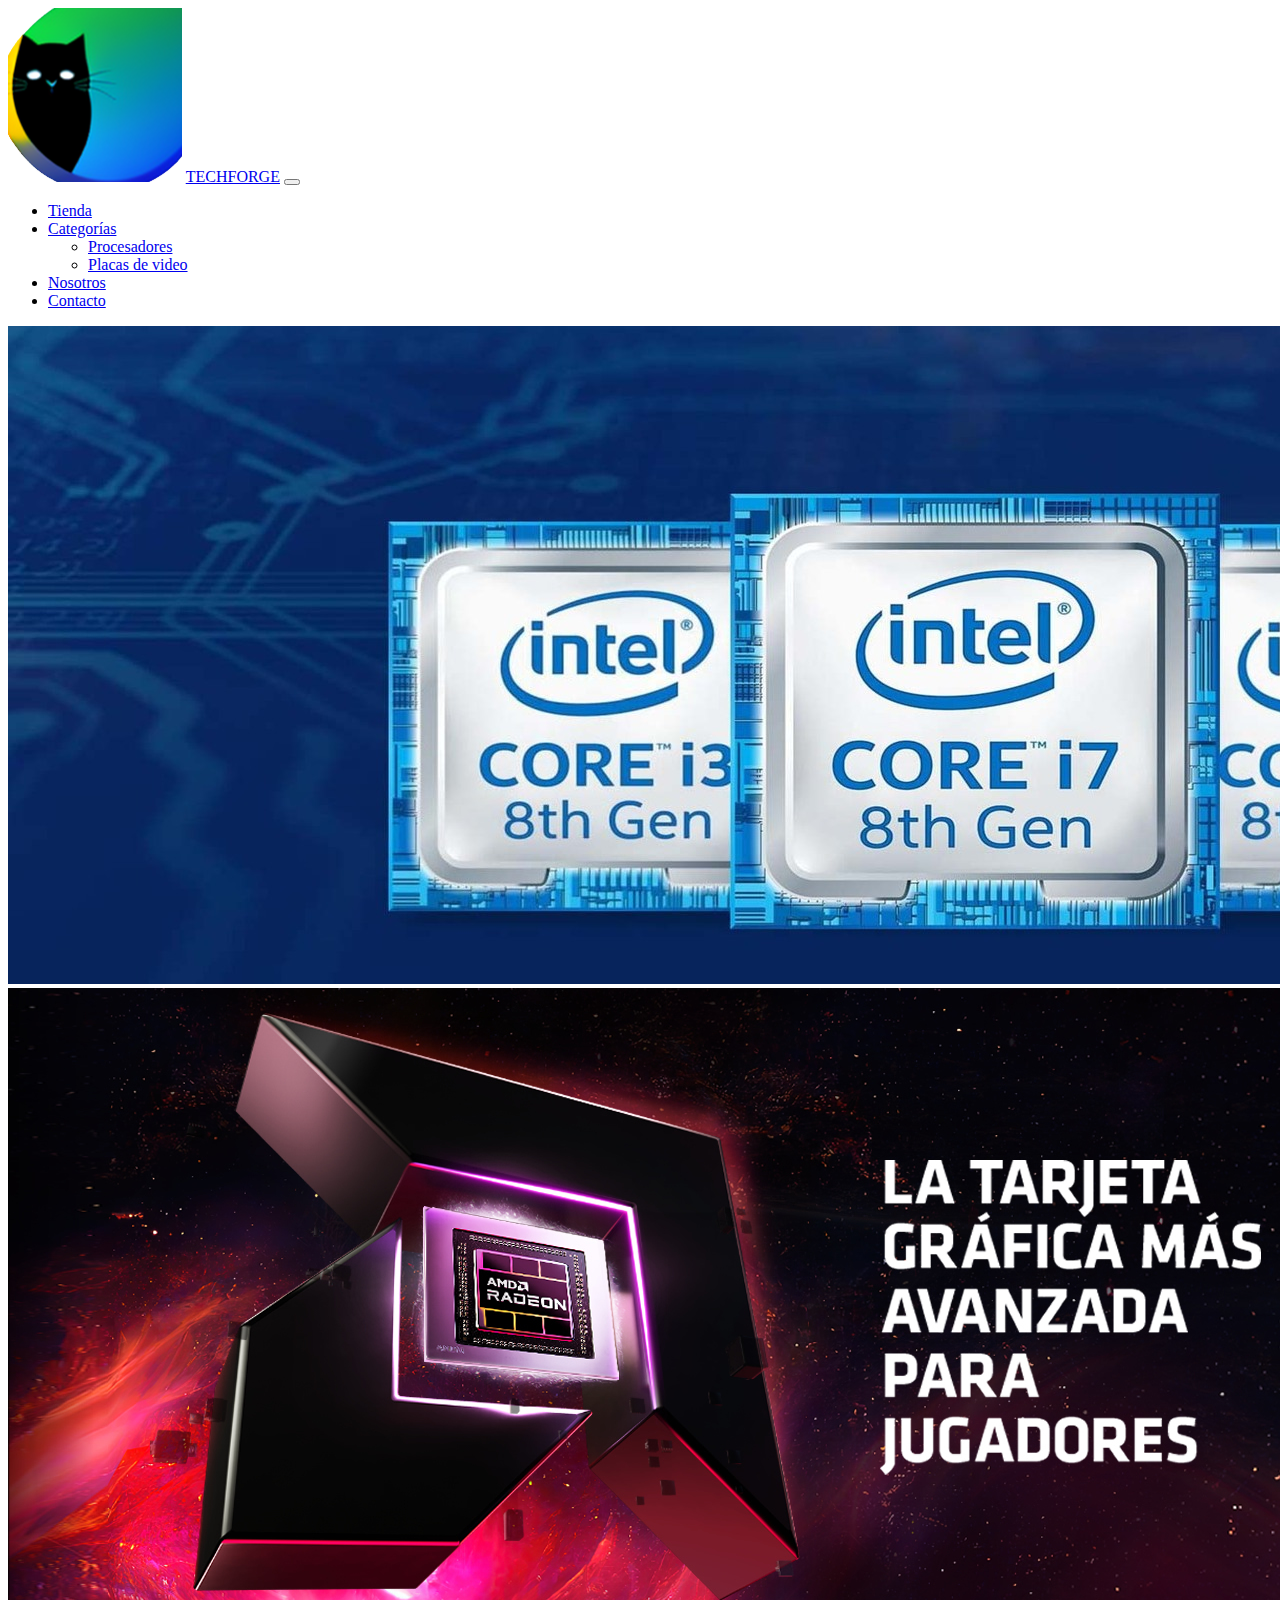
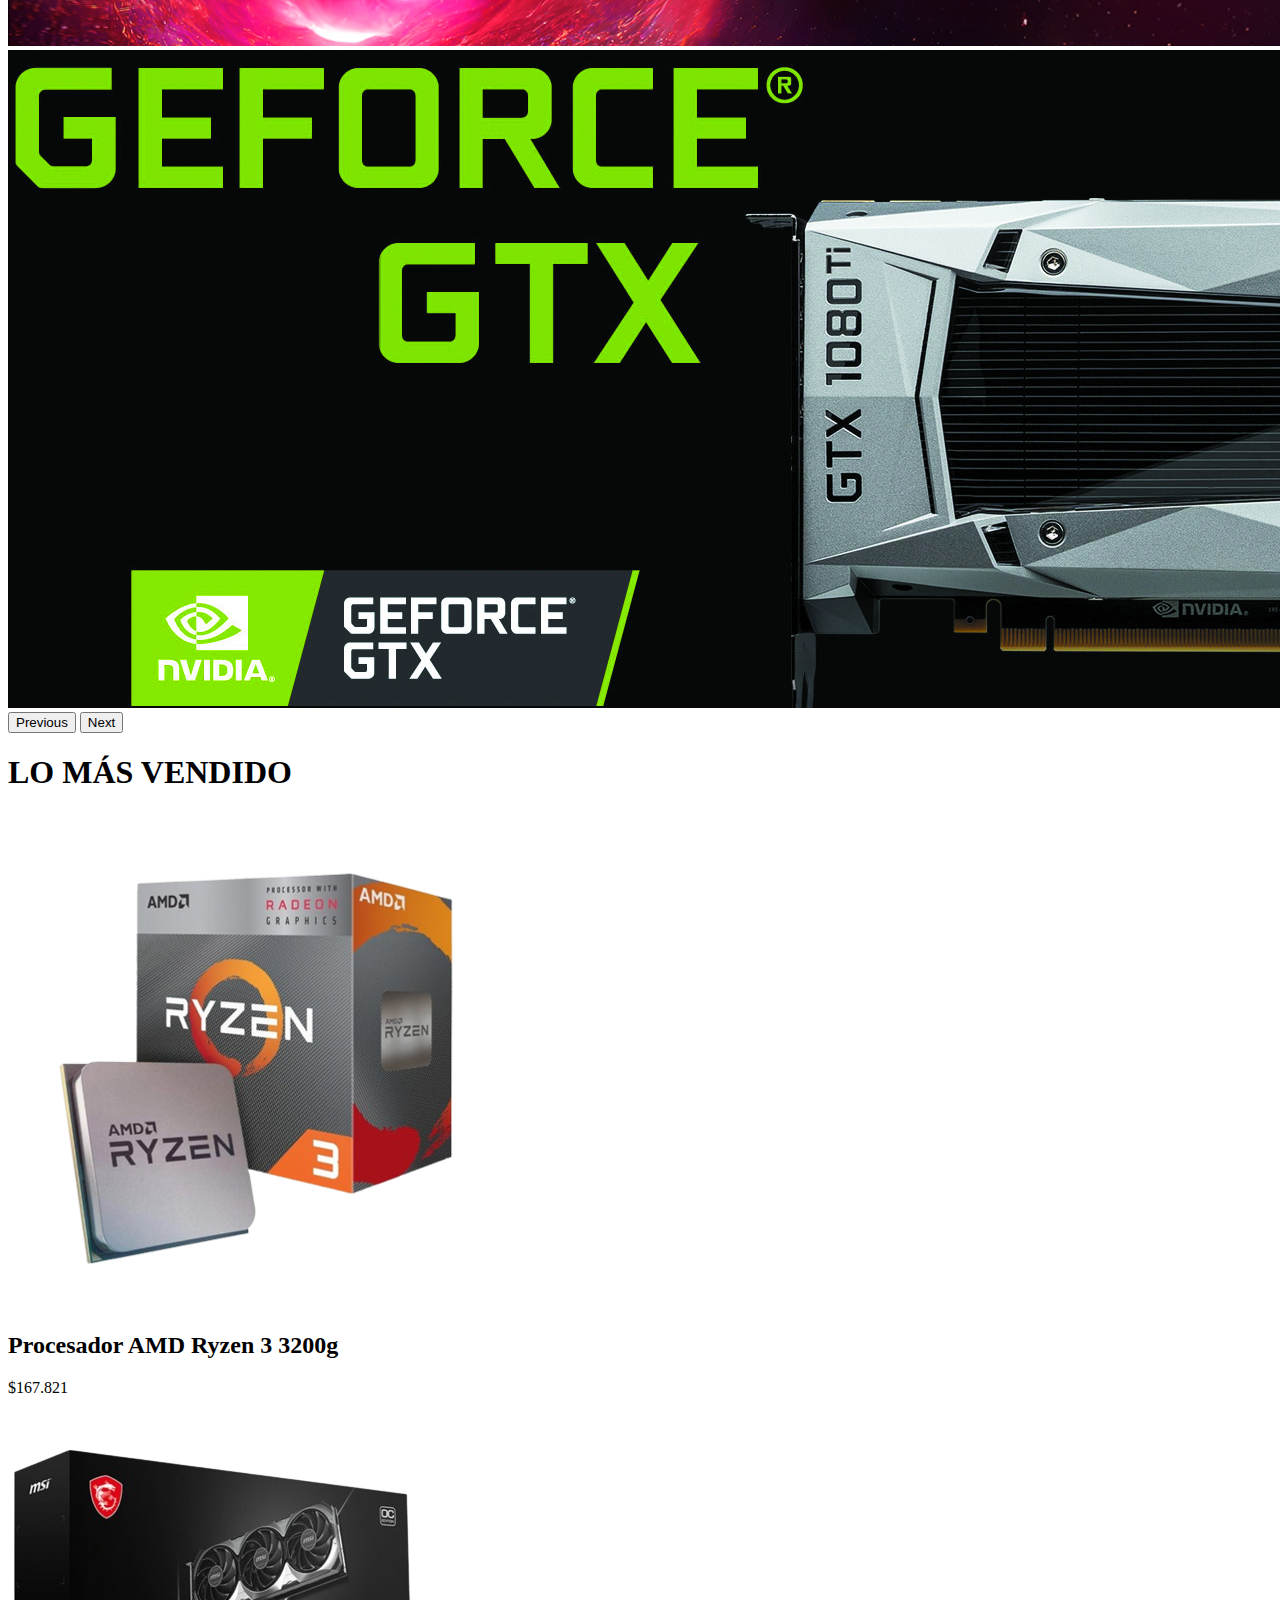
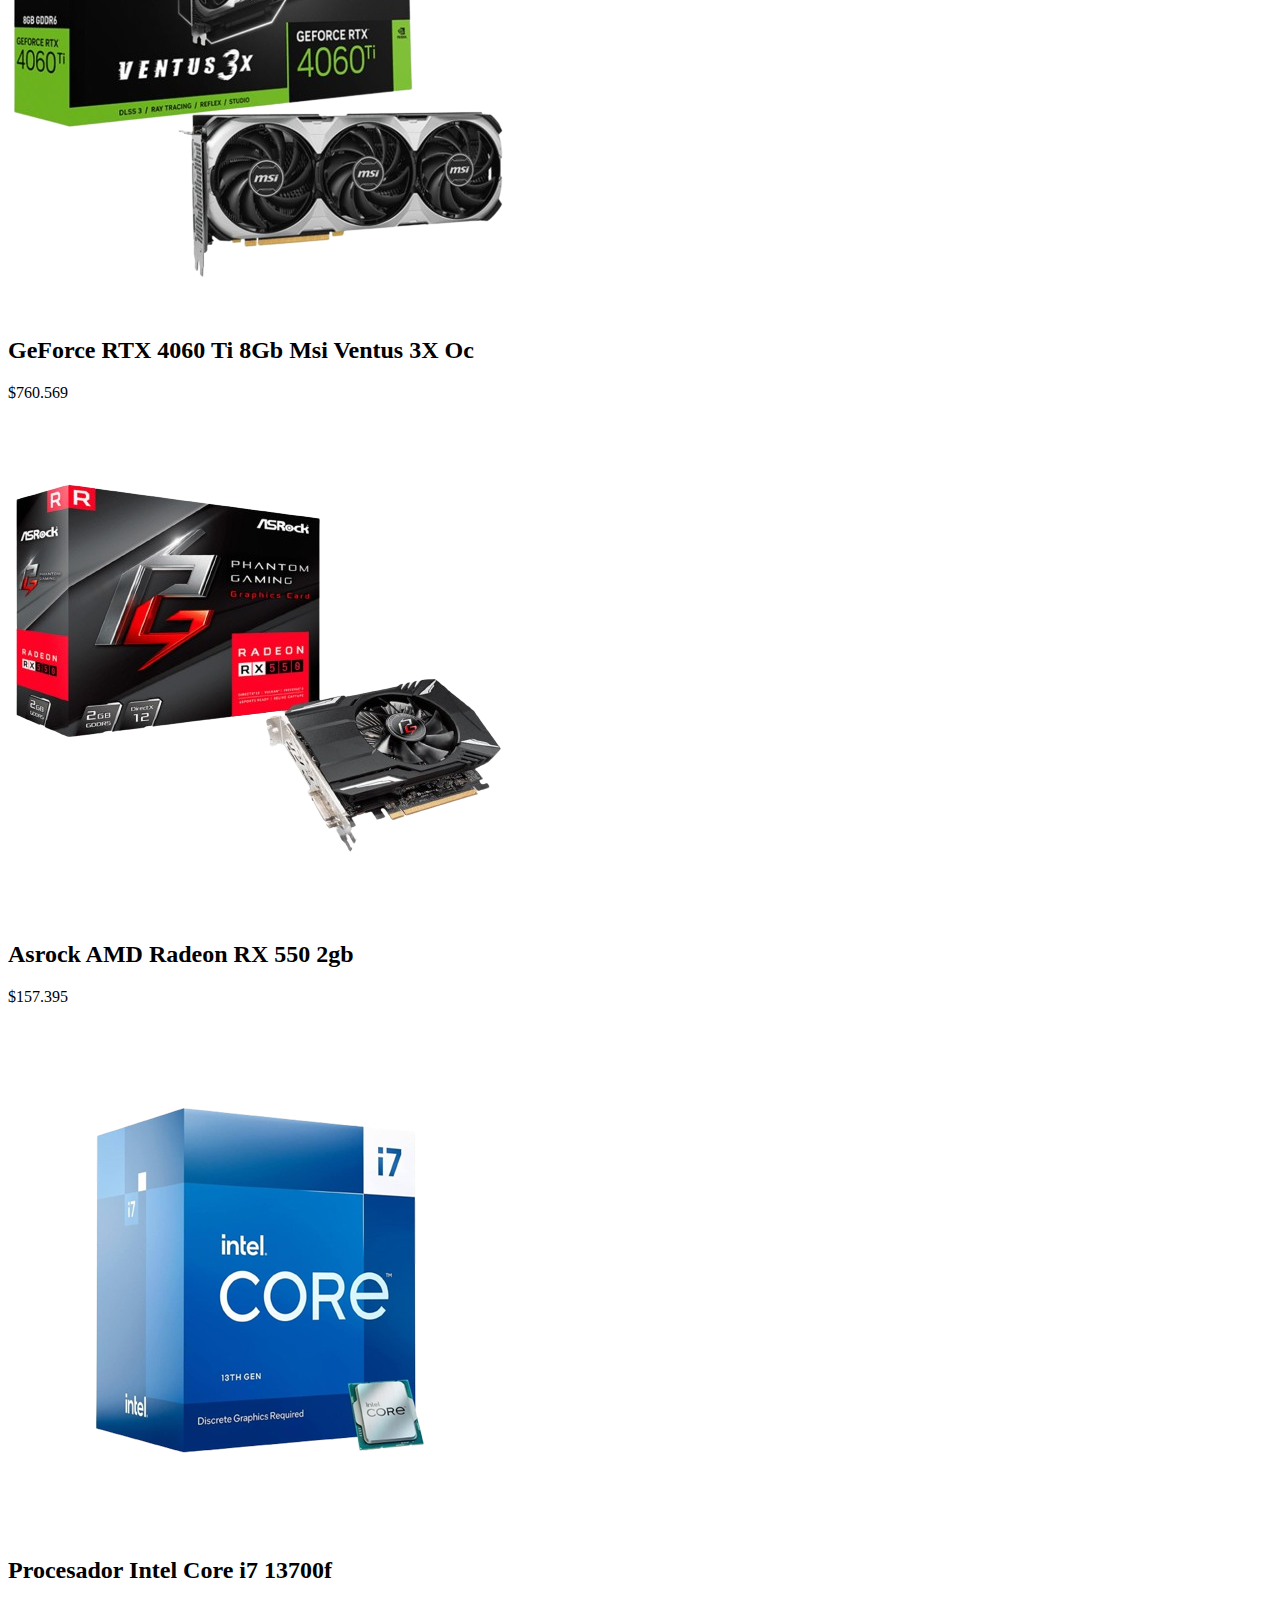
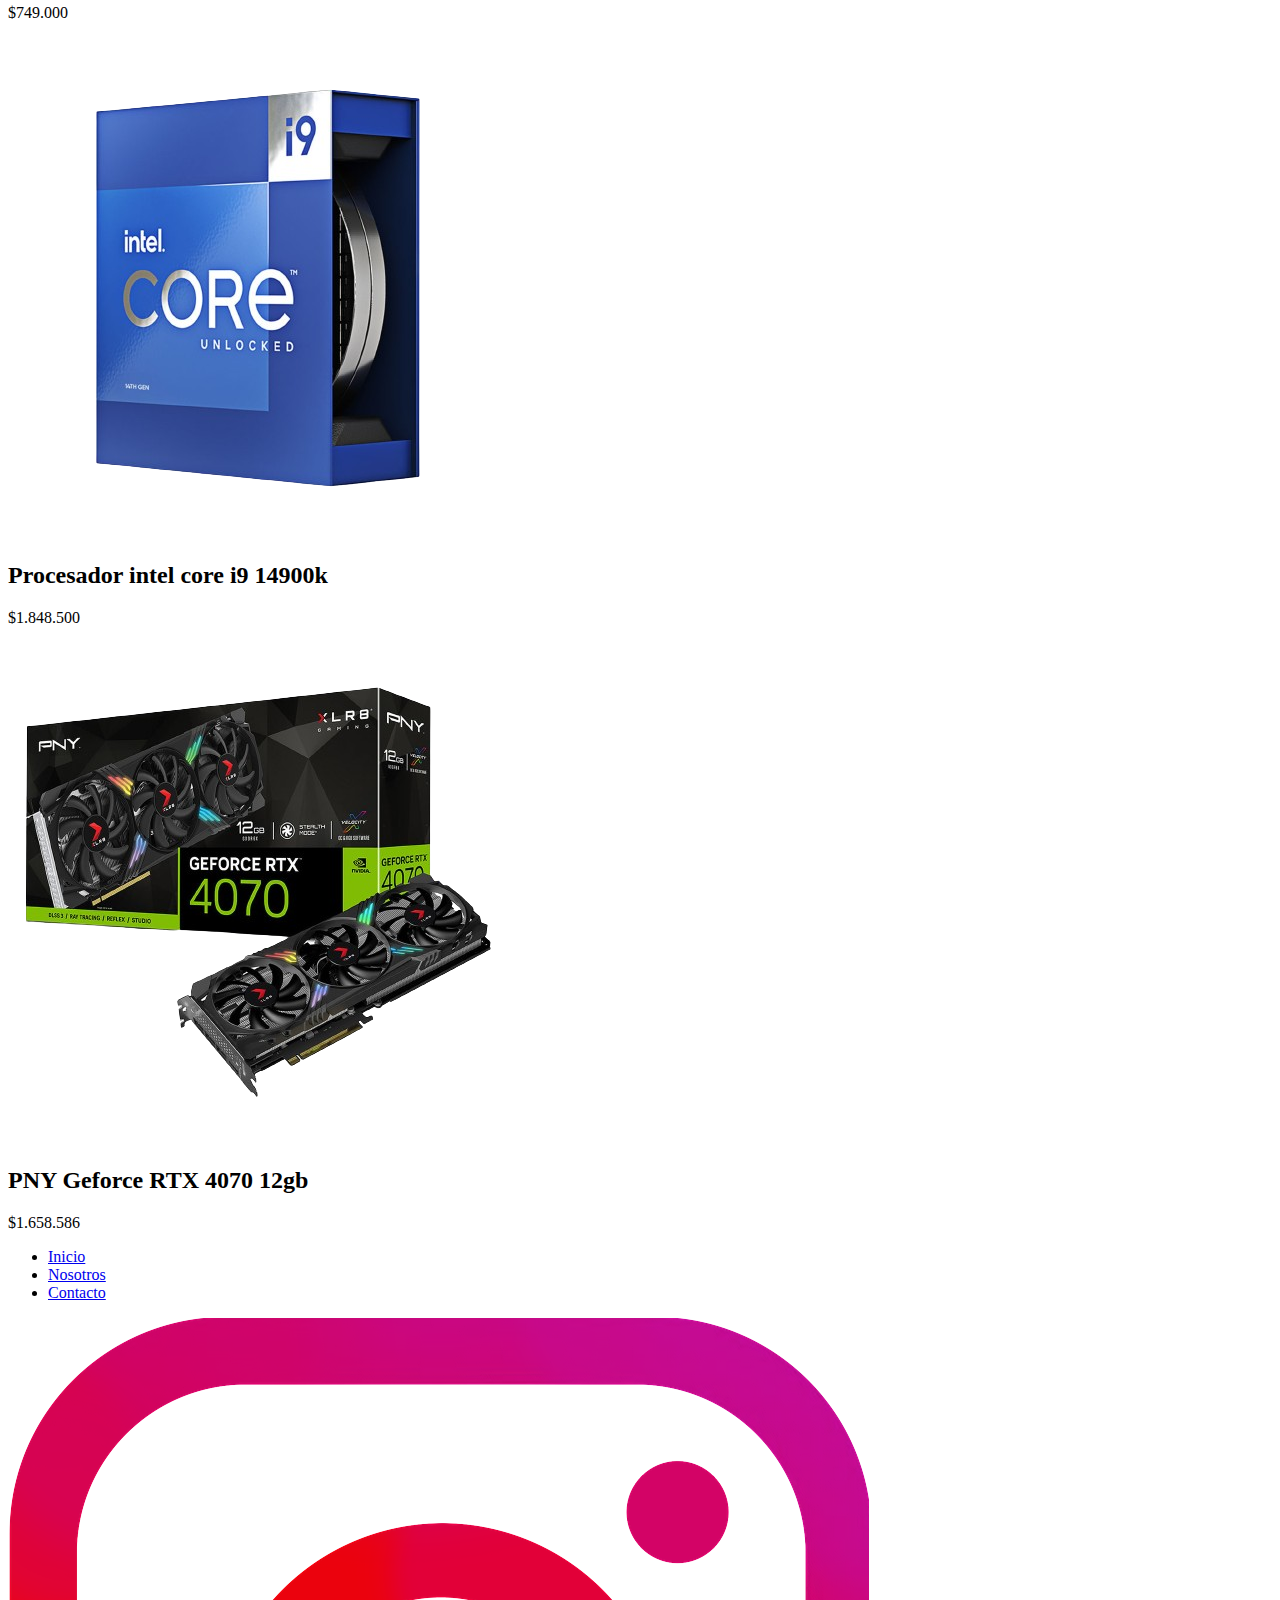
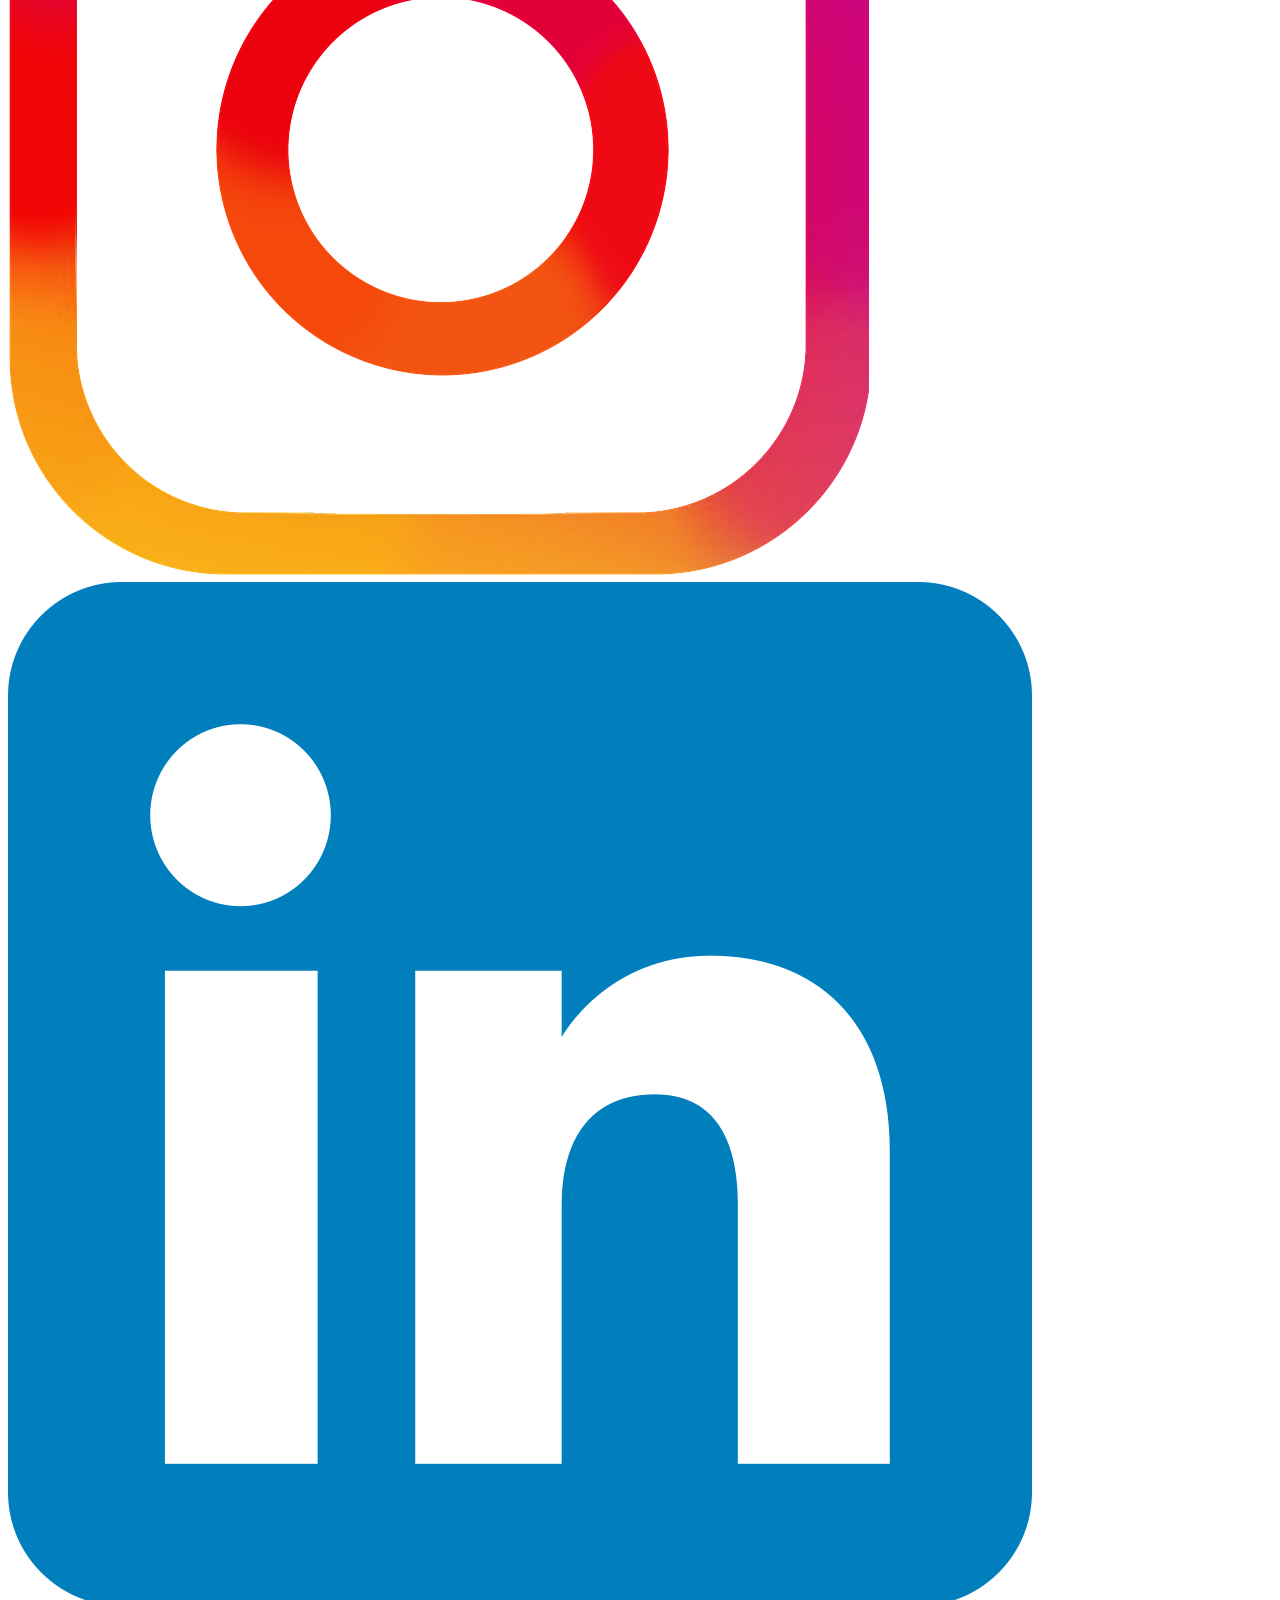
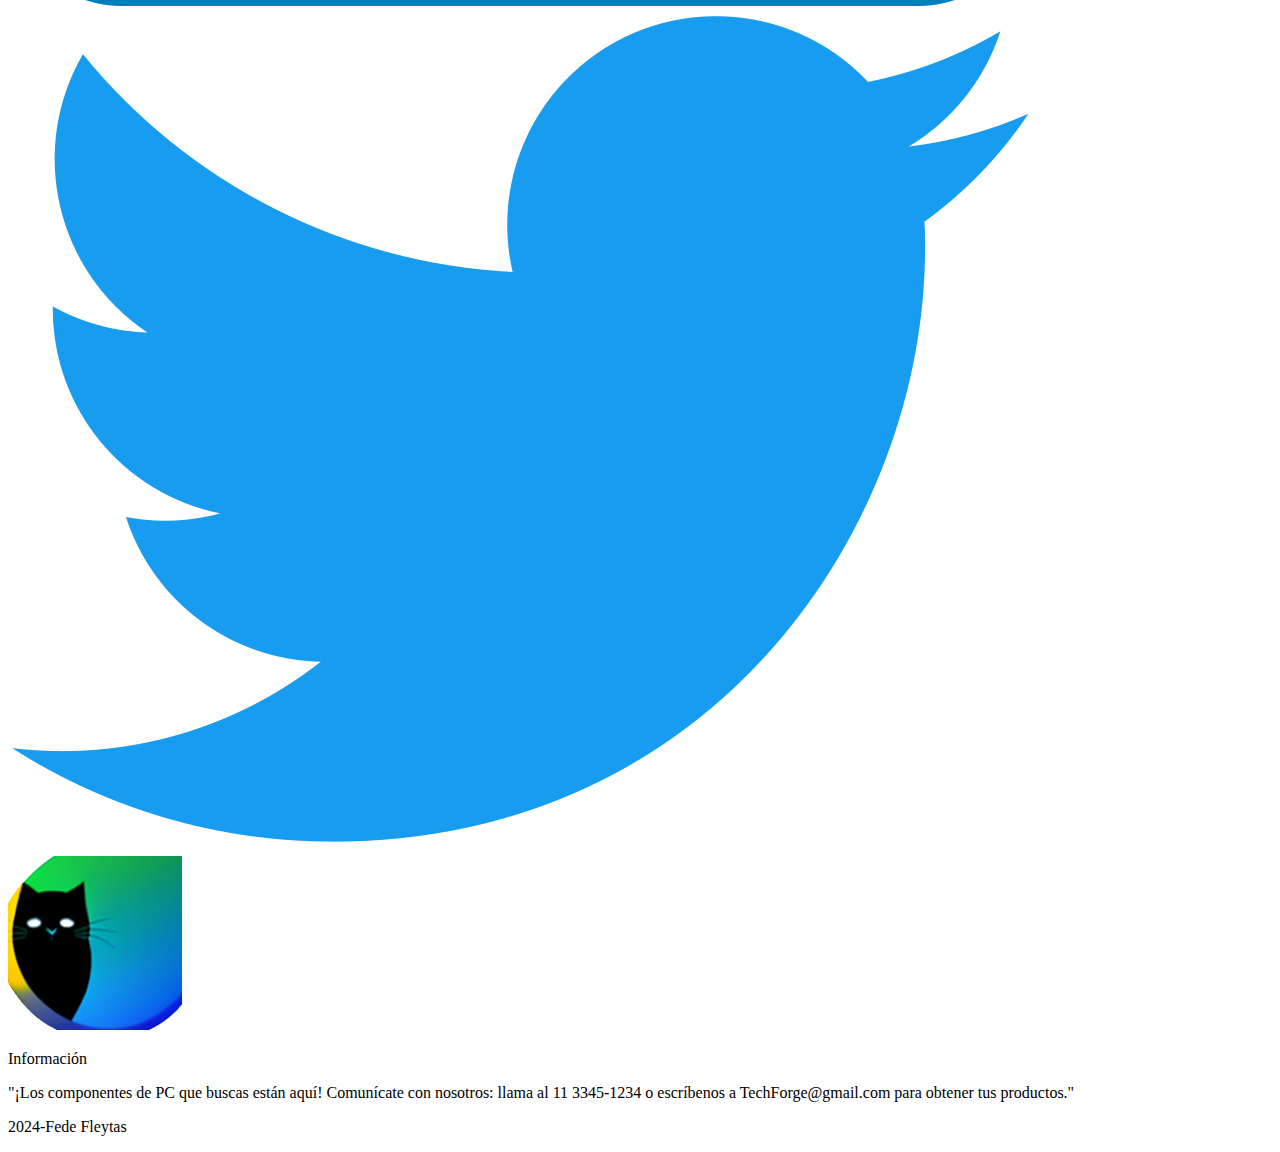
<file: index.html>
<!DOCTYPE html>
<html lang="en">
<head>

    <meta charset="UTF-8">

    <meta name="viewport" content="width=device-width, initial-scale=1.0">

    <link href="https://cdn.jsdelivr.net/npm/bootstrap@5.3.2/dist/css/bootstrap.min.css" rel="stylesheet" integrity="sha384-T3c6CoIi6uLrA9TneNEoa7RxnatzjcDSCmG1MXxSR1GAsXEV/Dwwykc2MPK8M2HN" crossorigin="anonymous">

    <link rel="stylesheet" href="style/style.css">

    <meta name="description" content="Optimiza y dale una mejora a tu pc para poder hacer lo que siempre quisiste y soñaste en los juegos">

    <meta name="keywords" content="Intel, Amd, Nvidia, Evga, Gamer, Computadoras, Pc, Placas de video, Procesadores">

    <meta property="og:image" content="https://techforge.vercel.app/multimedia/placasdevideo/pny-geforce-rtx-4070-12gb.png">

    <meta property="og:url" content="https://techforge.vercel.app">

    <meta property="og:description" content="Optimiza y dale una mejora a tu pc para poder hacer lo que siempre quisiste y soñaste en los juegos">

    <meta property="og:title" content="Techforge | Tu conexion con el mundo gaming">

    <link rel="shortcut icon" href="multimedia/Logo1.ico" type="image/x-icon">

    <title>Inicio | Techforge | Los mejores productos para tu computadora</title>

</head>
<body>

    <!-- Inicio header -->
    <header>

        <nav class="navbar navbar-expand-lg naver">
            <div class="container-fluid">
              <a href="index.html"><img src="multimedia/Logo1.png" alt="Logo de la pagina, un gato negro con fondo multicolor" class="rounded-circle logo"></a>
              <a class="navbar-brand name" href="index.html">TECHFORGE</a>
              <button class="navbar-toggler" type="button" data-bs-toggle="collapse" data-bs-target="#navbarNavDropdown" aria-controls="navbarNavDropdown" aria-expanded="false" aria-label="Toggle navigation">
                <span class="navbar-toggler-icon"></span>
              </button>

              <div class="collapse navbar-collapse navitems" id="navbarNavDropdown">
                <ul class="navbar-nav">
                  <li class="nav-item">
                    <a class="nav-link active navitems listw navname" aria-current="page" href="pages/Tienda.html">Tienda</a>
                  </li>
                  <li class="nav-item dropdown">
                    <a class="nav-link dropdown-toggle listw cate navname" href="#" role="button" data-bs-toggle="dropdown" aria-expanded="false">
                      Categorías
                    </a>
                    <ul class="dropdown-menu navitems cuadro">
                      <li><a class="dropdown-item listw navname" href="categorias/procesadores.html">Procesadores</a></li>
                      <li><a class="dropdown-item listw navname" href="categorias/placasdevideo.html">Placas de video</a></li>
                    </ul>
                  </li>
                  <li class="nav-item">
                    <a class="nav-link listw navname" href="pages/Nosotros.html">Nosotros</a>
                  </li>
                  <li class="nav-item">
                    <a class="nav-link listw navname" href="pages/Contacto.html">Contacto</a>
                  </li>
                </ul>
              </div>
            </div>
          </nav>

    </header>  
    <!-- Fin header -->


    <!-- Inicio main -->
    <main>
      <!-- Primer section -->

      <section>

        <div id="carouselExampleAutoplaying" class="carousel slide" data-bs-ride="carousel">
          <div class="carousel-inner">
            <div class="carousel-item active">
              <img src="multimedia/banner 1.jpg" class="d-block w-100 banner" id="intel" alt="banner de intel">
            </div>
            <div class="carousel-item">
              <img src="multimedia/banner 2.jpg" class="d-block w-100 banner" alt="banner de amd">
            </div>
            <div class="carousel-item">
              <img src="multimedia/banner 3.1.jpeg" class="d-block w-100 banner" alt="banner de nvidia">
            </div>
          </div>
          <button class="carousel-control-prev" type="button" data-bs-target="#carouselExampleAutoplaying" data-bs-slide="prev">
            <span class="carousel-control-prev-icon" aria-hidden="true"></span>
            <span class="visually-hidden">Previous</span>
          </button>
          <button class="carousel-control-next" type="button" data-bs-target="#carouselExampleAutoplaying" data-bs-slide="next">
            <span class="carousel-control-next-icon" aria-hidden="true"></span>
            <span class="visually-hidden">Next</span>
          </button>
        </div>

      </section>

      <!-- Fin primer section -->

  <!-- Inicio main -->
  <main class="containeer">
    <h1 class="reco"> <span>LO MÁS VENDIDO</span></h1>
    <div class="conte prod">
      <div class="proc-conte">

        <div class="prode">
          <img src="multimedia/procesadores/amd-ryzen-3-3200g.png" alt="Imagen de la caja del producto" class="fotoo">
          <div class="prod-txt">
            <h2 class="prod-name">Procesador AMD Ryzen 3 3200g</h2>
            <p class="precc">$167.821</p>
          </div>
        </div>
        <div class="prode">
          <img src="multimedia/placasdevideo/GeForce-RTX-4060-Ti-8Gb-Msi-Ventus-3X-Oc.png" alt="Imagen de la caja del producto" class="fotoo">
          <div class="prod-txt">
            <h2 class="prod-name">GeForce RTX 4060 Ti 8Gb Msi Ventus 3X Oc</h2>
            <p class="precc">$760.569</p>
          </div>
        </div>
        <div class="prode">
          <img src="multimedia/placasdevideo/asrock-radeon-rx-550-2gb.png" alt="Imagen de la caja del producto" class="fotoo">
          <div class="prod-txt">
            <h2 class="prod-name">Asrock AMD Radeon RX 550 2gb</h2>
            <p class="precc">$157.395</p>
          </div>
        </div>
        <div class="prode">
          <img src="multimedia/procesadores/intel-core-i7-13700f.png" alt="Imagen de la caja del producto" class="fotoo">
          <div class="prod-txt">
            <h2 class="prod-name">Procesador Intel Core i7 13700f</h2>
            <p class="precc">$749.000</p>
          </div>
        </div>
        <div class="prode">
          <img src="multimedia/procesadores/intel_core_i9_14900k.png" alt="Imagen de la caja del producto" class="fotoo">
          <div class="prod-txt">
            <h2 class="prod-name">Procesador intel core i9 14900k</h2>
            <p class="precc">$1.848.500</p>
          </div>
        </div>
        <div class="prode">
          <img src="multimedia/placasdevideo/pny-geforce-rtx-4070-12gb.png" alt="Imagen de la caja del producto" class="fotoo">
          <div class="prod-txt">
            <h2 class="prod-name">PNY Geforce RTX 4070 12gb</h2>
            <p class="precc">$1.658.586</p>
          </div>
        </div>
      </div>
    </div>
  </main>
    <!-- Fin main -->

    <!-- Inicio footer -->
    <footer>


      <div class="container-fluid">

          <div class="row foot">
              <div class="col-sm-4 ayuda">
                  <ul class=" footnav">
                      <li>
                          <a href="index.html" class="textf textn">Inicio</a>
                      </li>
          
                      <li>
                          <a href="pages/Nosotros.html" class="textf textn">Nosotros</a>
                      </li>
          
                      <li>
                          <a href="pages/Contacto.html" class="textf textn">Contacto</a>
                      </li>
                  </ul>
          </div>
      
          <div class="col-sm-4 redes">
              <div class="logosred">
                  <a href="https://www.instagram.com/fede_fleytas/">
                      <img src="multimedia/Logoinsta.png" class="rounded-3 red i" alt="Logo de instagram clickeable">
                  </a>
      
                  <a href="https://www.linkedin.com/in/federico-fleytas/">
                      <img src="multimedia/linkedin.png" class="rounded-3 red l" alt="Logo de Linkedin clickeable">
                  </a>
      
                  <a href="https://twitter.com">
                      <img src="multimedia/logotwitter.png" class="rounded-3 red t" alt="Logo de twitter clickeable">
                  </a>
              </div>
              
              <div class="logotf">
                  <a href="index.html">
                      <img src="multimedia/Logo1.png" class="rounded-circle logot" alt="Logo de la pagina, un gatito negro con fondo multicolor">
                  </a>
              </div>  
          </div>
      
          <div class="col-sm-4 info">
              <p class="infof textf" id="info">Información</p>

              <div class="infotf">
                  <p class="contacte textf">"¡Los componentes de PC que buscas están aquí! Comunícate con nosotros: 
                  llama al 11 3345-1234 o escríbenos a TechForge@gmail.com para obtener tus productos."
                  </p>
              </div>
          </div>
          <div class="row marca">
              <p class="marca-propia textf">
                  2024-Fede Fleytas
              </p>
          </div>
      </div>
  </footer>
  <!-- Fin footer -->












    


    <script src="https://cdn.jsdelivr.net/npm/bootstrap@5.3.2/dist/js/bootstrap.bundle.min.js" integrity="sha384-C6RzsynM9kWDrMNeT87bh95OGNyZPhcTNXj1NW7RuBCsyN/o0jlpcV8Qyq46cDfL" crossorigin="anonymous"></script>
</body>
</html>
</file>
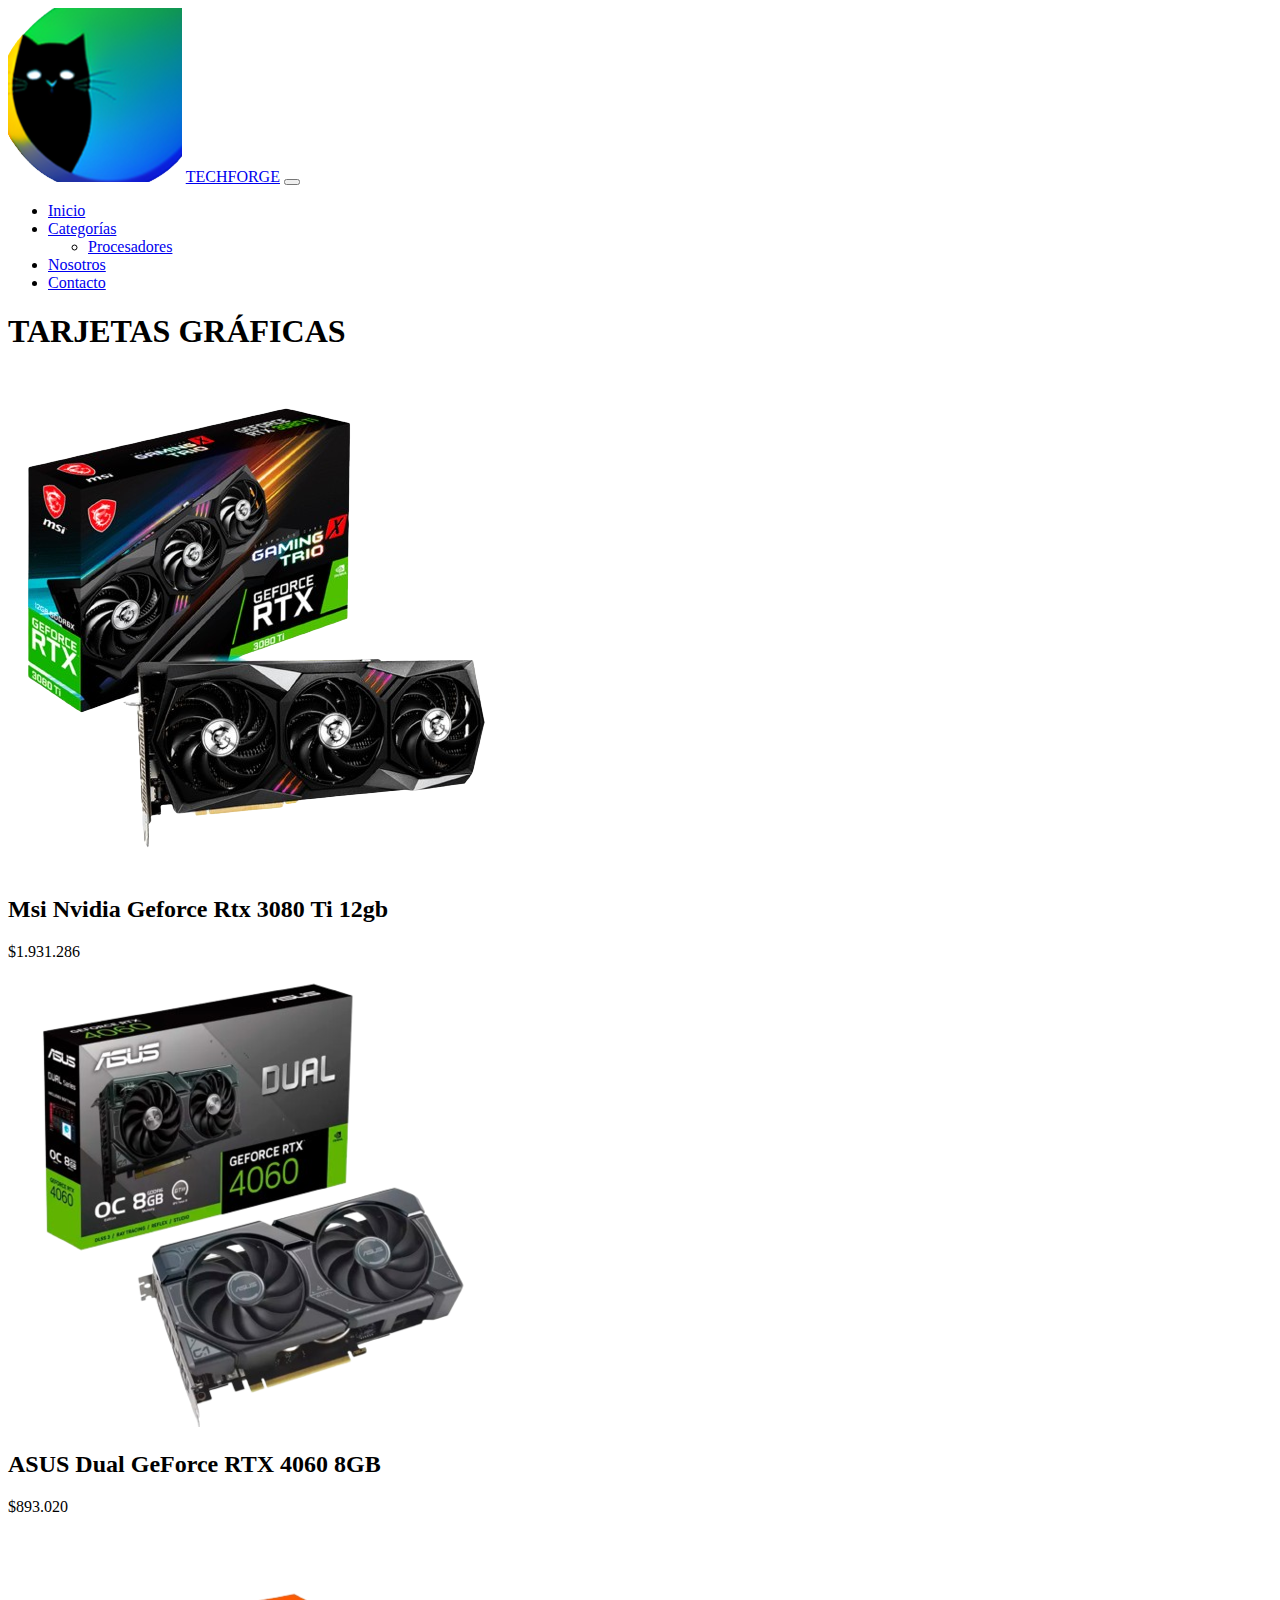
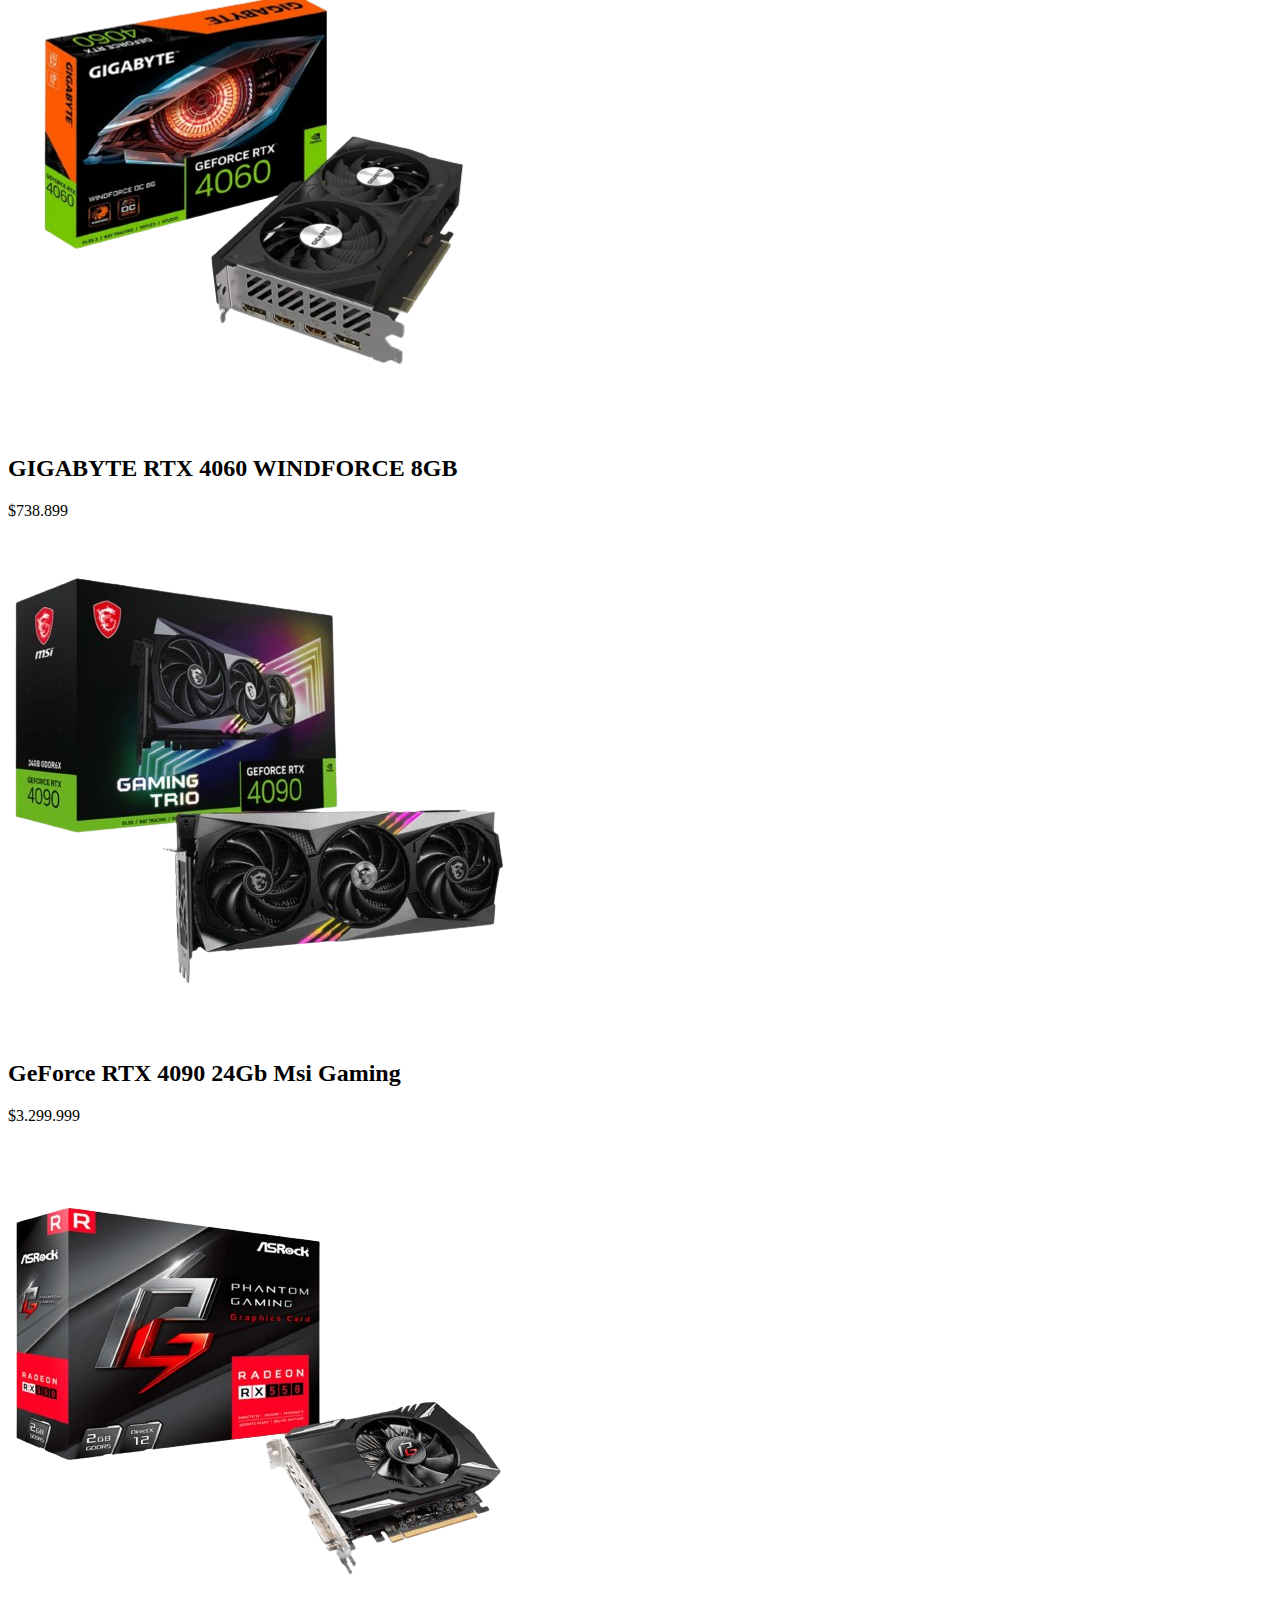
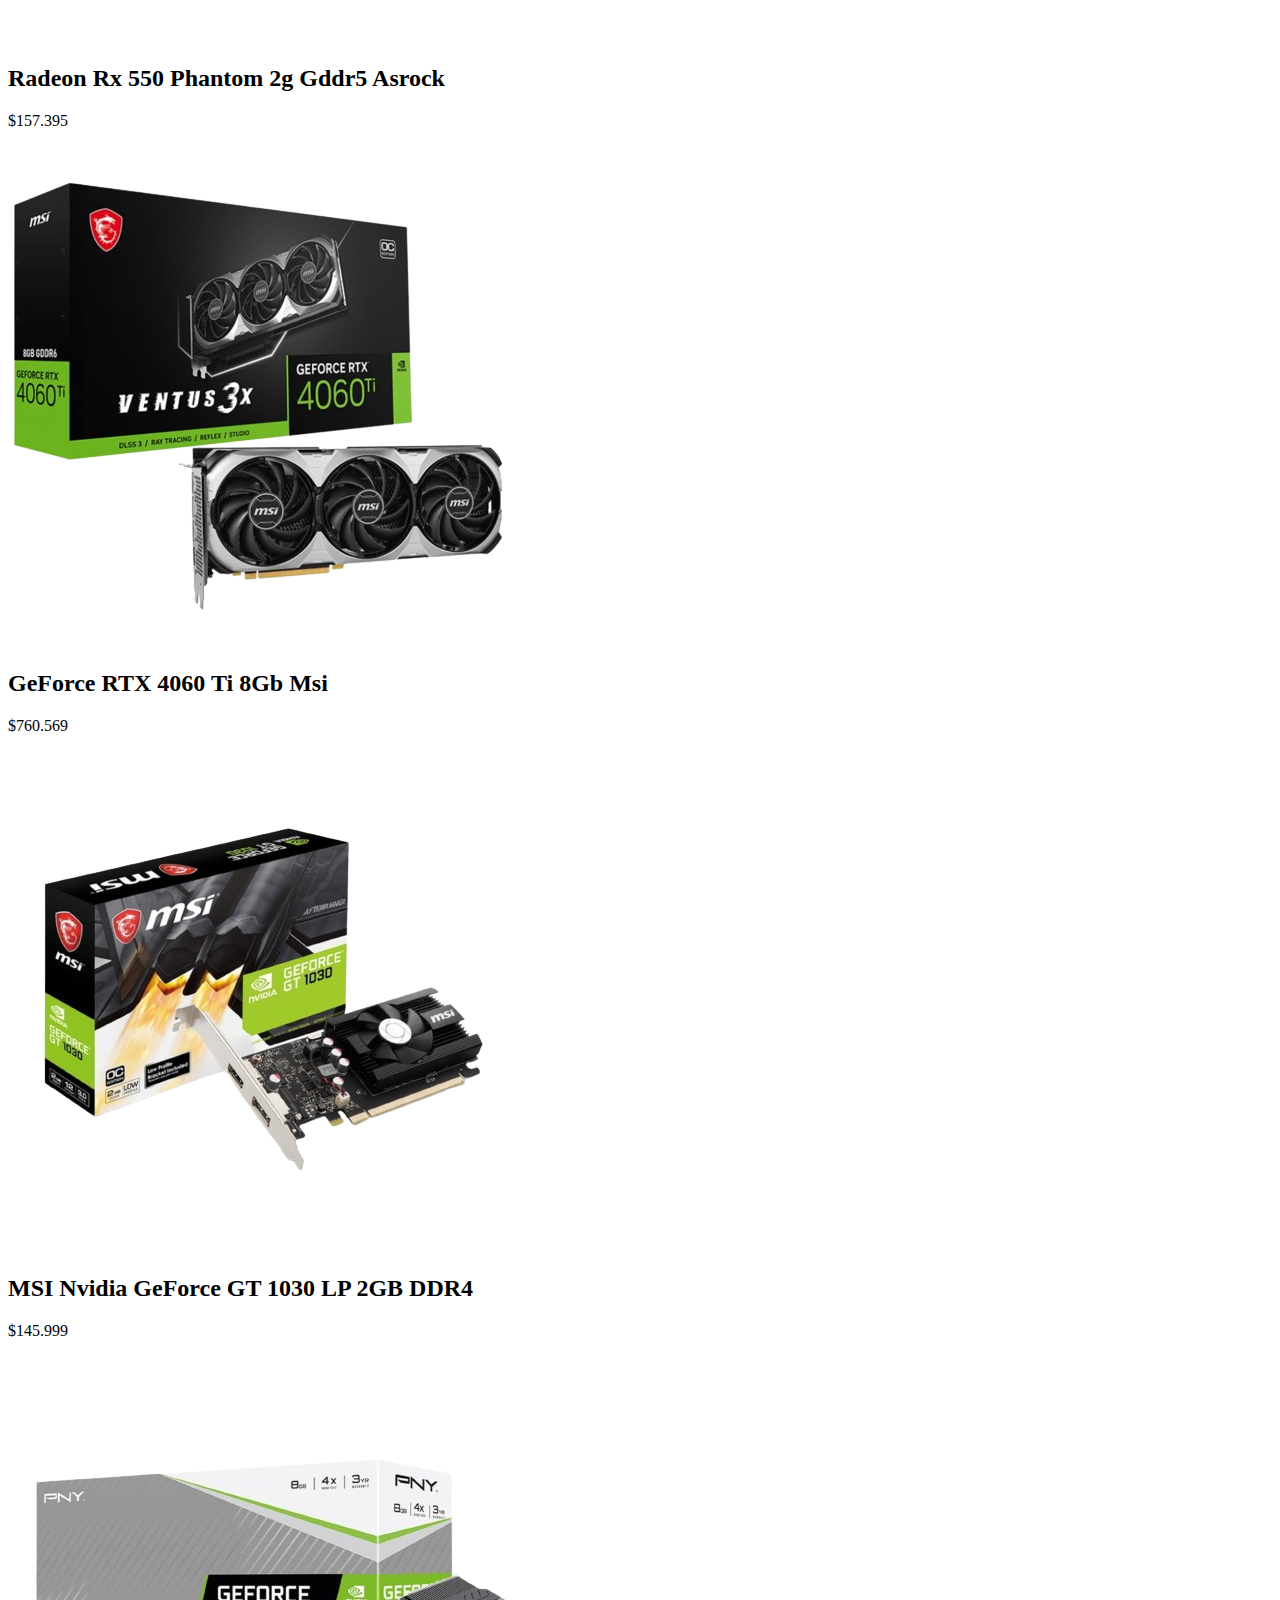
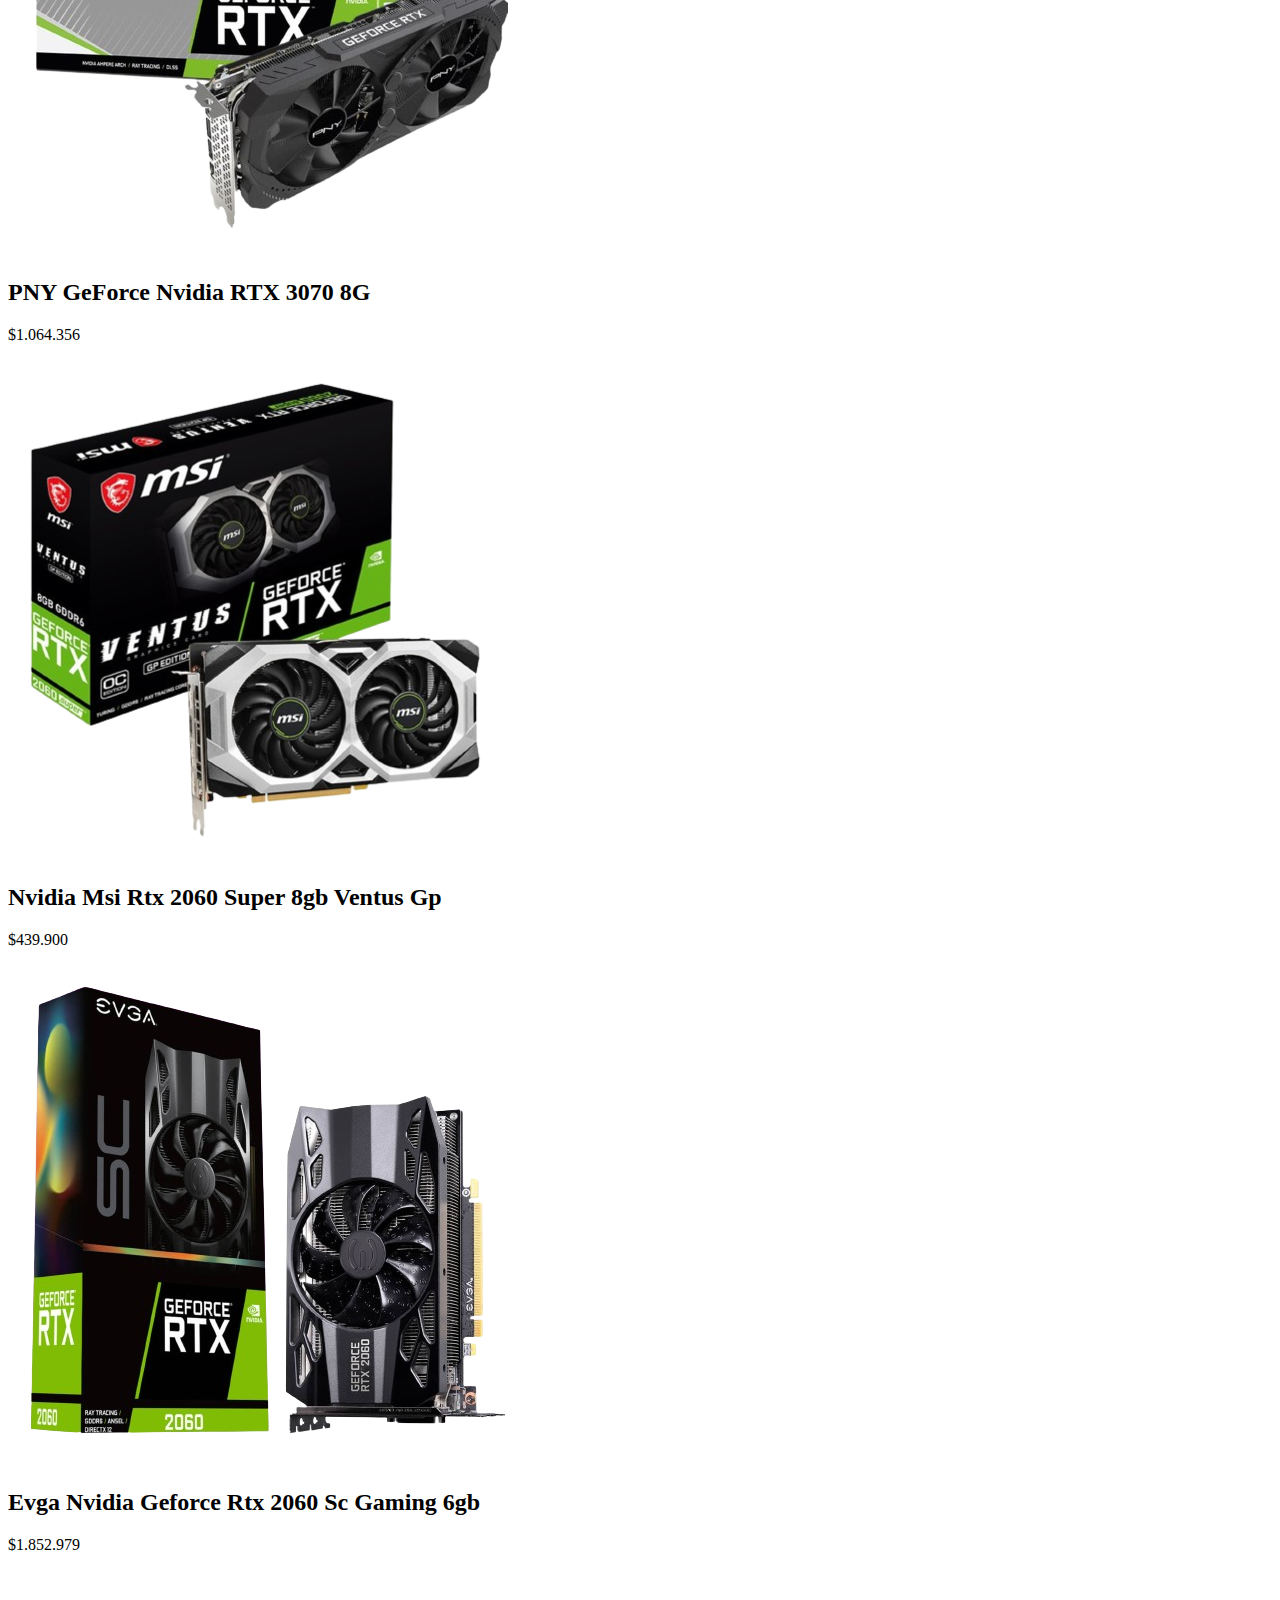
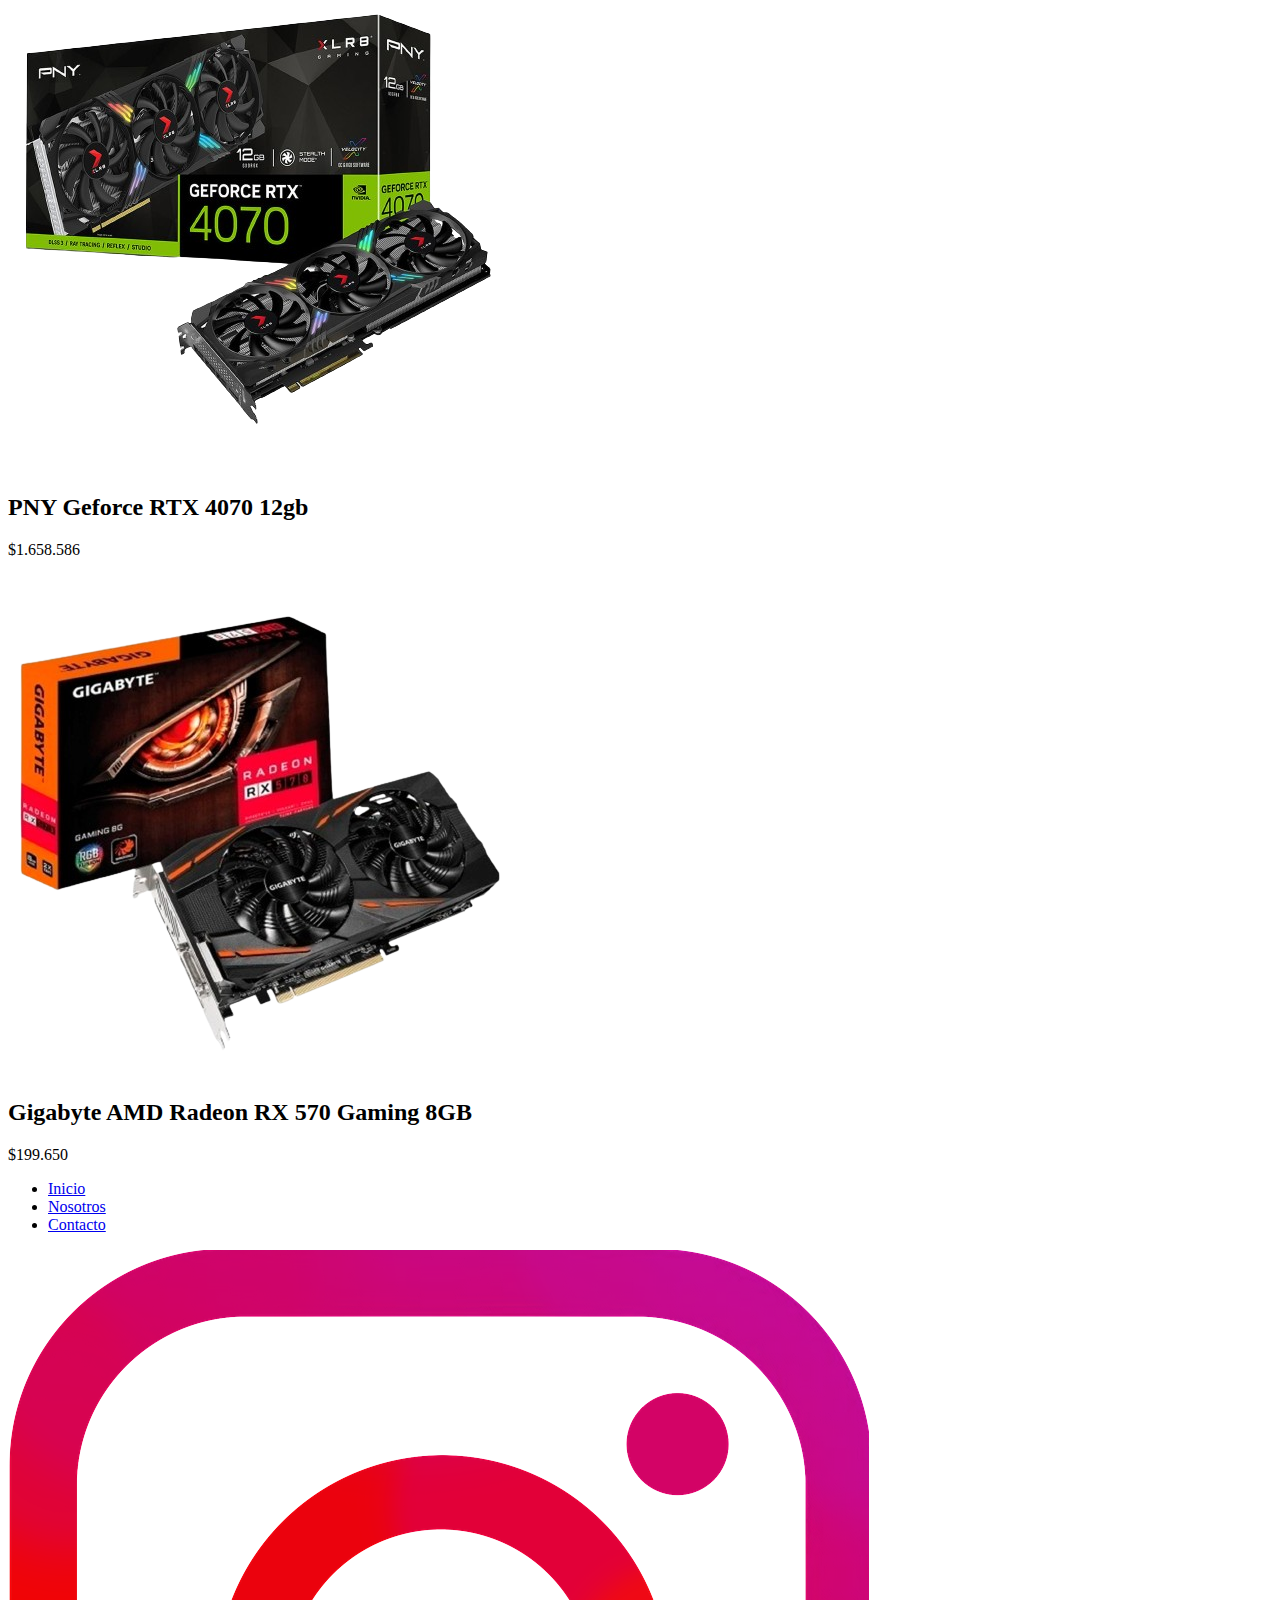
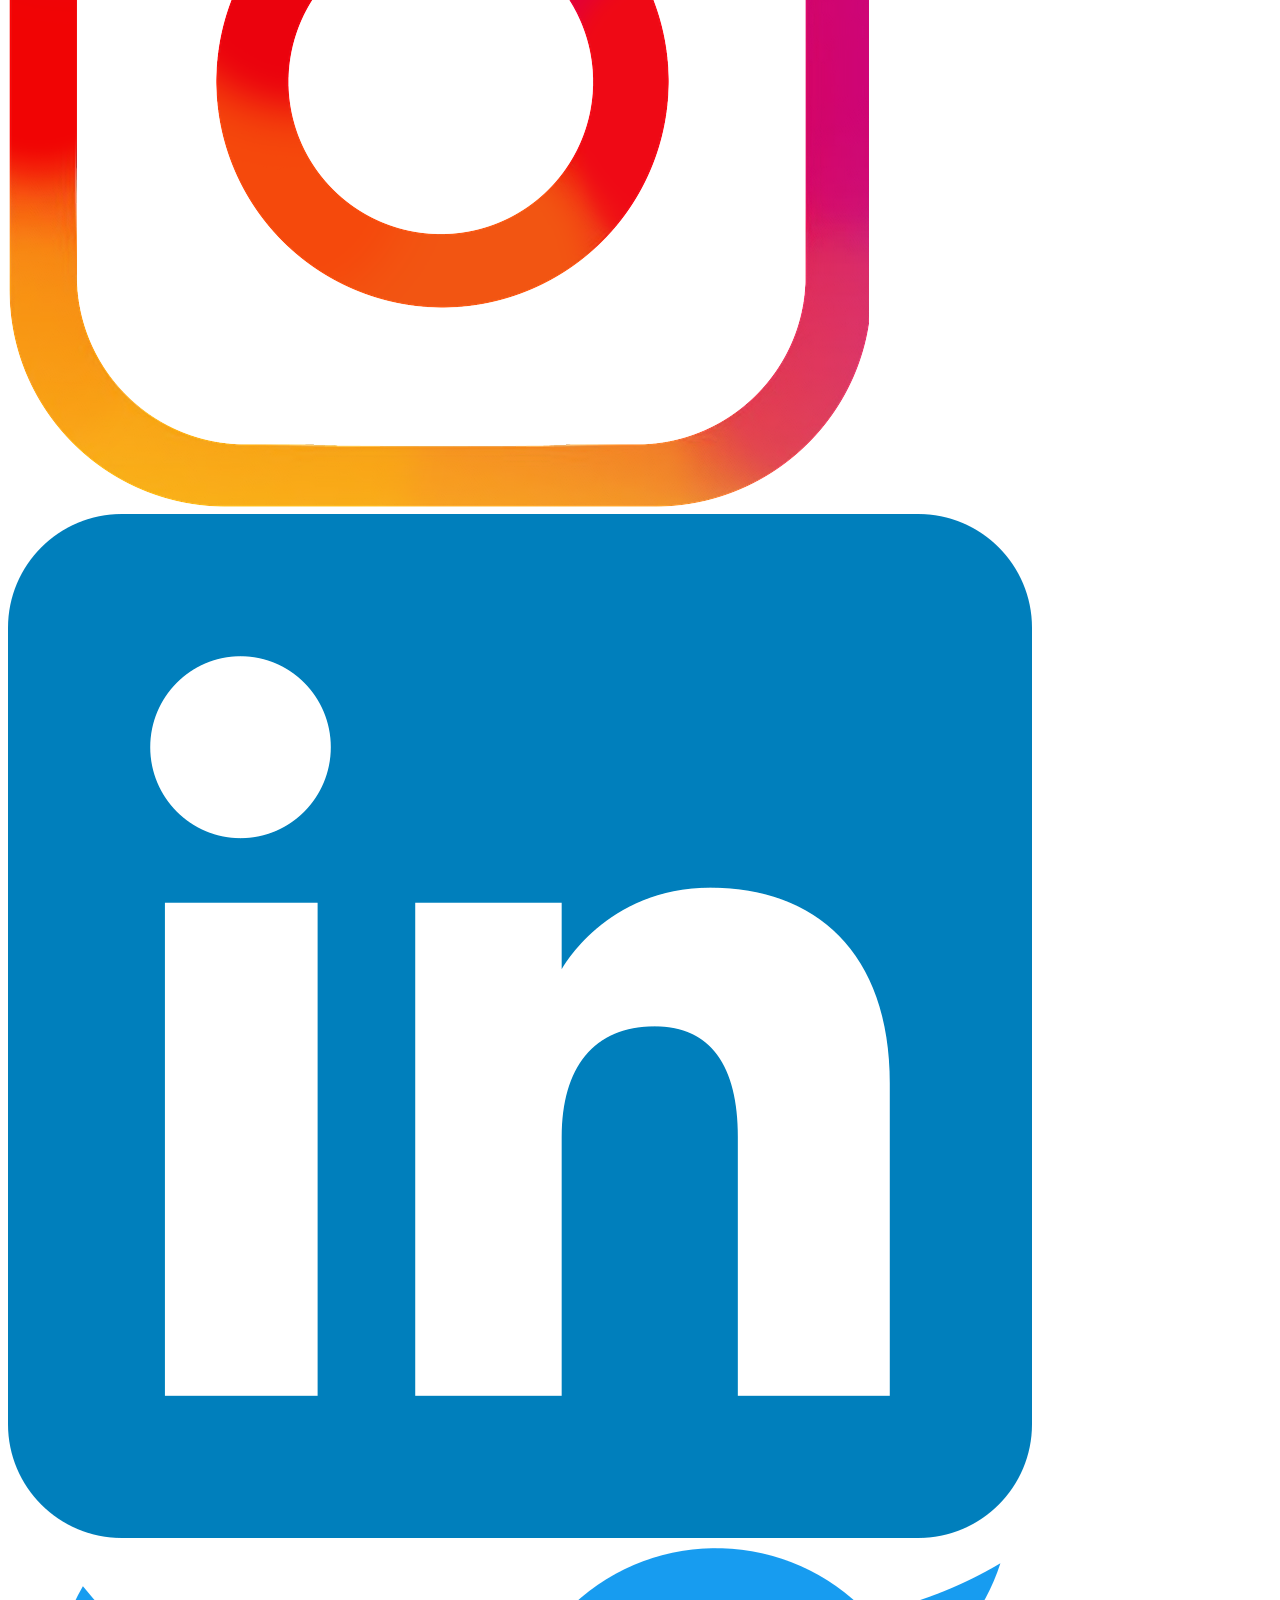
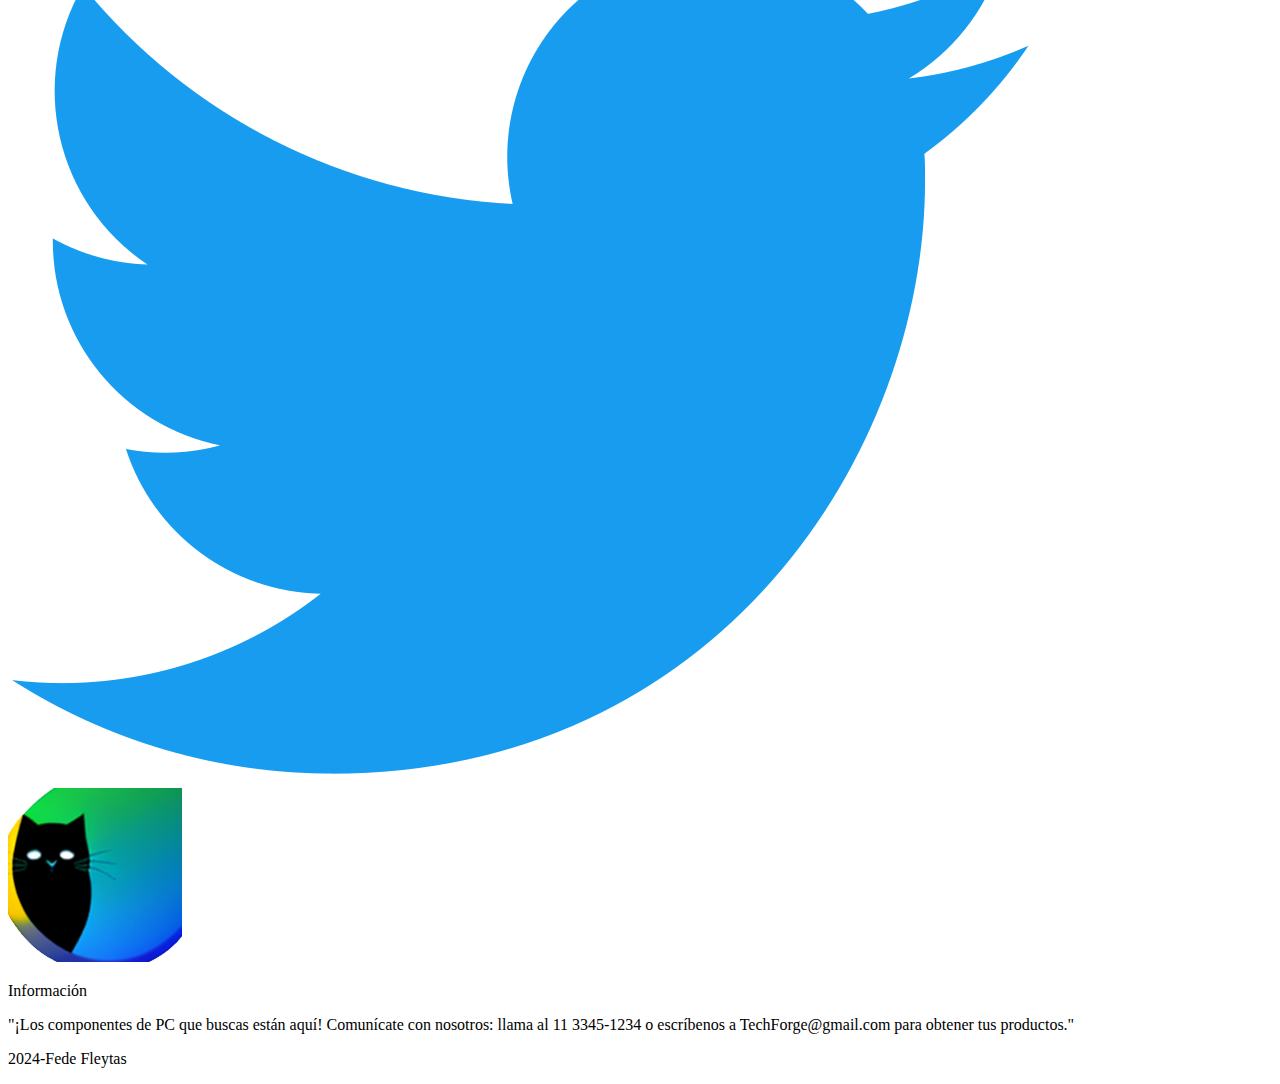
<file: categorias/placasdevideo.html>
<!DOCTYPE html>
<html lang="en">
<head>
    <meta charset="UTF-8">
    <meta name="viewport" content="width=device-width, initial-scale=1.0">

    <link href="https://cdn.jsdelivr.net/npm/bootstrap@5.3.2/dist/css/bootstrap.min.css" rel="stylesheet" integrity="sha384-T3c6CoIi6uLrA9TneNEoa7RxnatzjcDSCmG1MXxSR1GAsXEV/Dwwykc2MPK8M2HN" crossorigin="anonymous">

    <link rel="stylesheet" href="../style/style.css">

    <meta name="description" content="Optimiza y dale una mejora a tu pc para poder hacer lo que siempre quisiste y soñaste en los juegos">

    <meta name="keywords" content="Intel, Amd, Nvidia, Evga, Gamer, Computadoras, Pc, Placas de video, Procesadores">

    <meta property="og:image" content="https://techforge.vercel.app/multimedia/placasdevideo/GeForce-RTX-4090-24Gb-Msi.png">

    <meta property="og:url" content="https://techforge.vercel.app/categorias/placasdevideo.html">

    <meta property="og:description" content="Optimiza y dale una mejora a tu pc para poder hacer lo que siempre quisiste y soñaste en los juegos">

    <meta property="og:title" content="Techforge | Placas de video al mejor precio">

    <link rel="shortcut icon" href="../multimedia/Logo1.ico" type="image/x-icon">

    <title>Placas de video | Techforge | Los mejores productos para tu computadora</title>
</head>
<body>
    



    <!-- Inicio header -->
    <header>
        <nav class="navbar navbar-expand-lg naver">
            <div class="container-fluid">
              <a href="../index.html"><img src="../multimedia/Logo1.png" alt="Logo de la pagina, un gato negro con fondo multicolor" class="rounded-circle logo"></a>
              <a class="navbar-brand name" href="../index.html">TECHFORGE</a>
              <button class="navbar-toggler" type="button" data-bs-toggle="collapse" data-bs-target="#navbarNavDropdown" aria-controls="navbarNavDropdown" aria-expanded="false" aria-label="Toggle navigation">
                <span class="navbar-toggler-icon"></span>
              </button>

              <div class="collapse navbar-collapse navitems" id="navbarNavDropdown">
                <ul class="navbar-nav">
                  <li class="nav-item">
                    <a class="nav-link active navitems listw navname" aria-current="page" href="../index.html">Inicio</a>
                  </li>
                  <li class="nav-item dropdown">
                    <a class="nav-link dropdown-toggle listw cate navname" href="#" role="button" data-bs-toggle="dropdown" aria-expanded="false">
                      Categorías
                    </a>
                    <ul class="dropdown-menu navitems cuadro">
                      <li><a class="dropdown-item listw navname" href="procesadores.html">Procesadores</a></li>
                    </ul>
                  </li>
                  <li class="nav-item">
                    <a class="nav-link listw navname" href="../pages/Nosotros.html">Nosotros</a>
                  </li>
                  <li class="nav-item">
                    <a class="nav-link listw navname" href="../pages/Contacto.html">Contacto</a>
                  </li>
                </ul>
              </div>
            </div>
          </nav>
    </header>  
    <!-- Fin header -->


  <!-- Inicio main -->
  <main class="containeer">
    <h1 class="reco"> <span>TARJETAS GRÁFICAS</span></h1>
    <div class="conte prod">
      <div class="proc-conte">
        <div class="prode">
          <img src="../multimedia/placasdevideo/rtx3080ti.png" alt="Imagen de la caja del producto" class="fotoo">
          <div class="prod-txt">
            <h2 class="prod-name">Msi Nvidia Geforce Rtx 3080 Ti 12gb</h2>
            <p class="precc">$1.931.286</p>
          </div>
        </div>
        <div class="prode">
          <img src="../multimedia/placasdevideo/asus-dual-rtx-4060-8gb.png" alt="Imagen de la caja del producto" class="fotoo">
          <div class="prod-txt">
            <h2 class="prod-name">ASUS Dual GeForce RTX 4060 8GB</h2>
            <p class="precc">$893.020</p>
          </div>
        </div>
        <div class="prode">
          <img src="../multimedia/placasdevideo/gigabyte-rtx-4060-windforce-8gb.png" alt="Imagen de la caja del producto" class="fotoo">
          <div class="prod-txt">
            <h2 class="prod-name">GIGABYTE RTX 4060 WINDFORCE 8GB</h2>
            <p class="precc">$738.899</p>
          </div>
        </div>
        <div class="prode">
          <img src="../multimedia/placasdevideo/GeForce-RTX-4090-24Gb-Msi.png" alt="Imagen de la caja del producto" class="fotoo">
          <div class="prod-txt">
            <h2 class="prod-name">GeForce RTX 4090 24Gb Msi Gaming</h2>
            <p class="precc">$3.299.999</p>
          </div>
        </div>
        <div class="prode">
          <img src="../multimedia/placasdevideo/asrock-radeon-rx-550-2gb.png" alt="Imagen de la caja del producto" class="fotoo">
          <div class="prod-txt">
            <h2 class="prod-name">Radeon Rx 550 Phantom 2g Gddr5 Asrock</h2>
            <p class="precc">$157.395</p>
          </div>
        </div>
        <div class="prode">
          <img src="../multimedia/placasdevideo/GeForce-RTX-4060-Ti-8Gb-Msi-Ventus-3X-Oc.png" alt="Imagen de la caja del producto" class="fotoo">
          <div class="prod-txt">
            <h2 class="prod-name">GeForce RTX 4060 Ti 8Gb Msi</h2>
            <p class="precc">$760.569</p>
          </div>
        </div>
        <div class="prode">
          <img src="../multimedia/placasdevideo/msi-nvidia-geforce-gt-1030-2gb.png" alt="Imagen de la caja del producto" class="fotoo">
          <div class="prod-txt">
            <h2 class="prod-name">MSI Nvidia GeForce GT 1030 LP 2GB DDR4</h2>
            <p class="precc">$145.999</p>
          </div>
        </div>
        <div class="prode">
          <img src="../multimedia/placasdevideo/pny-geforce-nvidia-rtx-3070-8gb.png" alt="Imagen de la caja del producto" class="fotoo">
          <div class="prod-txt">
            <h2 class="prod-name">PNY GeForce Nvidia RTX 3070 8G</h2>
            <p class="precc">$1.064.356</p>
          </div>
        </div>
        <div class="prode">
          <img src="../multimedia/placasdevideo/msi-nvidia-rtx-2060-super-8gb.png" alt="Imagen de la caja del producto" class="fotoo">
          <div class="prod-txt">
            <h2 class="prod-name">Nvidia Msi Rtx 2060 Super 8gb Ventus Gp</h2>
            <p class="precc">$439.900</p>
          </div>
        </div>
        <div class="prode">
          <img src="../multimedia/placasdevideo/evga-nvidia-geforce-rtx-2060-6gb.png" alt="Imagen de la caja del producto" class="fotoo">
          <div class="prod-txt">
            <h2 class="prod-name">Evga Nvidia Geforce Rtx 2060 Sc Gaming 6gb</h2>
            <p class="precc">$1.852.979</p>
          </div>
        </div>
        <div class="prode">
          <img src="../multimedia/placasdevideo/pny-geforce-rtx-4070-12gb.png" alt="Imagen de la caja del producto" class="fotoo">
          <div class="prod-txt">
            <h2 class="prod-name">PNY Geforce RTX 4070 12gb</h2>
            <p class="precc">$1.658.586</p>
          </div>
        </div>
        <div class="prode">
          <img src="../multimedia/placasdevideo/gigabyte-amd-radeon-rx-570-8gb.png" alt="Imagen de la caja del producto" class="fotoo">
          <div class="prod-txt">
            <h2 class="prod-name">Gigabyte AMD Radeon RX 570 Gaming 8GB</h2>
            <p class="precc">$199.650</p>
          </div>
        </div>
      </div>
    </div>
  </main>
    <!-- Fin main -->


    <!-- Inicio footer -->
    <footer>


        <div class="container-fluid">
            <div class="row foot">

                <div class="col-sm-4 ayuda">
                    <ul class=" footnav">
                        <li>
                            <a href="../index.html" class="textf textn">Inicio</a>
                        </li>
            
                        <li>
                            <a href="../pages/Nosotros.html" class="textf textn">Nosotros</a>
                        </li>
            
                        <li>
                            <a href="../pages/Contacto.html" class="textf textn">Contacto</a>
                        </li>
                    </ul>
            </div>
        
            <div class="col-sm-4 redes">
                <div class="logosred">
                    <a href="https://www.instagram.com/fede_fleytas/">
                        <img src="../multimedia/Logoinsta.png" class="rounded-3 red i" alt="Logo de instagram clickeable">
                    </a>
        
                    <a href="https://www.linkedin.com/in/federico-fleytas/">
                        <img src="../multimedia/linkedin.png" class="rounded-3 red l" alt="Logo de Linkedin clickeable">
                    </a>
        
                    <a href="https://twitter.com">
                        <img src="../multimedia/logotwitter.png" class="rounded-3 red t" alt="Logo de twitter clickeable">
                    </a>
                </div>
                
                <div class="logotf">
                    <a href="../index.html">
                        <img src="../multimedia/Logo1.png" class="rounded-circle logot" alt="Logo de la pagina, un gatito negro con fondo multicolor">
                    </a>
                </div>  
            </div>
        
            <div class="col-sm-4 info">
                <p class="infof textf">Información</p>

                <div class="infotf">
                    <p class="contacte textf">"¡Los componentes de PC que buscas están aquí! Comunícate con nosotros: 
                    llama al 11 3345-1234 o escríbenos a TechForge@gmail.com para obtener tus productos."
                    </p>
                </div>
            </div>
            <div class="row marca">
                <p class="marca-propia textf">
                    2024-Fede Fleytas
                </p>
            </div>
        </div>
    </footer>
    <!-- Fin footer -->









    <script src="https://cdn.jsdelivr.net/npm/bootstrap@5.3.2/dist/js/bootstrap.bundle.min.js" integrity="sha384-C6RzsynM9kWDrMNeT87bh95OGNyZPhcTNXj1NW7RuBCsyN/o0jlpcV8Qyq46cDfL" crossorigin="anonymous"></script>

</body>
</html>
</file>
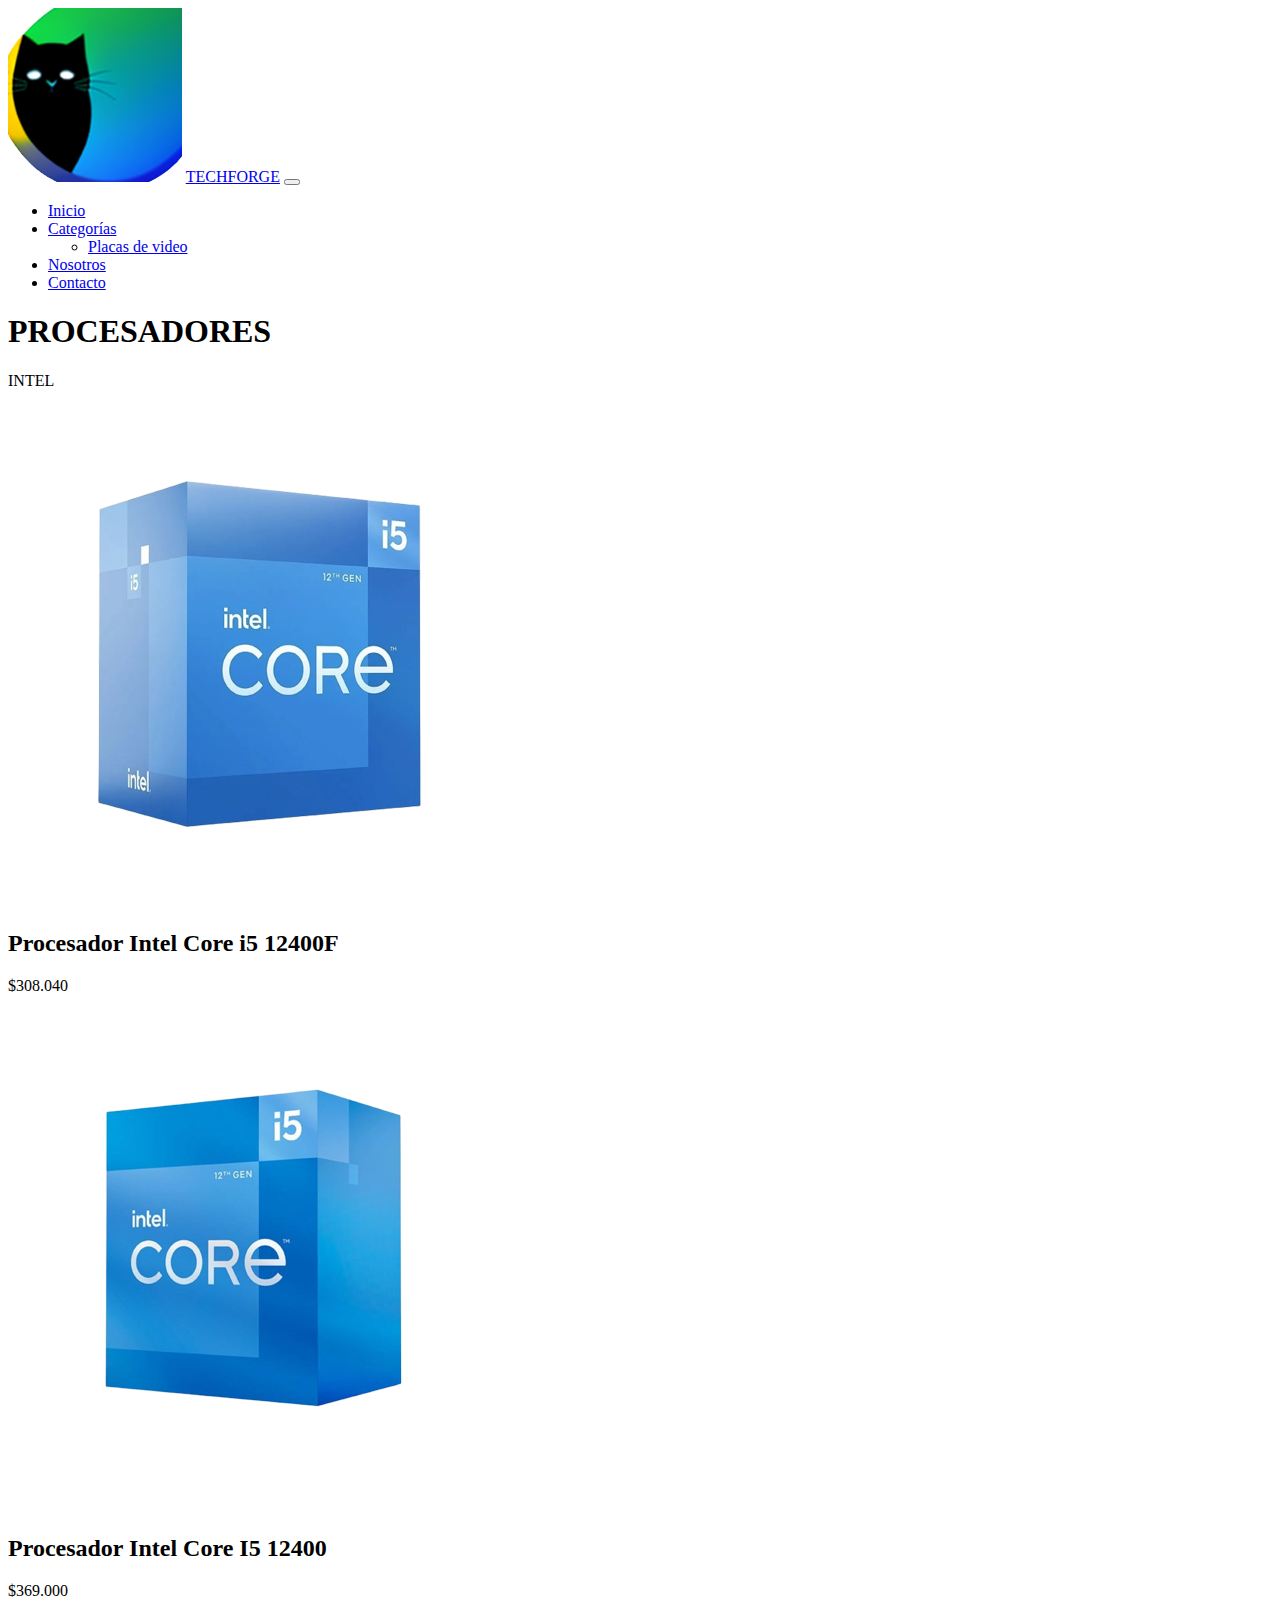
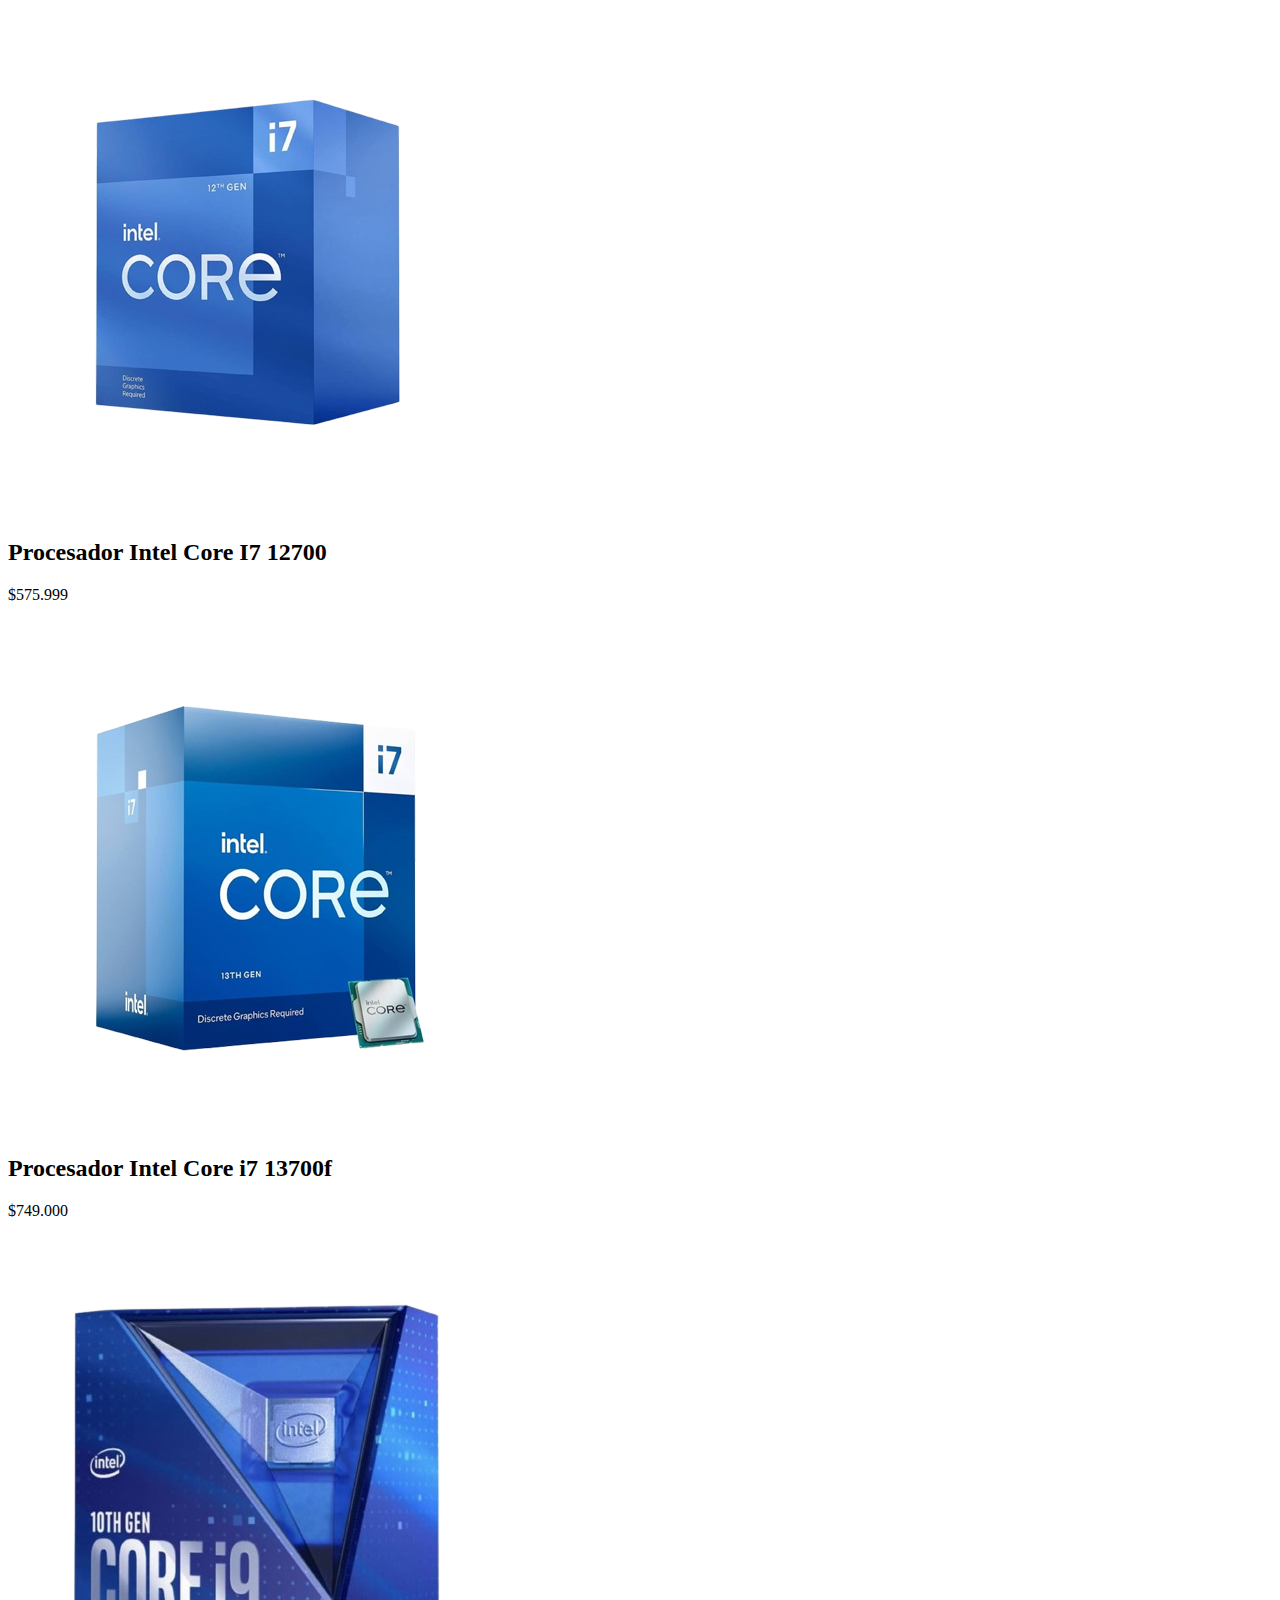
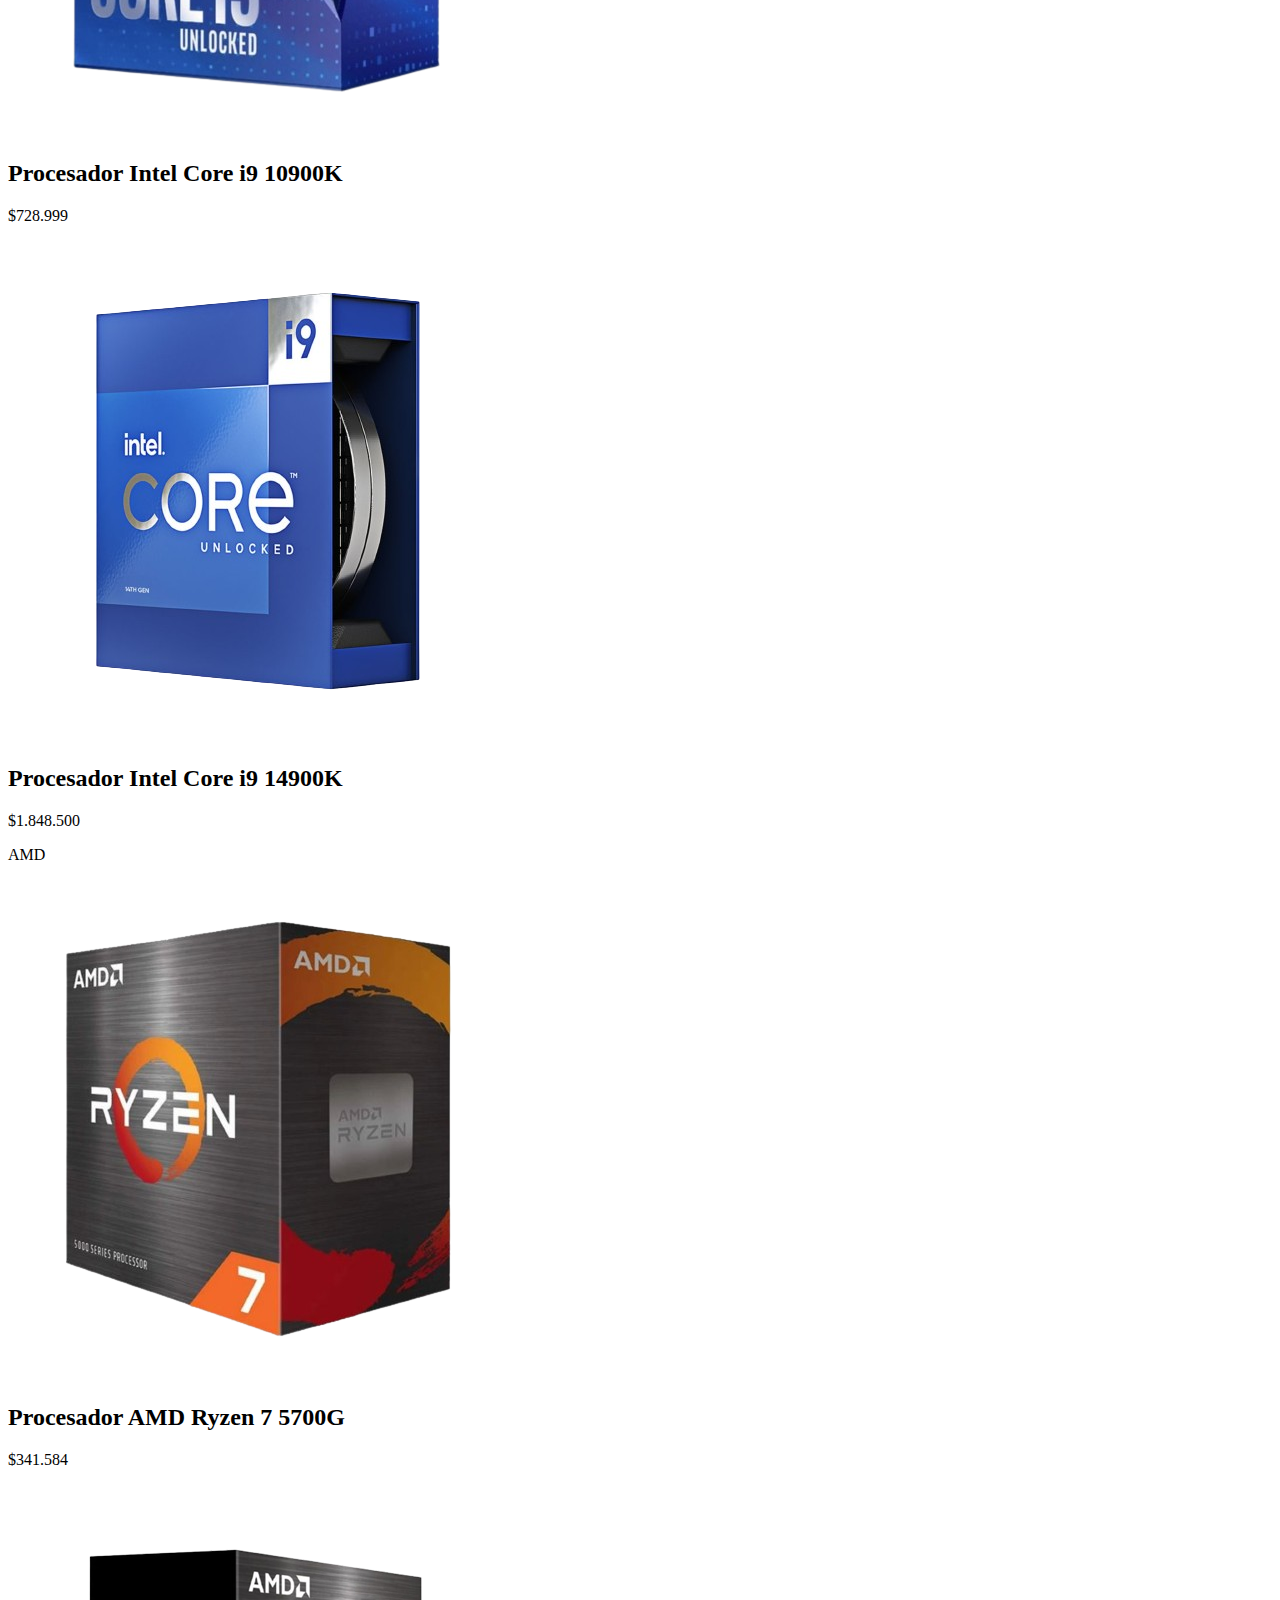
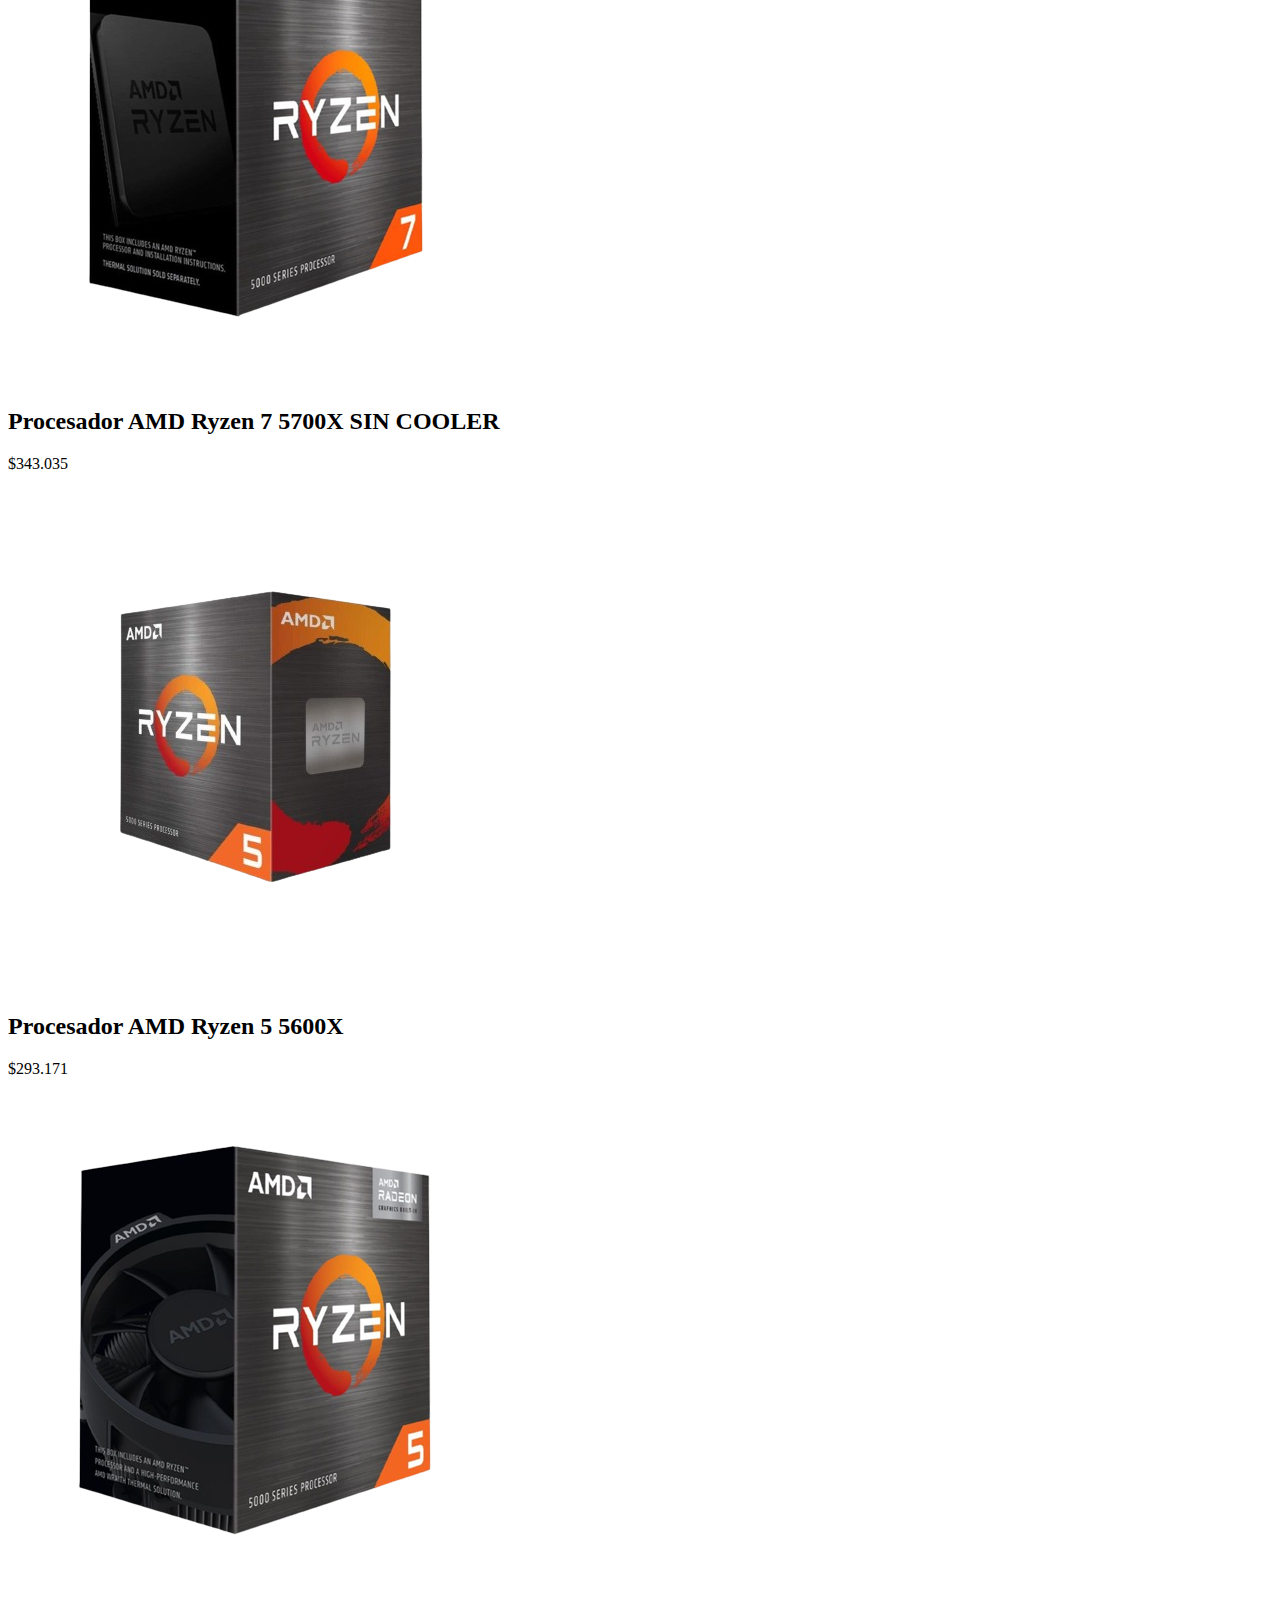
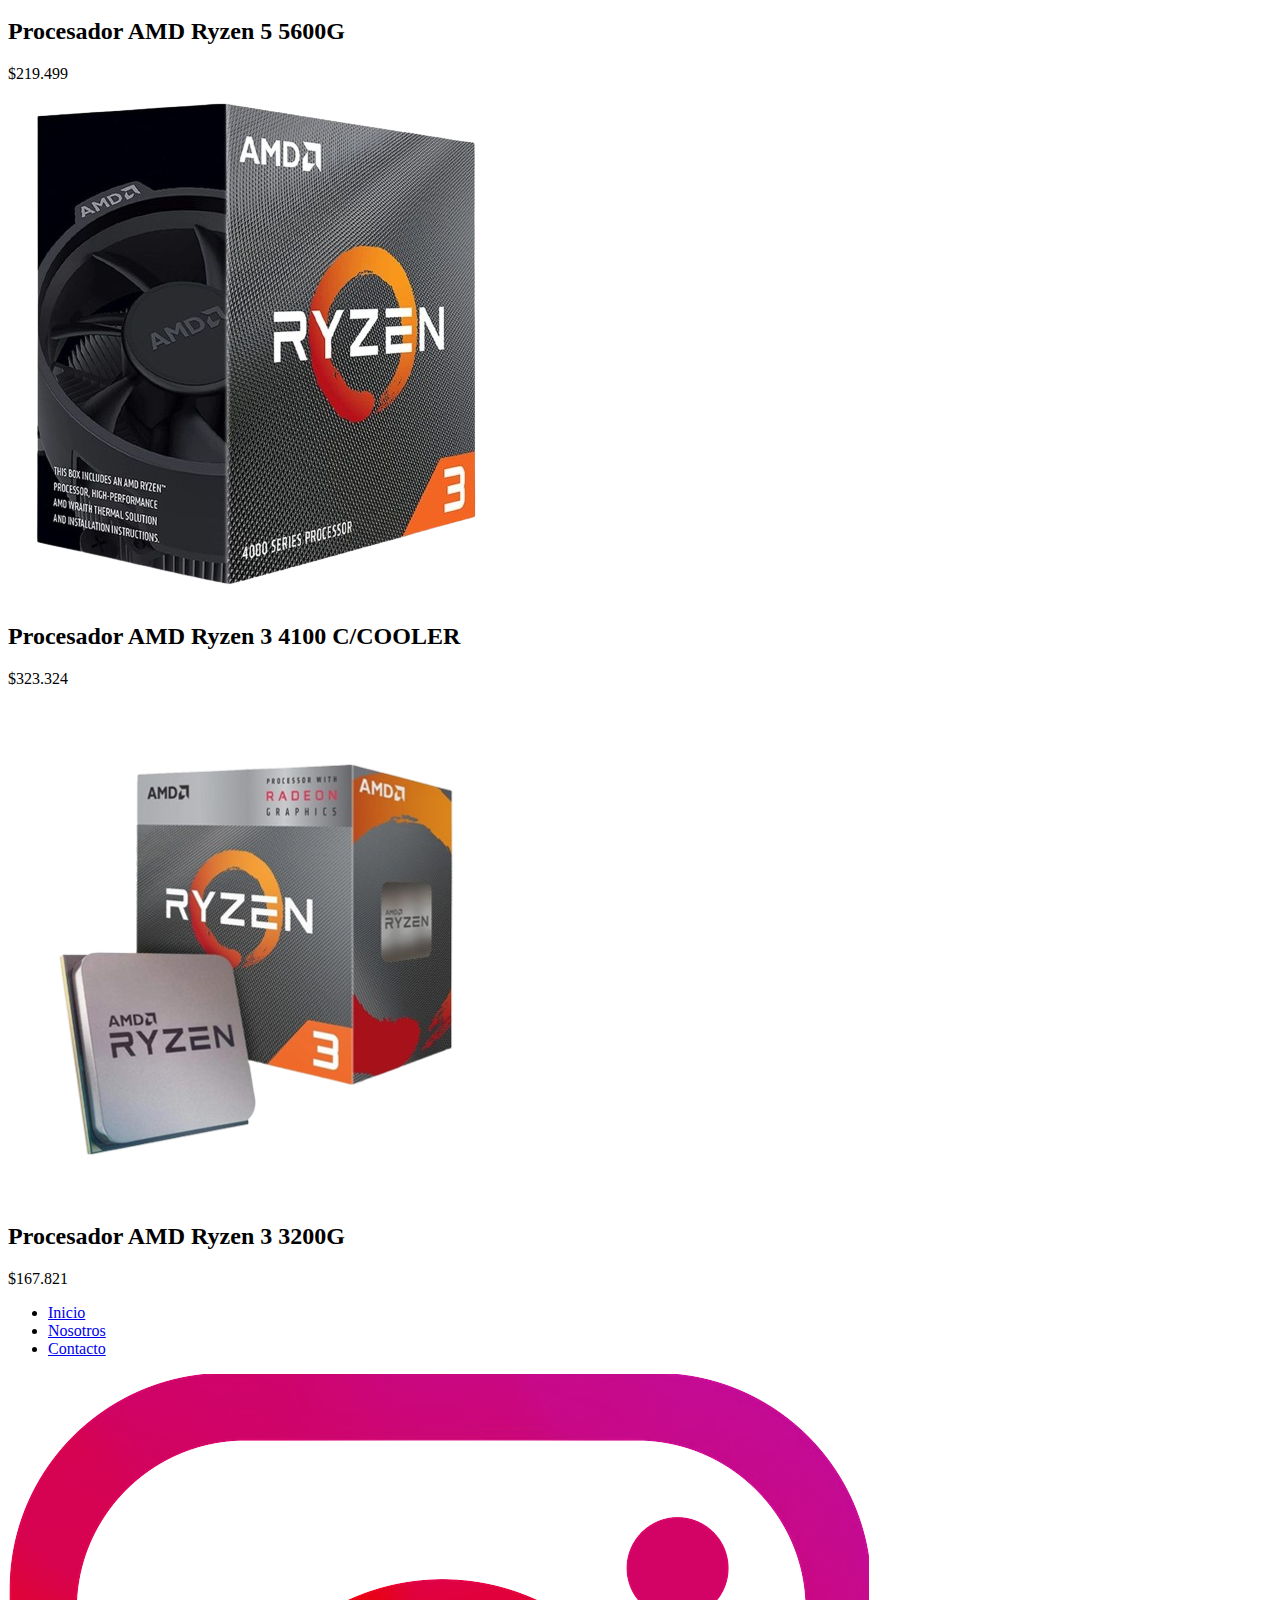
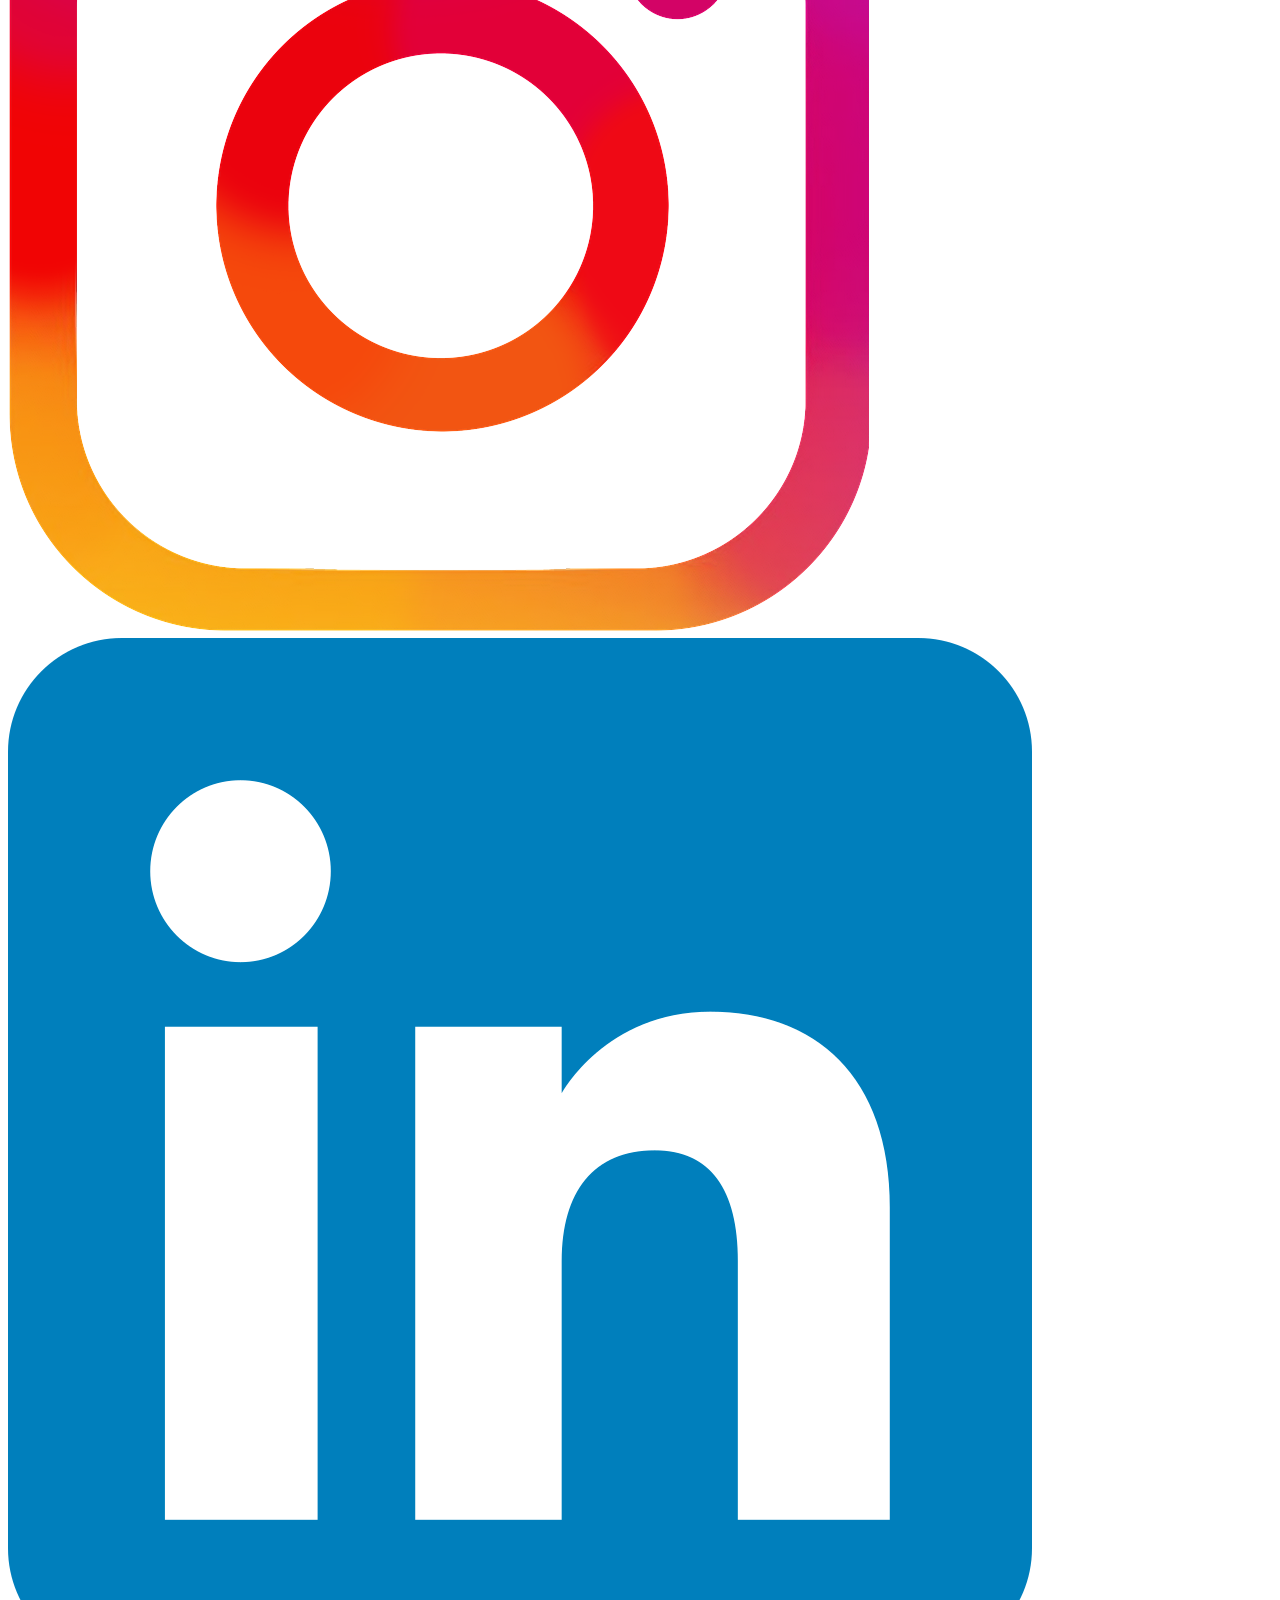
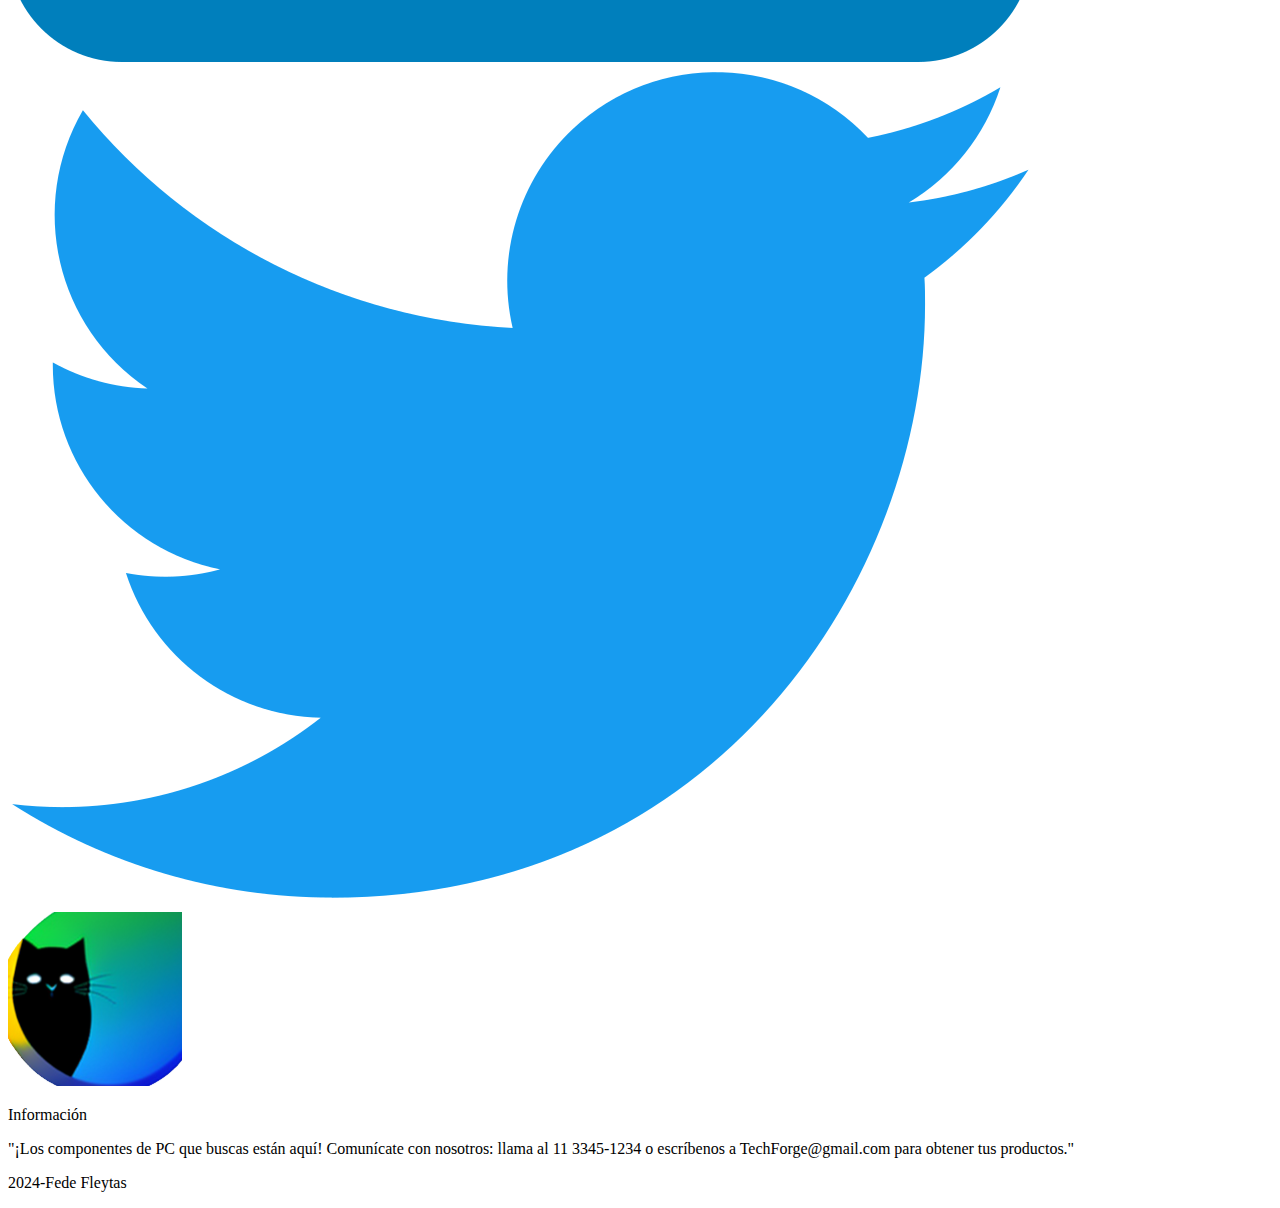
<file: categorias/procesadores.html>
<!DOCTYPE html>
<html lang="en">
<head>
    <meta charset="UTF-8">
    <meta name="viewport" content="width=device-width, initial-scale=1.0">

    <link href="https://cdn.jsdelivr.net/npm/bootstrap@5.3.2/dist/css/bootstrap.min.css" rel="stylesheet" integrity="sha384-T3c6CoIi6uLrA9TneNEoa7RxnatzjcDSCmG1MXxSR1GAsXEV/Dwwykc2MPK8M2HN" crossorigin="anonymous">

    <link rel="stylesheet" href="../style/style.css">

    <meta name="description" content="Optimiza y dale una mejora a tu pc para poder hacer lo que siempre quisiste y soñaste en los juegos">

    <meta name="keywords" content="Intel, Amd, Nvidia, Evga, Gamer, Computadoras, Pc, Placas de video, Procesadores">

    <meta property="og:image" content="https://techforge.vercel.app/multimedia/procesadores/intel-core-i9-10900k.png">

    <meta property="og:url" content="https://techforge.vercel.app/categorias/procesadores.html">

    <meta property="og:description" content="Optimiza y dale una mejora a tu pc para poder hacer lo que siempre quisiste y soñaste en los juegos">

    <meta property="og:title" content="Techforge | Procesadores al mejor precio">

    <link rel="shortcut icon" href="../multimedia/Logo1.ico" type="image/x-icon">

    <title>Procesadores | Techforge | Los mejores productos para tu computadora</title>
</head>
<body>

    <!-- Inicio header -->
    <header>

        <nav class="navbar navbar-expand-lg naver">
            <div class="container-fluid">
              <a href="../index.html"><img src="../multimedia/Logo1.png" alt="Logo de la pagina, un gato negro con fondo multicolor" class="rounded-circle logo"></a>
              <a class="navbar-brand name" href="../index.html">TECHFORGE</a>
              <button class="navbar-toggler" type="button" data-bs-toggle="collapse" data-bs-target="#navbarNavDropdown" aria-controls="navbarNavDropdown" aria-expanded="false" aria-label="Toggle navigation">
                <span class="navbar-toggler-icon"></span>
              </button>

              <div class="collapse navbar-collapse navitems" id="navbarNavDropdown">
                <ul class="navbar-nav">
                  <li class="nav-item">
                    <a class="nav-link active navitems listw navname" aria-current="page" href="../index.html">Inicio</a>
                  </li>
                  <li class="nav-item dropdown">
                    <a class="nav-link dropdown-toggle listw cate navname" href="#" role="button" data-bs-toggle="dropdown" aria-expanded="false">
                      Categorías
                    </a>
                    <ul class="dropdown-menu navitems cuadro">
                      <li><a class="dropdown-item listw navname" href="placasdevideo.html">Placas de video</a></li>
                    </ul>
                  </li>
                  <li class="nav-item">
                    <a class="nav-link listw navname" href="../pages/Nosotros.html">Nosotros</a>
                  </li>
                  <li class="nav-item">
                    <a class="nav-link listw navname" href="../pages/Contacto.html">Contacto</a>
                  </li>
                </ul>
              </div>
            </div>
          </nav>

    </header>  
    <!-- Fin header -->


  <!-- Inicio main -->
  <main class="containeer">
    <h1 class="reco"> <span>PROCESADORES</span></h1>
    <div class="cont-gen">
      <p class="genero-i">
        <span class="bg-gen" >INTEL</span>
      </p>
    </div>

    <div class="conte prod">
      <div class="proc-conte">
        <div class="prode">
          <img src="../multimedia/procesadores/intel-core-i5-12400f.png" alt="Imagen de la caja de producto" class="fotoo">
          <div class="prod-txt">
            <h2 class="prod-name">Procesador Intel Core i5 12400F</h2>
            <p class="precc">$308.040</p>
          </div>
        </div>
        <div class="prode">
          <img src="../multimedia/procesadores/micro-intel-core-i5-12400.png" alt="Imagen de la caja de producto" class="fotoo">
          <div class="prod-txt">
            <h2 class="prod-name">Procesador Intel Core I5 12400</h2>
            <p class="precc">$369.000</p>
          </div>
        </div>
        <div class="prode">
          <img src="../multimedia/procesadores/intel-core-i7-12700.png" alt="Imagen de la caja de producto" class="fotoo">
          <div class="prod-txt">
            <h2 class="prod-name">Procesador Intel Core I7 12700</h2>
            <p class="precc">$575.999</p>
          </div>
        </div>
        <div class="prode">
          <img src="../multimedia/procesadores/intel-core-i7-13700f.png" alt="Imagen de la caja de producto" class="fotoo">
          <div class="prod-txt">
            <h2 class="prod-name">Procesador Intel Core i7 13700f</h2>
            <p class="precc">$749.000</p>
          </div>
        </div>
        <div class="prode">
          <img src="../multimedia/procesadores/intel-core-i9-10900k.png" alt="Imagen de la caja de producto" class="fotoo">
          <div class="prod-txt">
            <h2 class="prod-name">Procesador Intel Core i9 10900K</h2>
            <p class="precc">$728.999</p>
          </div>
        </div>
        <div class="prode">
          <img src="../multimedia/procesadores/intel_core_i9_14900k.png" alt="Imagen de la caja de producto" class="fotoo">
          <div class="prod-txt">
            <h2 class="prod-name">Procesador Intel Core i9 14900K</h2>
            <p class="precc">$1.848.500</p>
          </div>
        </div>
      </div>
    </div>

    <p class="genero-line-i"></p>

    <div class="cont-gen">       
      <p class="genero-a">
        <span class="bg-gen" >AMD</span>
      </p>
    </div>

    <div class="conte prod">
      <div class="proc-conte">
        <div class="prode">
          <img src="../multimedia/procesadores/amd-ryzen-7-5700g-0.png" alt="Imagen de la caja de producto" class="fotoo">
          <div class="prod-txt">
            <h2 class="prod-name">Procesador AMD Ryzen 7 5700G</h2>
            <p class="precc">$341.584</p>
          </div>
        </div>
        <div class="prode">
          <img src="../multimedia/procesadores/Amd-Ryzen-7-5700X.png" alt="Imagen de la caja de producto" class="fotoo">
          <div class="prod-txt">
            <h2 class="prod-name">Procesador AMD Ryzen 7 5700X SIN COOLER</h2>
            <p class="precc">$343.035</p>
          </div>
        </div>
        <div class="prode">
          <img src="../multimedia/procesadores/amd-ryzen-5-5600x.png" alt="Imagen de la caja de producto" class="fotoo">
          <div class="prod-txt">
            <h2 class="prod-name">Procesador AMD Ryzen 5 5600X</h2>
            <p class="precc">$293.171</p>
          </div>
        </div>
        <div class="prode">
          <img src="../multimedia/procesadores/procesador-cpu-ryzen-5-5600g.png" alt="Imagen de la caja de producto" class="fotoo">
          <div class="prod-txt">
            <h2 class="prod-name">Procesador AMD Ryzen 5 5600G</h2>
            <p class="precc">$219.499</p>
          </div>
        </div>
        <div class="prode">
          <img src="../multimedia/procesadores/Procesador-Amd-Ryzen-3-4100-4-Ghz-AM4-Sin-Gpu_45281_2.png" alt="Imagen de la caja de producto" class="fotoo">
          <div class="prod-txt">
            <h2 class="prod-name">Procesador AMD Ryzen 3 4100 C/COOLER</h2>
            <p class="precc">$323.324</p>
          </div>
        </div>
        <div class="prode">
          <img src="../multimedia/procesadores/amd-ryzen-3-3200g.png" alt="Imagen de la caja de producto" class="fotoo">
          <div class="prod-txt">
            <h2 class="prod-name">Procesador AMD Ryzen 3 3200G</h2>
            <p class="precc">$167.821</p>
          </div>
        </div>
      </div>
    </div>

    <p class="genero-line-a"></p>

  </main>
    <!-- Fin main -->


    <!-- Inicio footer -->
    <footer>


        <div class="container-fluid">
            <div class="row foot">

                <div class="col-sm-4 ayuda">
                    <ul class=" footnav">
                        <li>
                            <a href="../index.html" class="textf textn">Inicio</a>
                        </li>
            
                        <li>
                            <a href="../pages/Nosotros.html" class="textf textn">Nosotros</a>
                        </li>
            
                        <li>
                            <a href="../pages/Contacto.html" class="textf textn">Contacto</a>
                        </li>
                    </ul>
            </div>
        
            <div class="col-sm-4 redes">
                <div class="logosred">
                    <a href="https://www.instagram.com/fede_fleytas/">
                        <img src="../multimedia/Logoinsta.png" class="rounded-3 red i" alt="Logo de instagram clickeable">
                    </a>
        
                    <a href="https://www.linkedin.com/in/federico-fleytas/">
                        <img src="../multimedia/linkedin.png" class="rounded-3 red l" alt="Logo de Linkedin clickeable">
                    </a>
        
                    <a href="https://twitter.com">
                        <img src="../multimedia/logotwitter.png" class="rounded-3 red t" alt="Logo de twitter clickeable">
                    </a>
                </div>
                
                <div class="logotf">
                    <a href="../index.html">
                        <img src="../multimedia/Logo1.png" class="rounded-circle logot" alt="Logo de la pagina, un gatito negro con fondo multicolor">
                    </a>
                </div>  
            </div>
        
            <div class="col-sm-4 info">
                <p class="infof textf">Información</p>

                <div class="infotf">
                    <p class="contacte textf">"¡Los componentes de PC que buscas están aquí! Comunícate con nosotros: 
                    llama al 11 3345-1234 o escríbenos a TechForge@gmail.com para obtener tus productos."
                    </p>
                </div>
            </div>
            <div class="row marca">
                <p class="marca-propia textf">
                    2024-Fede Fleytas
                </p>
            </div>
        </div>
    </footer>
    <!-- Fin footer -->











    <script src="https://cdn.jsdelivr.net/npm/bootstrap@5.3.2/dist/js/bootstrap.bundle.min.js" integrity="sha384-C6RzsynM9kWDrMNeT87bh95OGNyZPhcTNXj1NW7RuBCsyN/o0jlpcV8Qyq46cDfL" crossorigin="anonymous"></script>




</body>
</html>
</file>
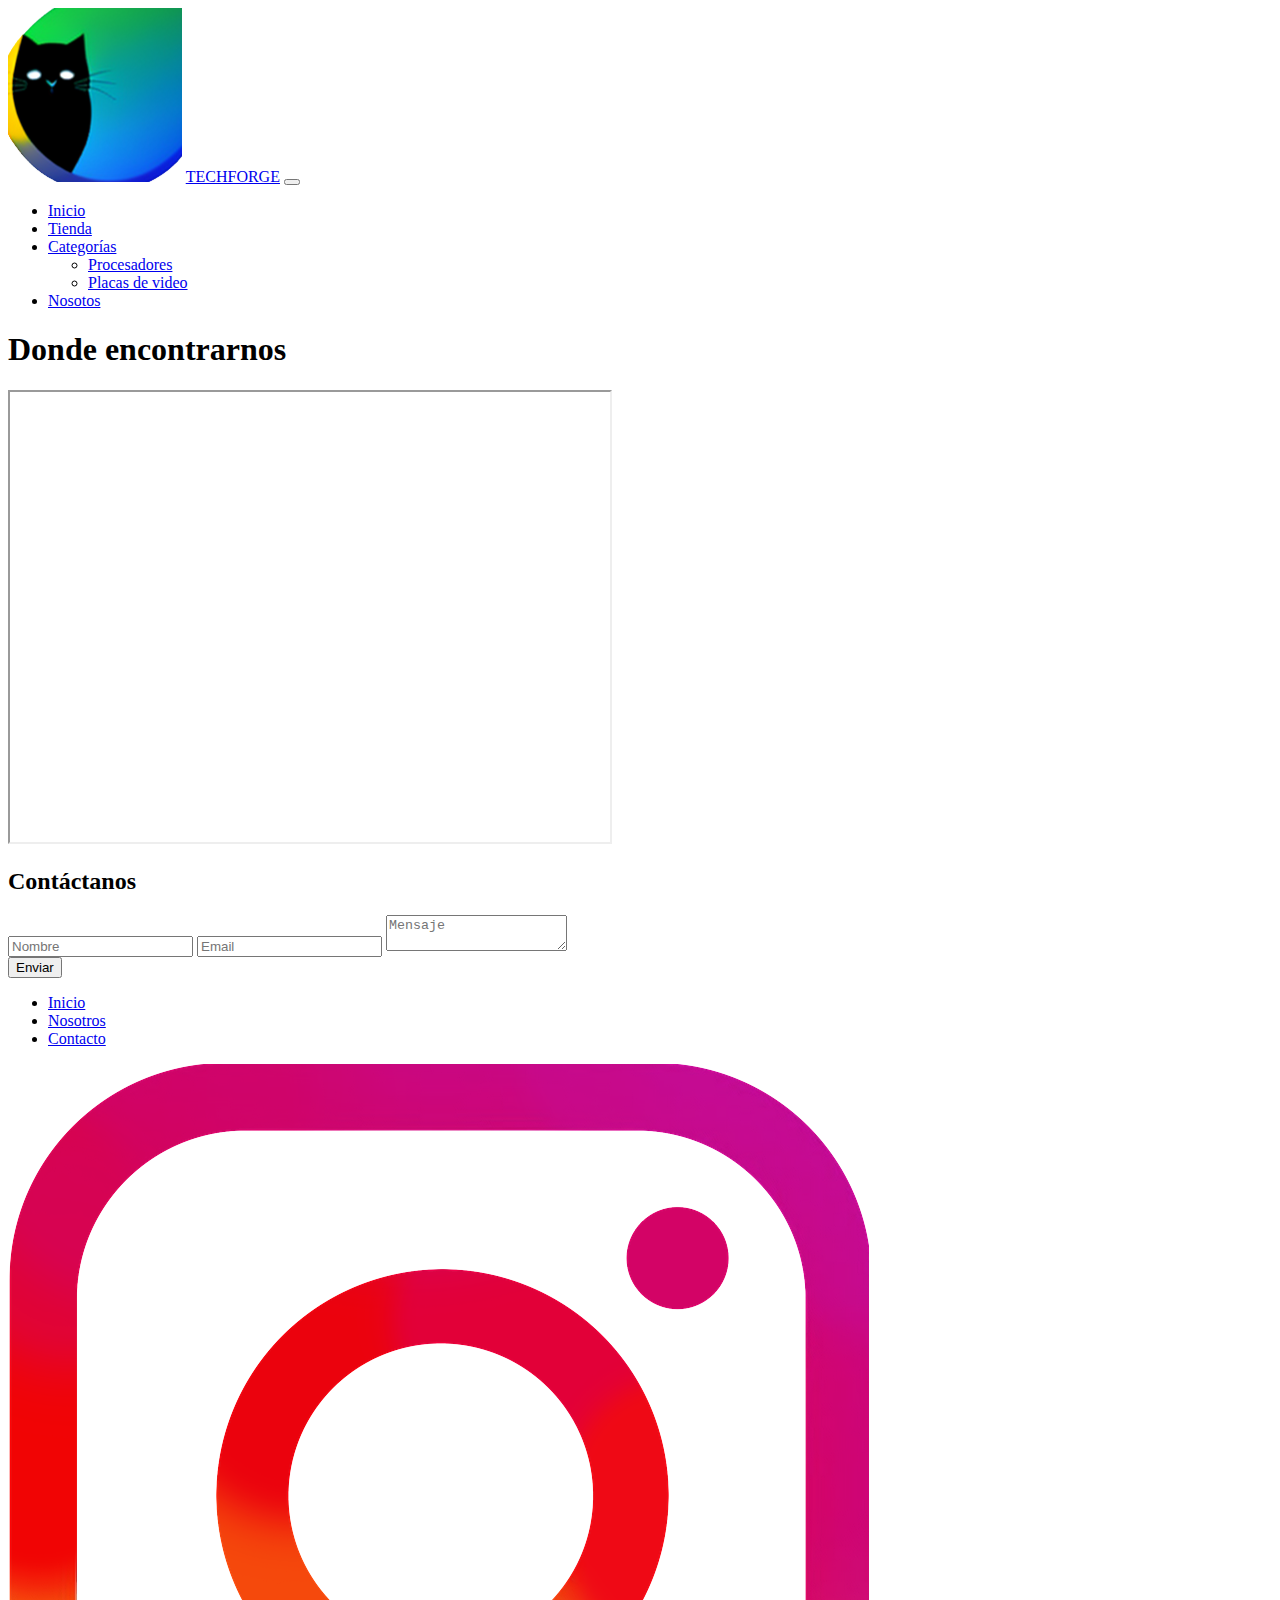
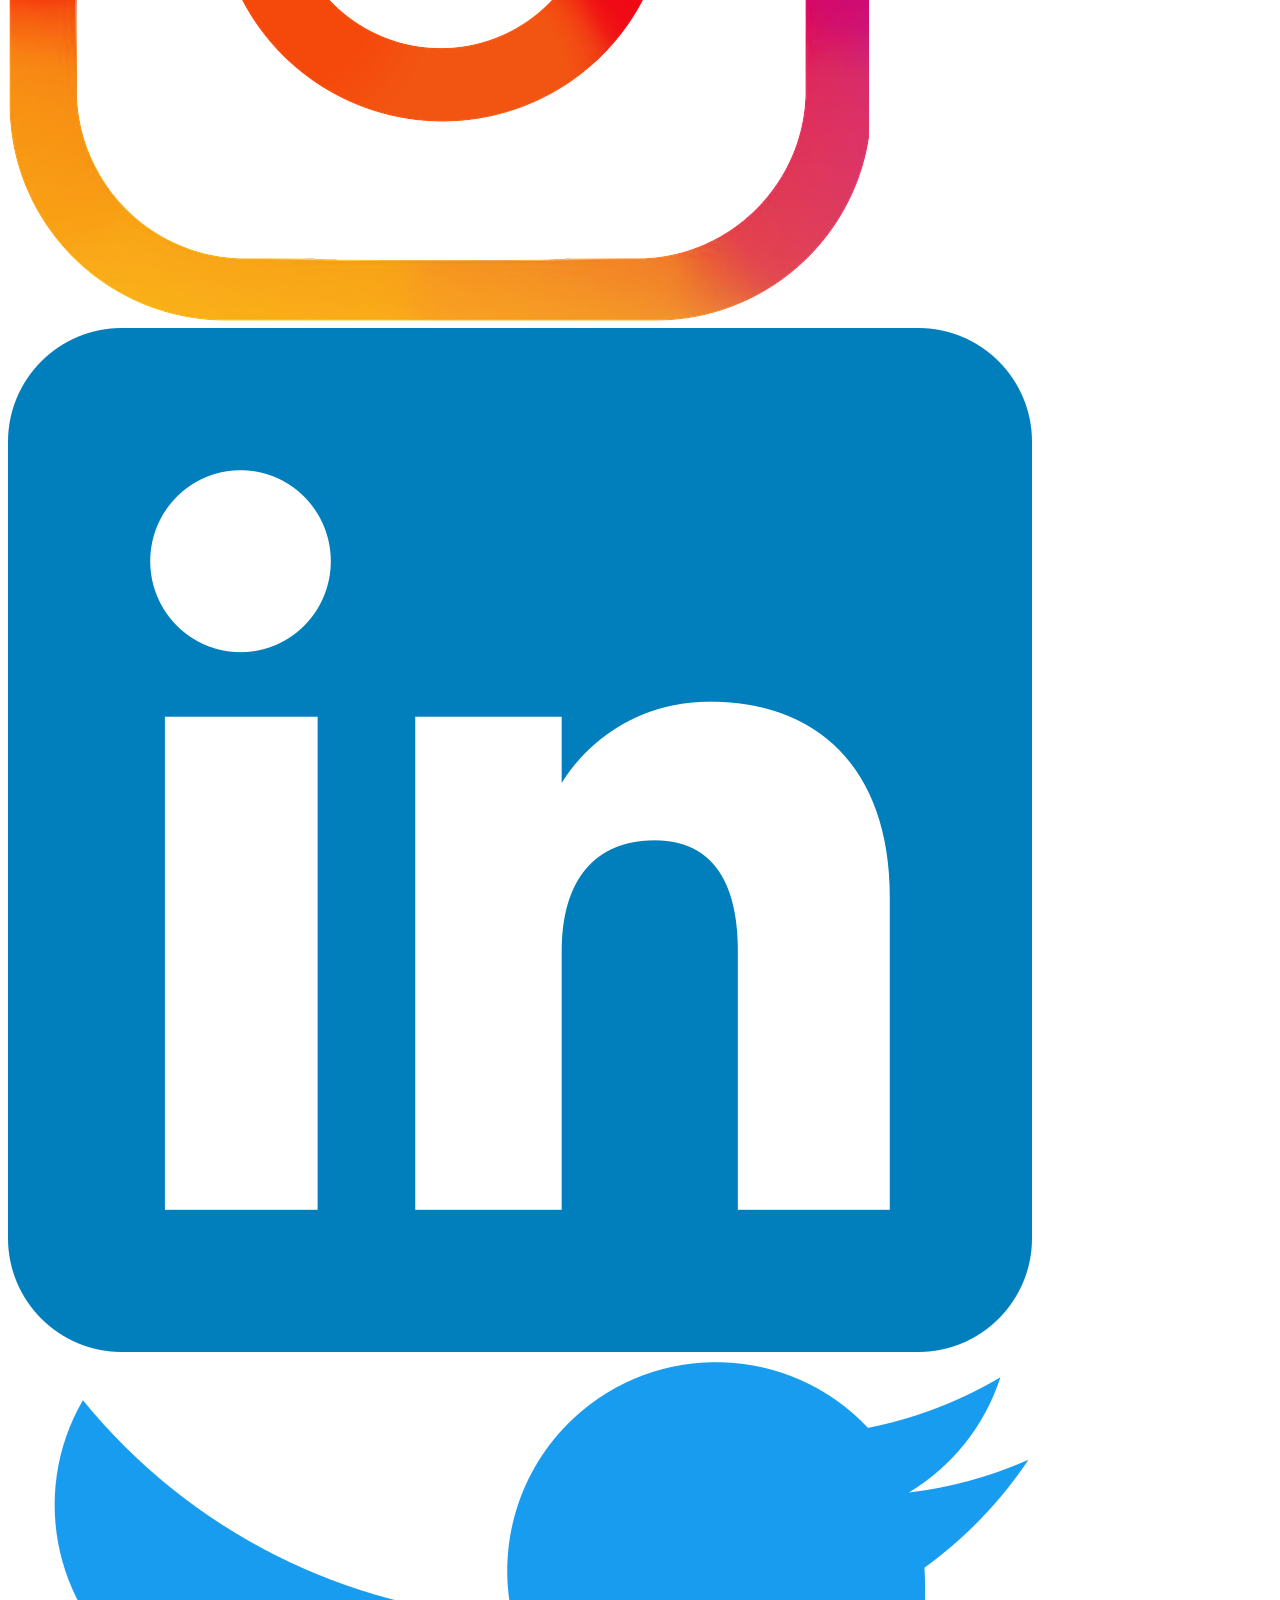
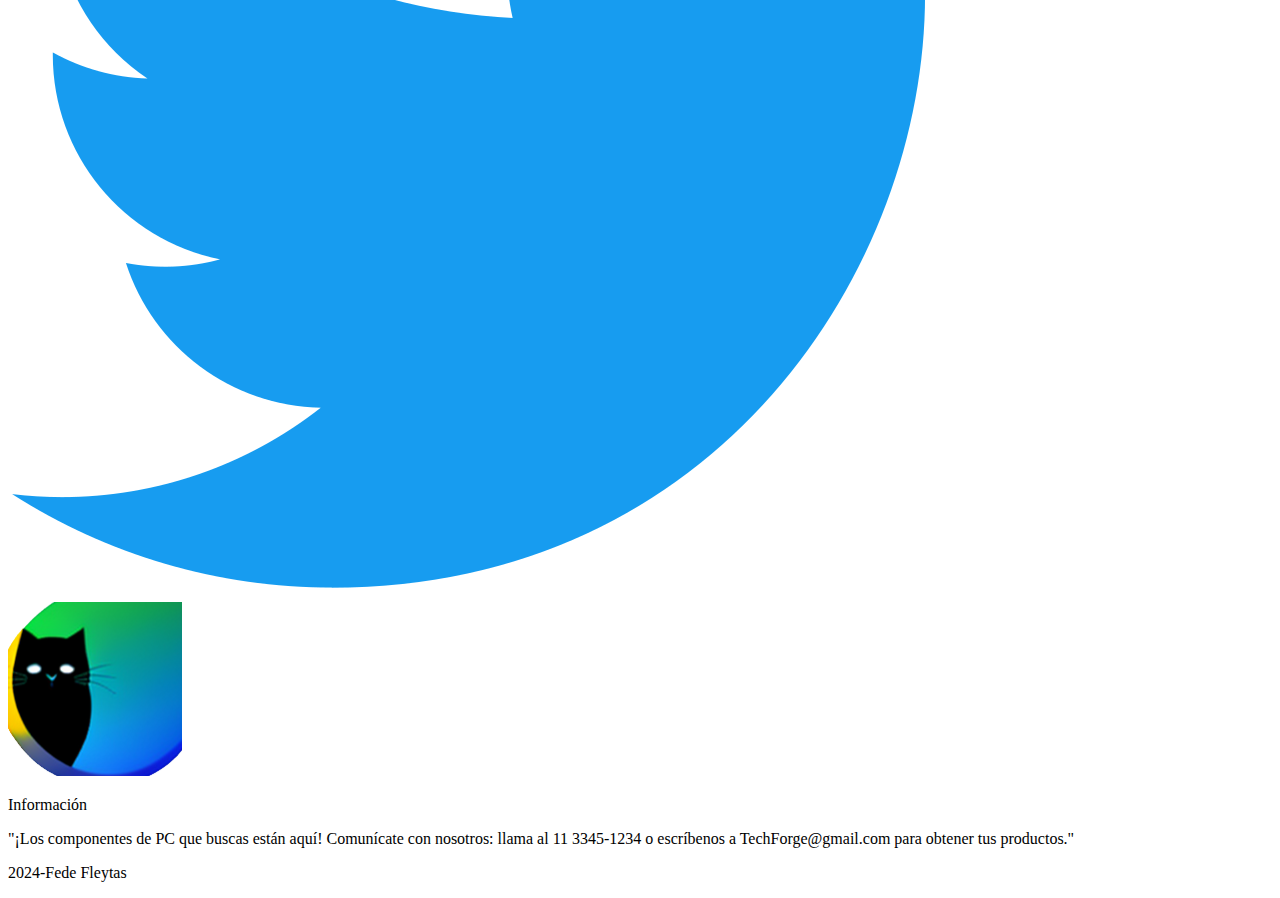
<file: pages/Contacto.html>
<!DOCTYPE html>
<html lang="en">
<head>
    <meta charset="UTF-8">
    <meta name="viewport" content="width=device-width, initial-scale=1.0">
    <link href="https://cdn.jsdelivr.net/npm/bootstrap@5.3.2/dist/css/bootstrap.min.css" rel="stylesheet" integrity="sha384-T3c6CoIi6uLrA9TneNEoa7RxnatzjcDSCmG1MXxSR1GAsXEV/Dwwykc2MPK8M2HN" crossorigin="anonymous">
    <link rel="stylesheet" href="../style/style.css">


    <meta name="description" content="Optimiza y dale una mejora a tu pc para poder hacer lo que siempre quisiste y soñaste en los juegos">

    <meta name="keywords" content="Intel, Amd, Nvidia, Evga, Gamer, Computadoras, Pc, Placas de video, Procesadores">

    <meta property="og:image" content="https://techforge.vercel.app/multimedia/Logo1.png">

    <meta property="og:url" content="https://techforge.vercel.app/pages/Contacto.html">

    <meta property="og:description" content="Optimiza y dale una mejora a tu pc para poder hacer lo que siempre quisiste y soñaste en los juegos">

    <meta property="og:title" content="Techforge | Donde nos pueden encontrar">

    <link rel="shortcut icon" href="../multimedia/Logo1.ico" type="image/x-icon">

    <title>Contacto | Techforge | Los mejores productos para tu computadora</title>
</head>
<body>
    
    <!-- Inicio header -->
    <header>
        <nav class="navbar navbar-expand-lg naver">
            <div class="container-fluid">
              <a href="../index.html"><img src="../multimedia/Logo1.png" alt="Logo de la pagina, un gato negro con fondo multicolor" class="rounded-circle logo"></a>
              <a class="navbar-brand name" href="../index.html">TECHFORGE</a>
              <button class="navbar-toggler" type="button" data-bs-toggle="collapse" data-bs-target="#navbarNavDropdown" aria-controls="navbarNavDropdown" aria-expanded="false" aria-label="Toggle navigation">
                <span class="navbar-toggler-icon"></span>
              </button>

              <div class="collapse navbar-collapse navitems" id="navbarNavDropdown">
                <ul class="navbar-nav">
                  <li class="nav-item">
                    <a class="nav-link active navitems listw navname" aria-current="page" href="../index.html">Inicio</a>
                  </li>
                  <li class="nav-item">
                    <a class="nav-link active navitems listw navname" aria-current="page" href="Tienda.html">Tienda</a>
                  </li>
                  <li class="nav-item dropdown">
                    <a class="nav-link dropdown-toggle listw cate navname" href="#" role="button" data-bs-toggle="dropdown" aria-expanded="false">
                        Categorías
                    </a>
                    <ul class="dropdown-menu navitems cuadro">
                        <li><a class="dropdown-item listw navname" href="../categorias/procesadores.html">Procesadores</a></li>
                        <li><a class="dropdown-item listw navname" href="../categorias/placasdevideo.html">Placas de video</a></li>
                    </ul>
                  </li>
                  <li class="nav-item">
                    <a class="nav-link listw navname" href="Nosotros.html">Nosotos</a>
                  </li>
                </ul>
              </div>
            </div>
          </nav>

    </header>  
    <!-- Fin header -->

<!-- Inicio Main -->

    <main class="mainer">

        <section class="primer-sec">

            <h1 class="ubi">Donde encontrarnos</h1>

            <div class="contenedor-map">
                <div class="map">
                <iframe src="https://www.google.com/maps/embed?pb=!1m17!1m12!1m3!1d1639.7640725488757!2d-58.29655654345332!3d-34.71707949320024!2m3!1f0!2f0!3f0!3m2!1i1024!2i768!4f13.1!3m2!1m1!2zMzTCsDQzJzAxLjUiUyA1OMKwMTcnNDMuMCJX!5e0!3m2!1sen!2sar!4v1707338305692!5m2!1sen!2sar" width="600" height="450" allowfullscreen="" loading="lazy" referrerpolicy="no-referrer-when-downgrade" class="mapa"></iframe>
                </div>
            </div>



        </section>


        <section class="segundo-sec">

            <form class="form">

                <div class="formcont colm">
                    <h2 class="formcont contact">Contáctanos</h2>
                    <input type="name" class="form-input nombre" placeholder="Nombre">
                    <input type="email" class="form-input mail" placeholder="Email">
                    <textarea class="form-input formmsg" placeholder="Mensaje"></textarea>
                    <div class="contb">
                    <input type="submit" value="Enviar" class="formcta" >
                    </div>


                </div>

            </form>


        </section>



    </main>







    <!-- Inicio footer -->
    <footer>


        <div class="container-fluid">
            <div class="row foot">

                <div class="col-sm-4 ayuda">
                    <ul class=" footnav">
                        <li>
                            <a href="../index.html" class="textf textn">Inicio</a>
                        </li>
            
                        <li>
                            <a href="../pages/Nosotros.html" class="textf textn">Nosotros</a>
                        </li>
            
                        <li>
                            <a href="../pages/Contacto.html" class="textf textn">Contacto</a>
                        </li>
                    </ul>
            </div>
        
            <div class="col-sm-4 redes">
                <div class="logosred">
                    <a href="https://www.instagram.com/fede_fleytas/">
                        <img src="../multimedia/Logoinsta.png" class="rounded-3 red i" alt="Logo de instagram clickeable">
                    </a>
        
                    <a href="https://www.linkedin.com/in/federico-fleytas/">
                        <img src="../multimedia/linkedin.png" class="rounded-3 red l" alt="Logo de Linkedin clickeable">
                    </a>
        
                    <a href="https://twitter.com">
                        <img src="../multimedia/logotwitter.png" class="rounded-3 red t" alt="Logo de twitter clickeable">
                    </a>
                </div>
                
                <div class="logotf">
                    <a href="../index.html">
                        <img src="../multimedia/Logo1.png" class="rounded-circle logot" alt="Logo de la pagina, un gatito negro con fondo multicolor">
                    </a>
                </div>  
            </div>
        
            <div class="col-sm-4 info">
                <p class="infof textf">Información</p>

                <div class="infotf">
                    <p class="contacte textf">"¡Los componentes de PC que buscas están aquí! Comunícate con nosotros: 
                    llama al 11 3345-1234 o escríbenos a TechForge@gmail.com para obtener tus productos."
                    </p>
                </div>
            </div>
            <div class="row marca">
                <p class="marca-propia textf">
                    2024-Fede Fleytas
                </p>
            </div>
        </div>
    </footer>
    <!-- Fin footer -->









    <script src="https://cdn.jsdelivr.net/npm/bootstrap@5.3.2/dist/js/bootstrap.bundle.min.js" integrity="sha384-C6RzsynM9kWDrMNeT87bh95OGNyZPhcTNXj1NW7RuBCsyN/o0jlpcV8Qyq46cDfL" crossorigin="anonymous"></script>

</body>
</html>
</file>
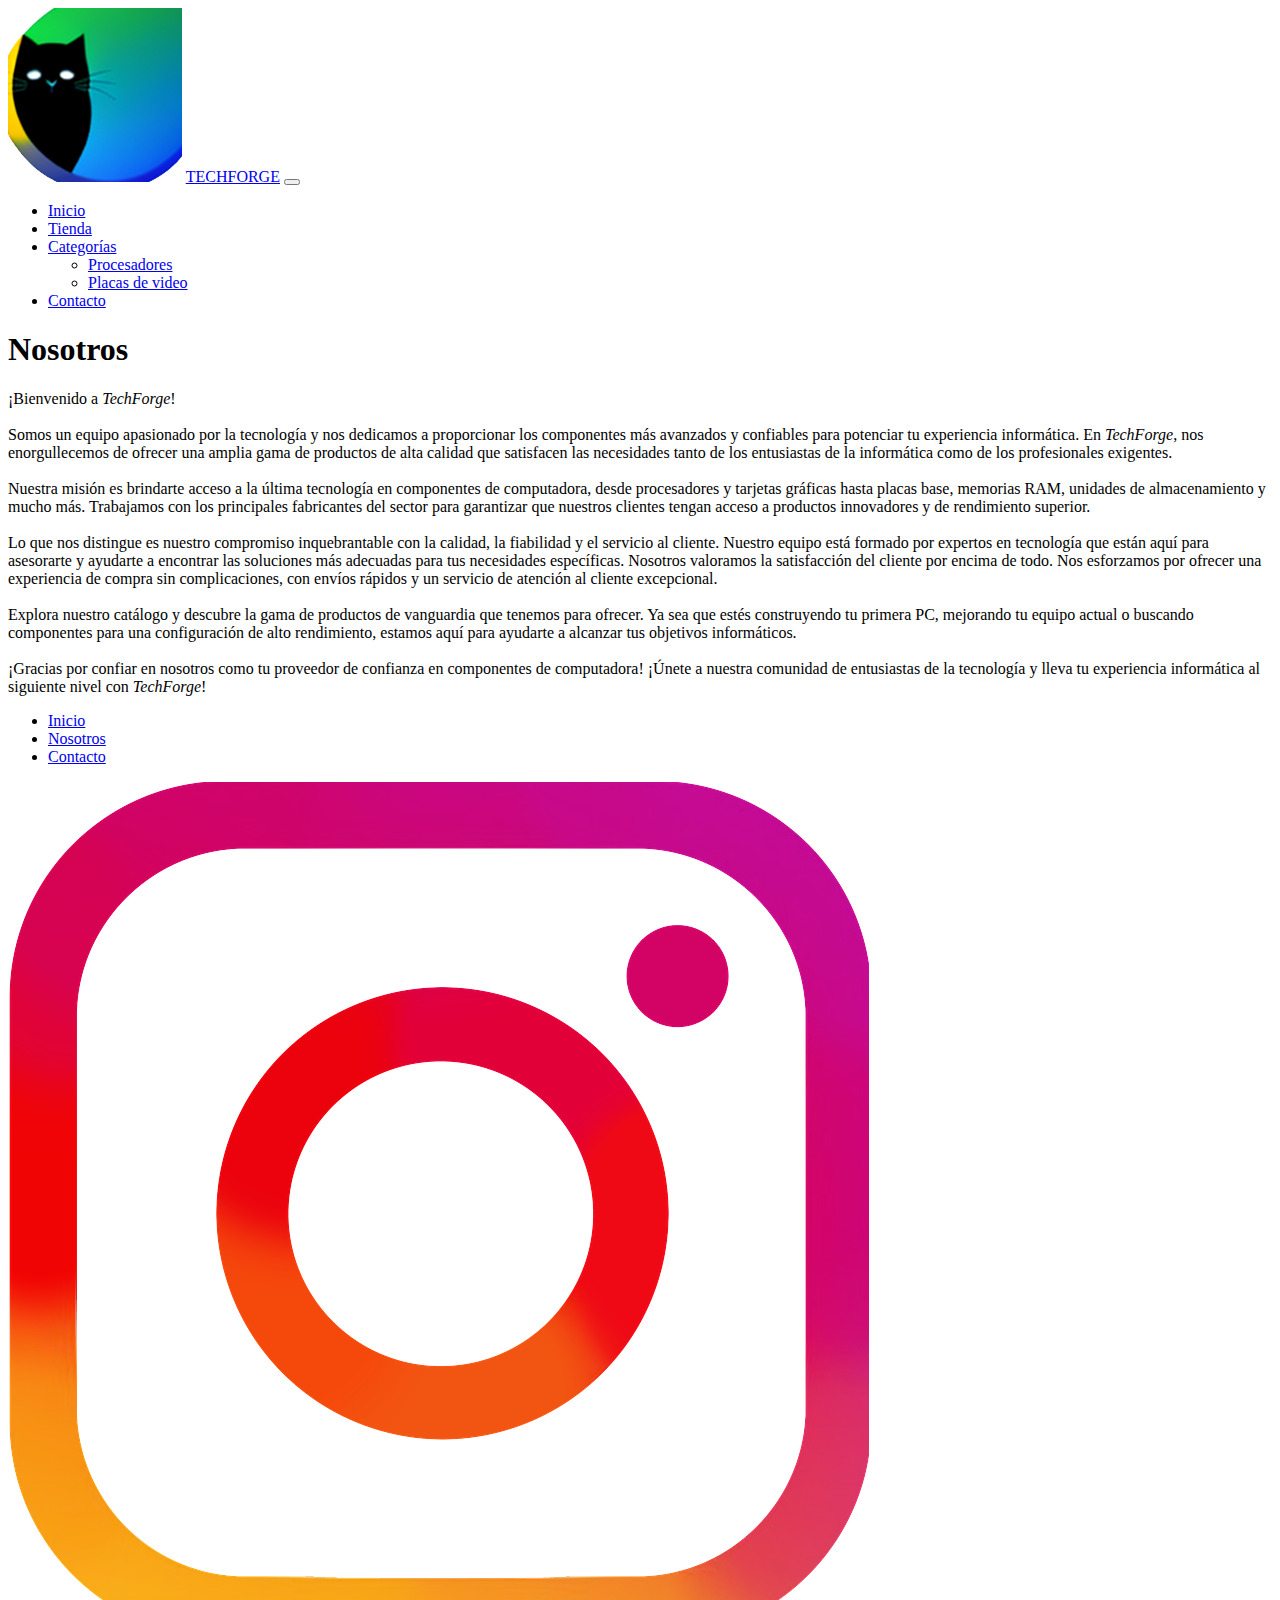
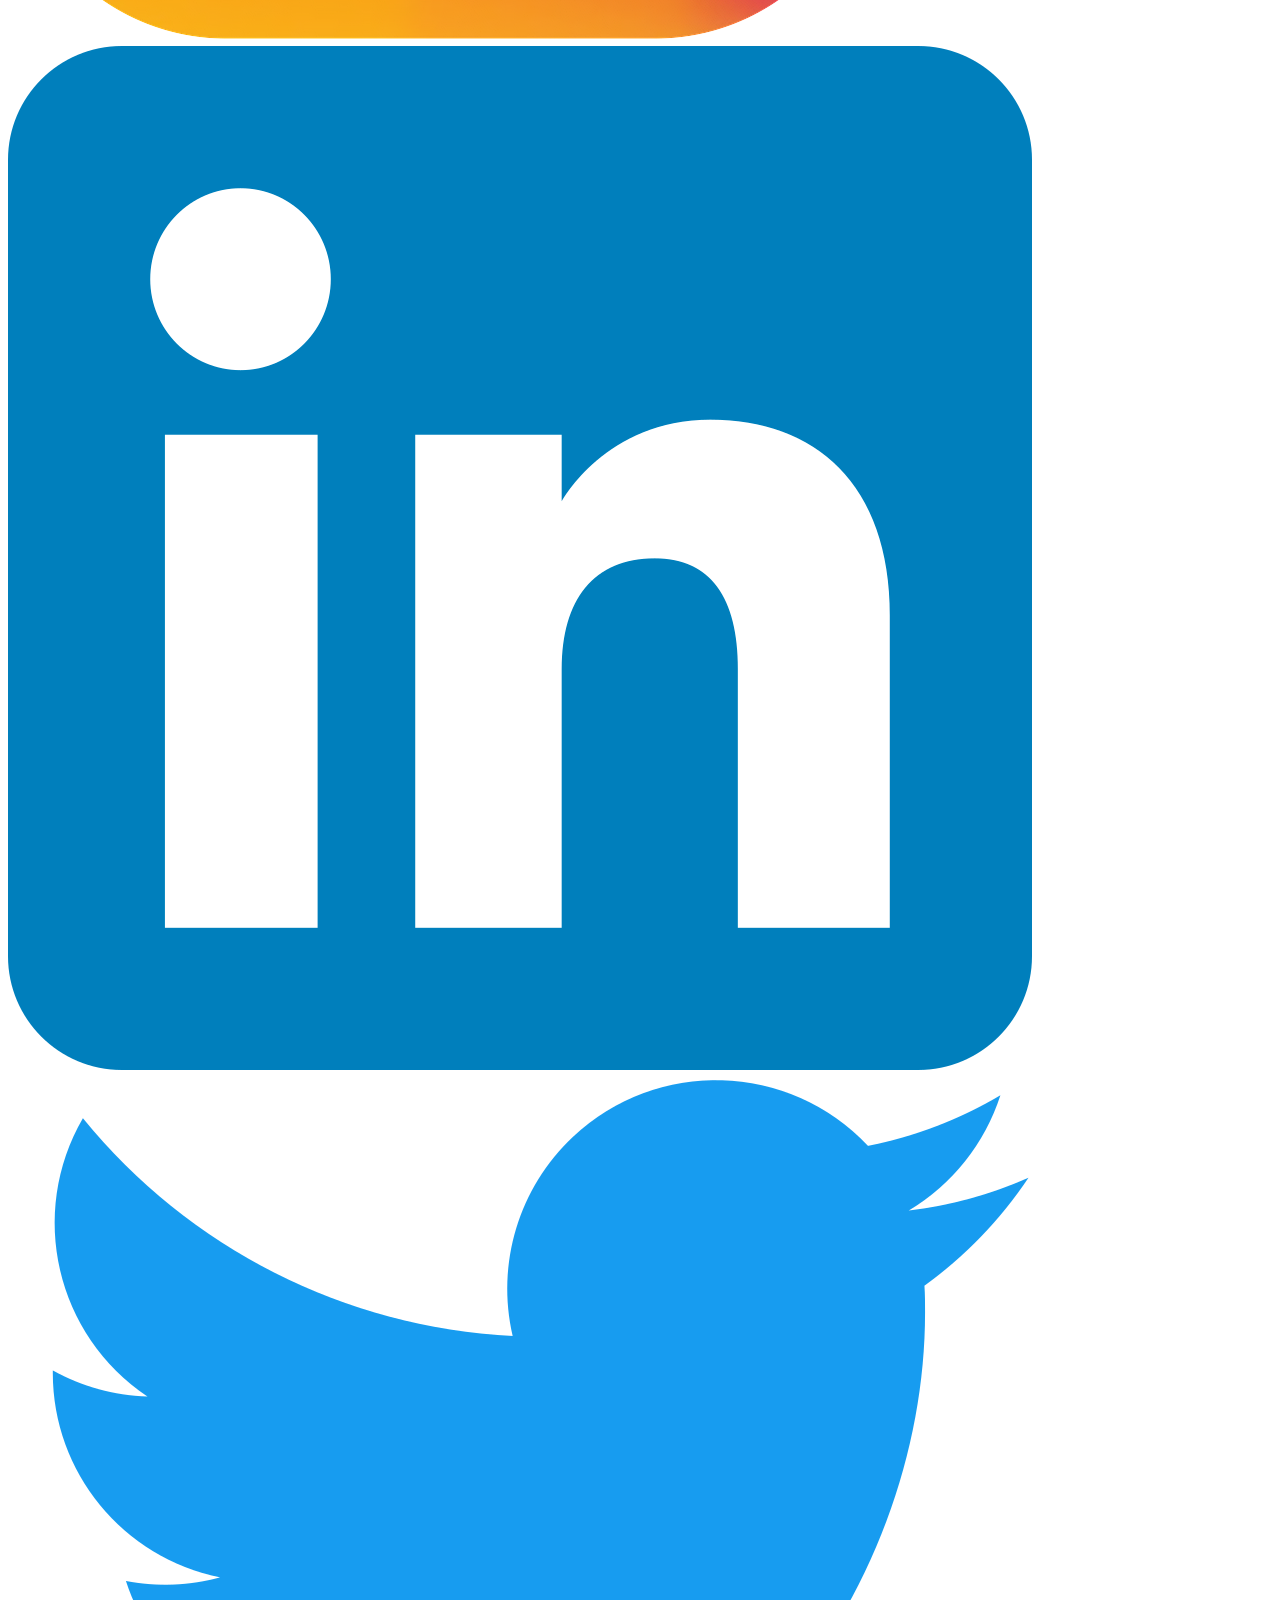
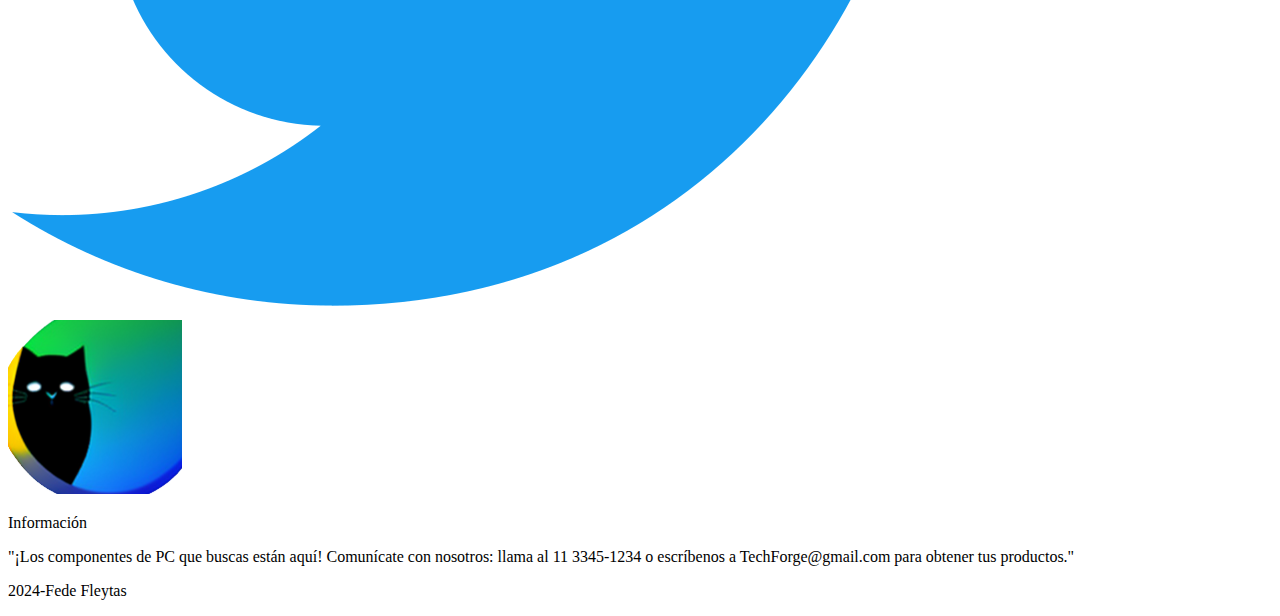
<file: pages/Nosotros.html>
<!DOCTYPE html>
<html lang="en">
<head>
    <meta charset="UTF-8">
    <meta name="viewport" content="width=device-width, initial-scale=1.0">

    <link href="https://cdn.jsdelivr.net/npm/bootstrap@5.3.2/dist/css/bootstrap.min.css" rel="stylesheet" integrity="sha384-T3c6CoIi6uLrA9TneNEoa7RxnatzjcDSCmG1MXxSR1GAsXEV/Dwwykc2MPK8M2HN" crossorigin="anonymous">

    <link rel="stylesheet" href="../style/style.css">

    <meta name="description" content="Optimiza y dale una mejora a tu pc para poder hacer lo que siempre quisiste y soñaste en los juegos">

    <meta name="keywords" content="Intel, Amd, Nvidia, Evga, Gamer, Computadoras, Pc, Placas de video, Procesadores">

    <meta property="og:image" content="https://techforge.vercel.app/multimedia/Logo1.png">

    <meta property="og:url" content="https://techforge.vercel.app/pages/Nosotros.html">

    <meta property="og:description" content="TechForge, tu conexion al mundo de la tecnología y gaming">

    <meta property="og:title" content="Techforge | Acerca de nosotros">

    <link rel="shortcut icon" href="../multimedia/Logo1.ico" type="image/x-icon">

    <title>Nosotros | Techforge | Los mejores productos para tu computadora</title>
</head>
<body>
    

    <!-- Inicio header -->
    <header>

        <nav class="navbar navbar-expand-lg naver">
            <div class="container-fluid">
              <a href="../index.html"><img src="../multimedia/Logo1.png" alt="Logo de la pagina, un gato negro con fondo multicolor" class="rounded-circle logo"></a>
              <a class="navbar-brand name" href="../index.html">TECHFORGE</a>
              <button class="navbar-toggler" type="button" data-bs-toggle="collapse" data-bs-target="#navbarNavDropdown" aria-controls="navbarNavDropdown" aria-expanded="false" aria-label="Toggle navigation">
                <span class="navbar-toggler-icon"></span>
              </button>

              <div class="collapse navbar-collapse navitems" id="navbarNavDropdown">
                <ul class="navbar-nav">
                  <li class="nav-item">
                    <a class="nav-link active navitems listw navname" aria-current="page" href="../index.html">Inicio</a>
                  </li>
                  <li class="nav-item">
                    <a class="nav-link active navitems listw navname" aria-current="page" href="Tienda.html">Tienda</a>
                  </li>
                  <li class="nav-item dropdown">
                    <a class="nav-link dropdown-toggle listw cate navname" href="#" role="button" data-bs-toggle="dropdown" aria-expanded="false">
                        Categorías
                    </a>
                    <ul class="dropdown-menu navitems cuadro">
                        <li><a class="dropdown-item listw navname" href="../categorias/procesadores.html">Procesadores</a></li>
                        <li><a class="dropdown-item listw navname" href="../categorias/placasdevideo.html">Placas de video</a></li>
                    </ul>
                  </li>
                  <li class="nav-item">
                    <a class="nav-link listw navname" href="Contacto.html">Contacto</a>
                  </li>
                </ul>
              </div>
            </div>
          </nav>

    </header>  
    <!-- Fin header -->


    <!-- Inicio main -->

    <main>
        <section>
            <div class="contenedor-us">

                <h1 class="titulo">Nosotros</h1>

                <div class="texton">
                    <p class="bienvenido">¡Bienvenido a <em class="tf">TechForge</em>!

                    <br> </br>

                    Somos un equipo apasionado por la tecnología y nos dedicamos a proporcionar los componentes más avanzados y confiables para potenciar tu experiencia informática. En <em class="tf">TechForge</em>, nos enorgullecemos de ofrecer una amplia gama de productos de alta calidad que satisfacen las necesidades tanto de los entusiastas de la informática como de los profesionales exigentes.

                    <br> </br>

                    Nuestra misión es brindarte acceso a la última tecnología en componentes de computadora, desde procesadores y tarjetas gráficas hasta placas base, memorias RAM, unidades de almacenamiento y mucho más. Trabajamos con los principales fabricantes del sector para garantizar que nuestros clientes tengan acceso a productos innovadores y de rendimiento superior.

                    <br> </br>

                    Lo que nos distingue es nuestro compromiso inquebrantable con la calidad, la fiabilidad y el servicio al cliente. Nuestro equipo está formado por expertos en tecnología que están aquí para asesorarte y ayudarte a encontrar las soluciones más adecuadas para tus necesidades específicas.
                    Nosotros valoramos la satisfacción del cliente por encima de todo. Nos esforzamos por ofrecer una experiencia de compra sin complicaciones, con envíos rápidos y un servicio de atención al cliente excepcional.

                    <br> </br>

                    Explora nuestro catálogo y descubre la gama de productos de vanguardia que tenemos para ofrecer. Ya sea que estés construyendo tu primera PC, mejorando tu equipo actual o buscando componentes para una configuración de alto rendimiento, estamos aquí para ayudarte a alcanzar tus objetivos informáticos.

                    <br> </br>

                    ¡Gracias por confiar en nosotros como tu proveedor de confianza en componentes de computadora!
                    ¡Únete a nuestra comunidad de entusiastas de la tecnología y lleva tu experiencia informática al siguiente nivel con <em class="tf">TechForge</em>!
                    </p>

                </div>
            </div>
        </section>
    </main>

    <!-- Fin Main -->



    <!-- Inicio footer -->
    <footer>


        <div class="container-fluid">
            <div class="row foot">

                <div class="col-sm-4 ayuda">
                    <ul class=" footnav">
                        <li>
                            <a href="../index.html" class="textf textn">Inicio</a>
                        </li>
            
                        <li>
                            <a href="Nosotros.html" class="textf textn">Nosotros</a>
                        </li>
            
                        <li>
                            <a href="Contacto.html" class="textf textn">Contacto</a>
                        </li>
                    </ul>
            </div>
        
            <div class="col-sm-4 redes">
                <div class="logosred">
                    <a href="https://www.instagram.com/fede_fleytas/">
                        <img src="../multimedia/Logoinsta.png" class="rounded-3 red i" alt="Logo de instagram clickeable">
                    </a>
        
                    <a href="https://www.linkedin.com/in/federico-fleytas/">
                        <img src="../multimedia/linkedin.png" class="rounded-3 red l" alt="Logo de Linkedin clickeable">
                    </a>
        
                    <a href="https://twitter.com">
                        <img src="../multimedia/logotwitter.png" class="rounded-3 red t" alt="Logo de twitter clickeable">
                    </a>
                </div>
                
                <div class="logotf">
                    <a href="../index.html">
                        <img src="../multimedia/Logo1.png" class="rounded-circle logot" alt="Logo de la pagina, un gatito negro con fondo multicolor">
                    </a>
                </div>  
            </div>
        
            <div class="col-sm-4 info">
                <p class="infof textf">Información</p>

                <div class="infotf">
                    <p class="contacte textf">"¡Los componentes de PC que buscas están aquí! Comunícate con nosotros: 
                    llama al 11 3345-1234 o escríbenos a TechForge@gmail.com para obtener tus productos."
                    </p>
                </div>
            </div>
            <div class="row marca">
                <p class="marca-propia textf">
                    2024-Fede Fleytas
                </p>
            </div>
        </div>
    </footer>
    <!-- Fin footer -->



















    <script src="https://cdn.jsdelivr.net/npm/bootstrap@5.3.2/dist/js/bootstrap.bundle.min.js" integrity="sha384-C6RzsynM9kWDrMNeT87bh95OGNyZPhcTNXj1NW7RuBCsyN/o0jlpcV8Qyq46cDfL" crossorigin="anonymous"></script>

</body>
</html>
</file>
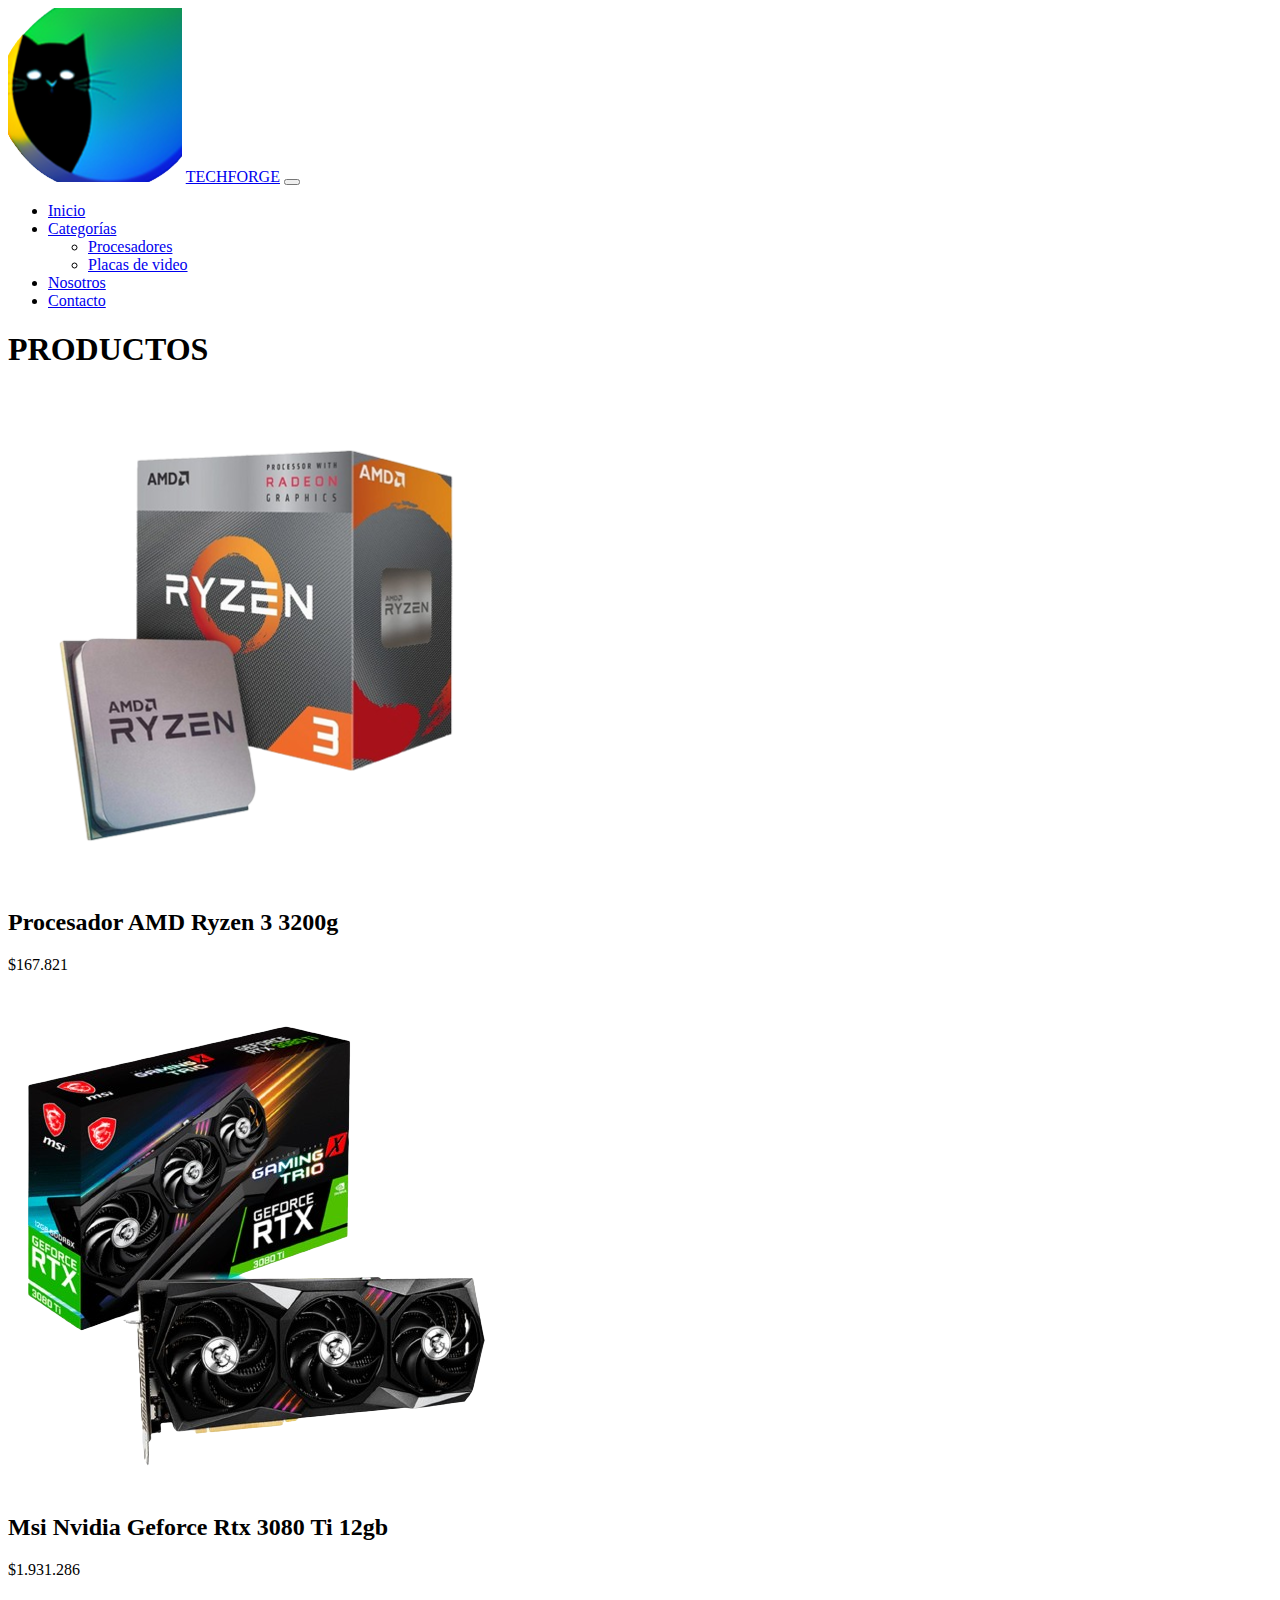
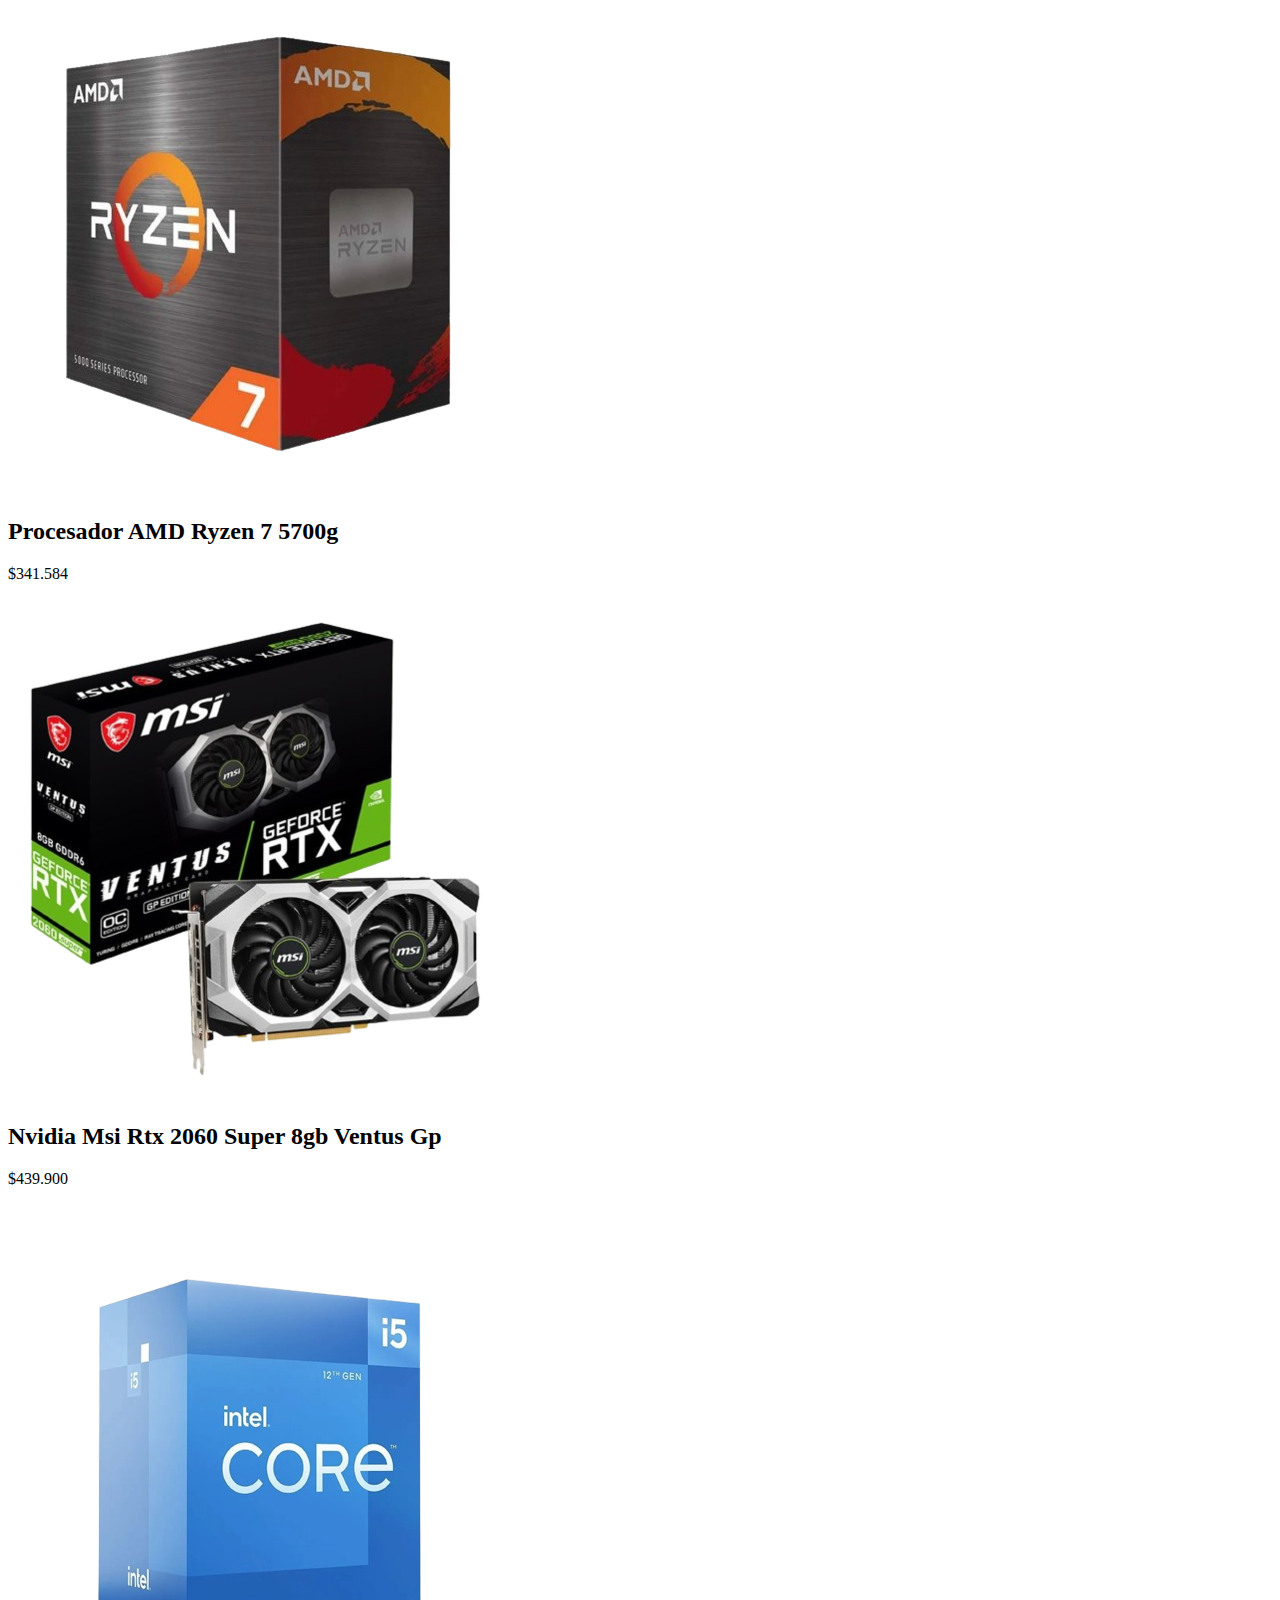
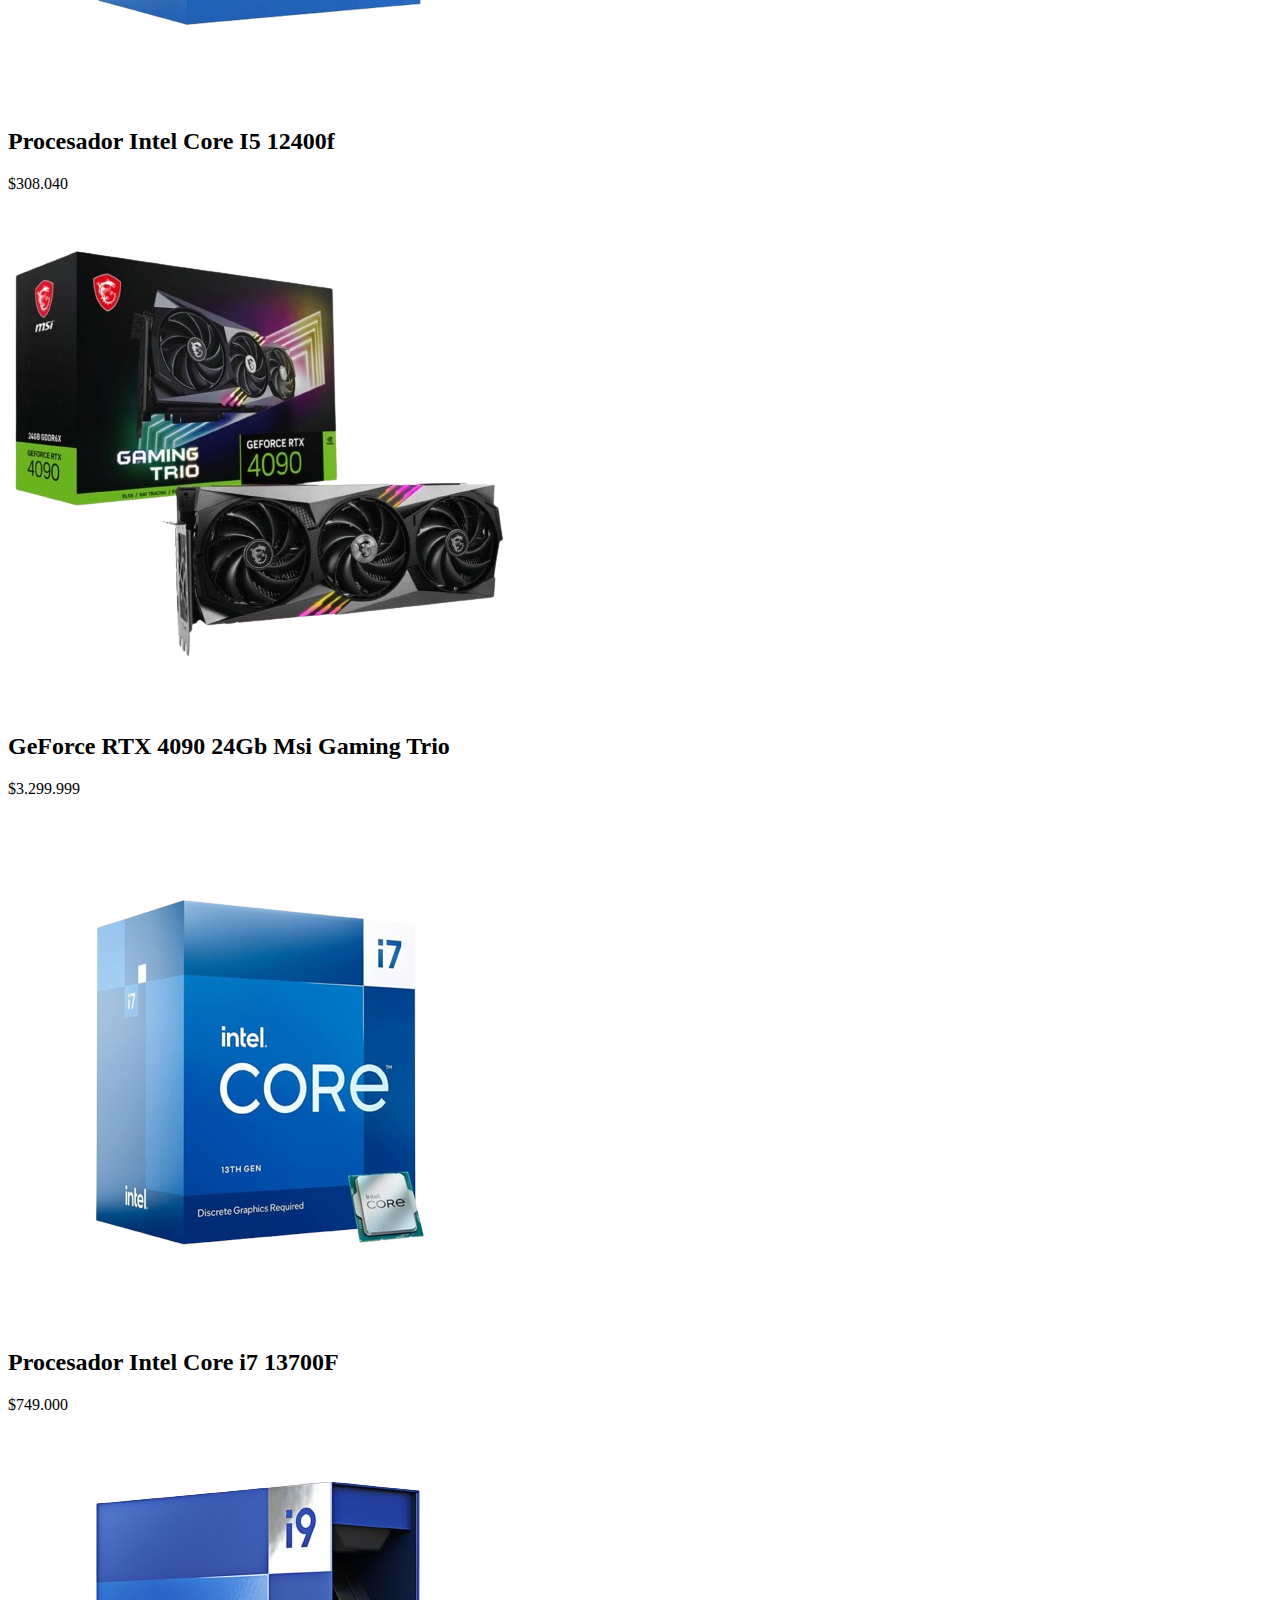
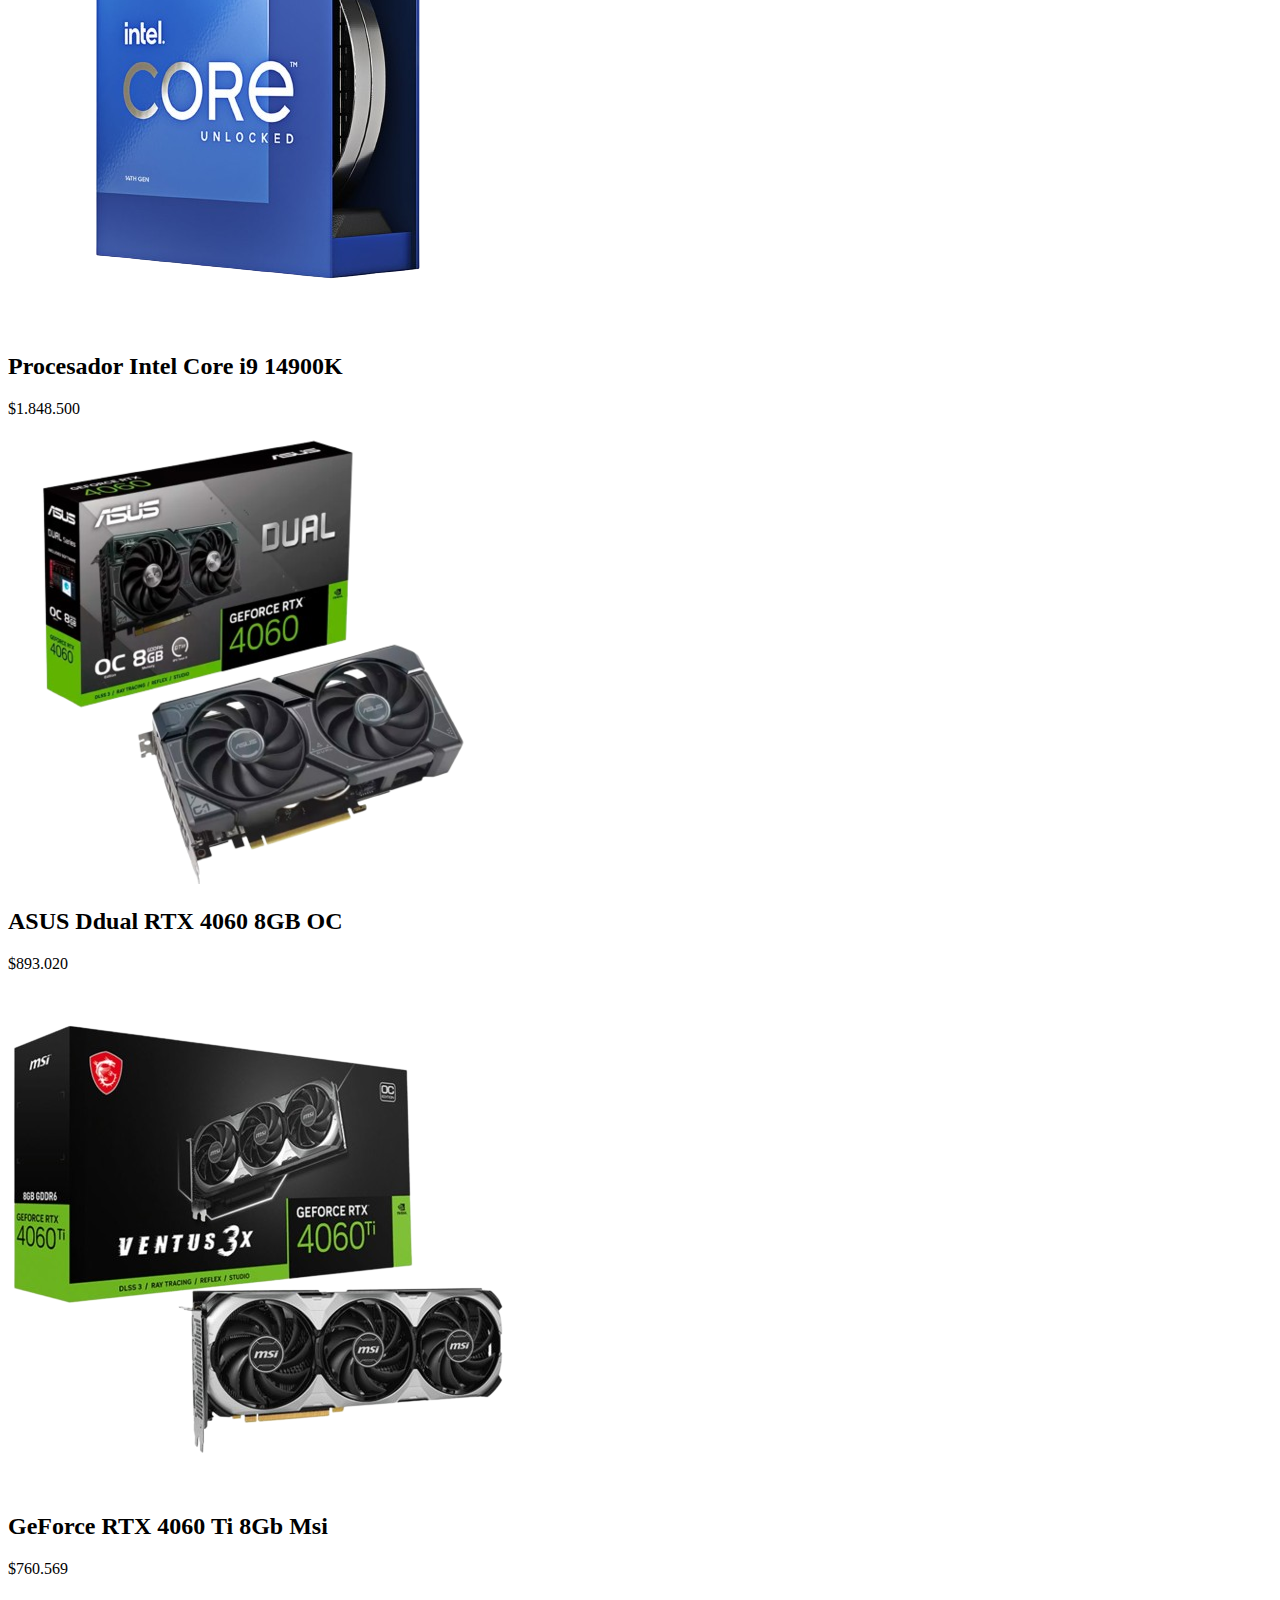
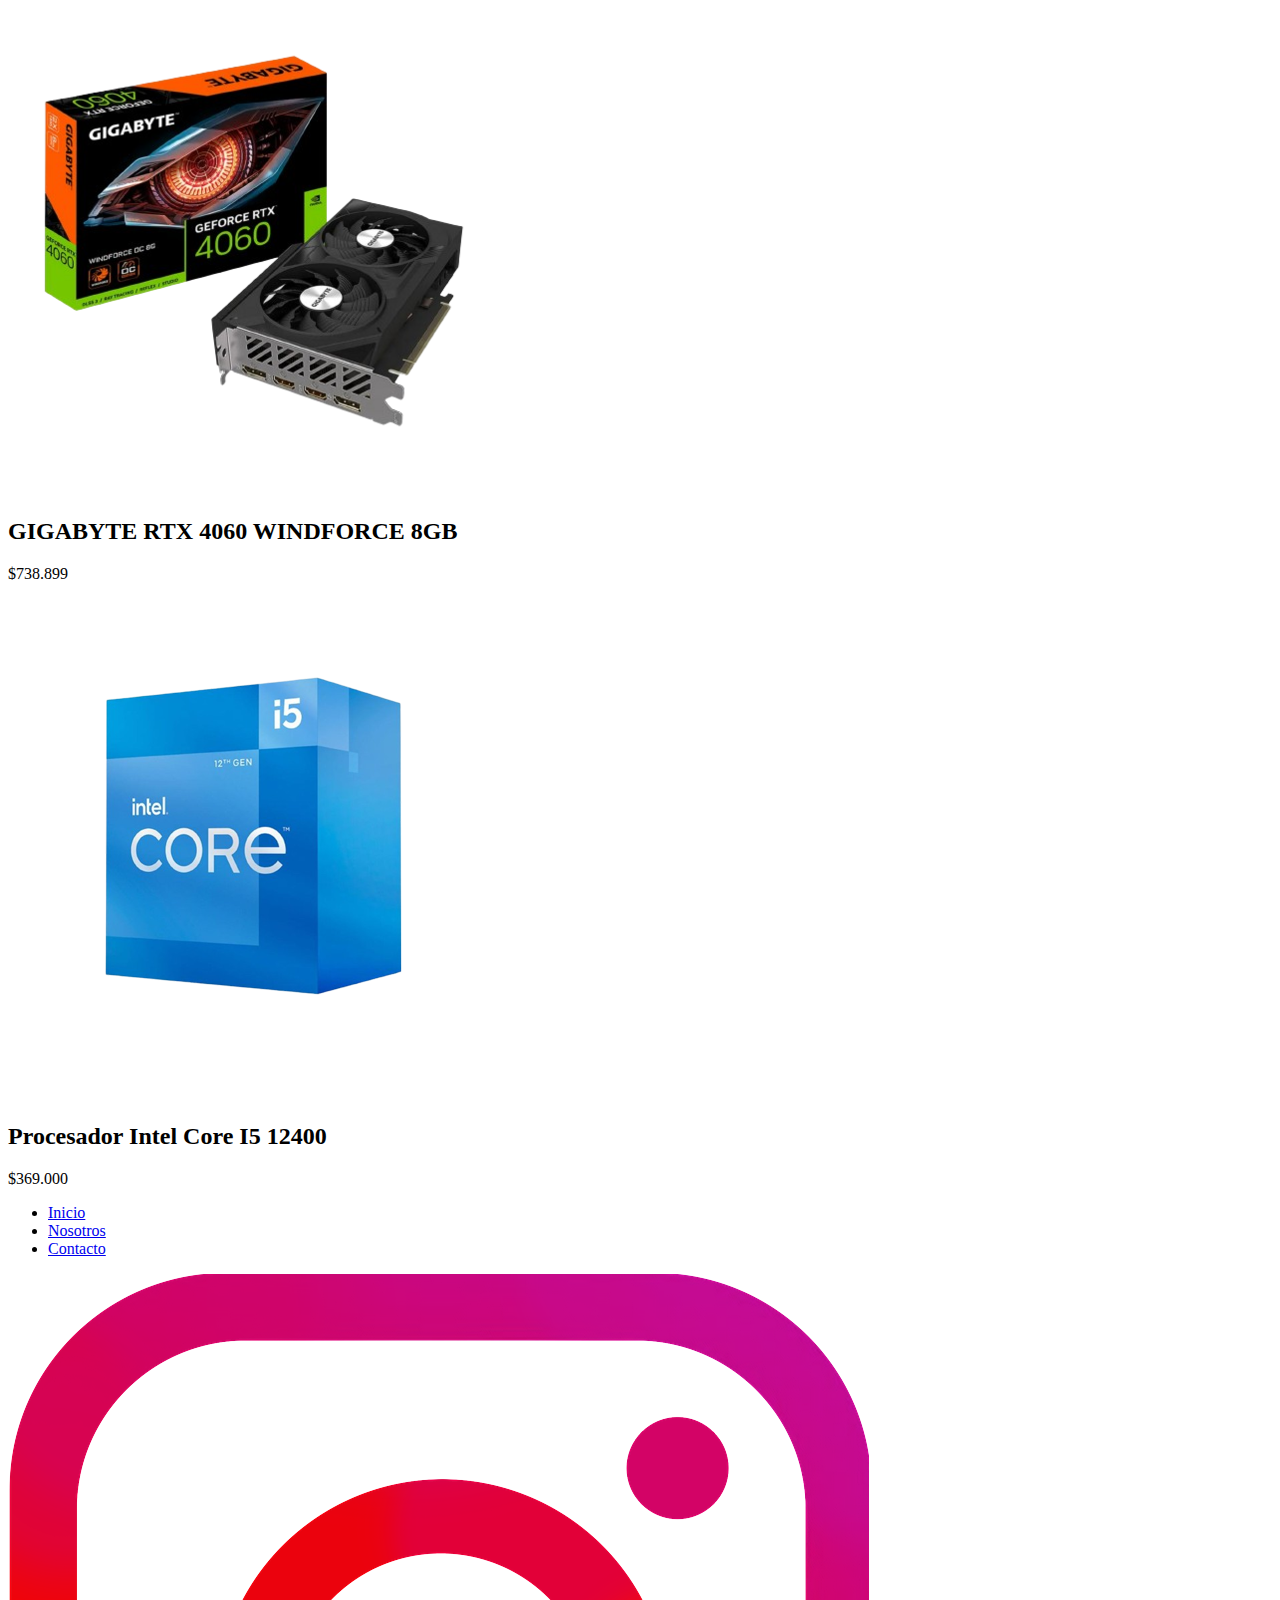
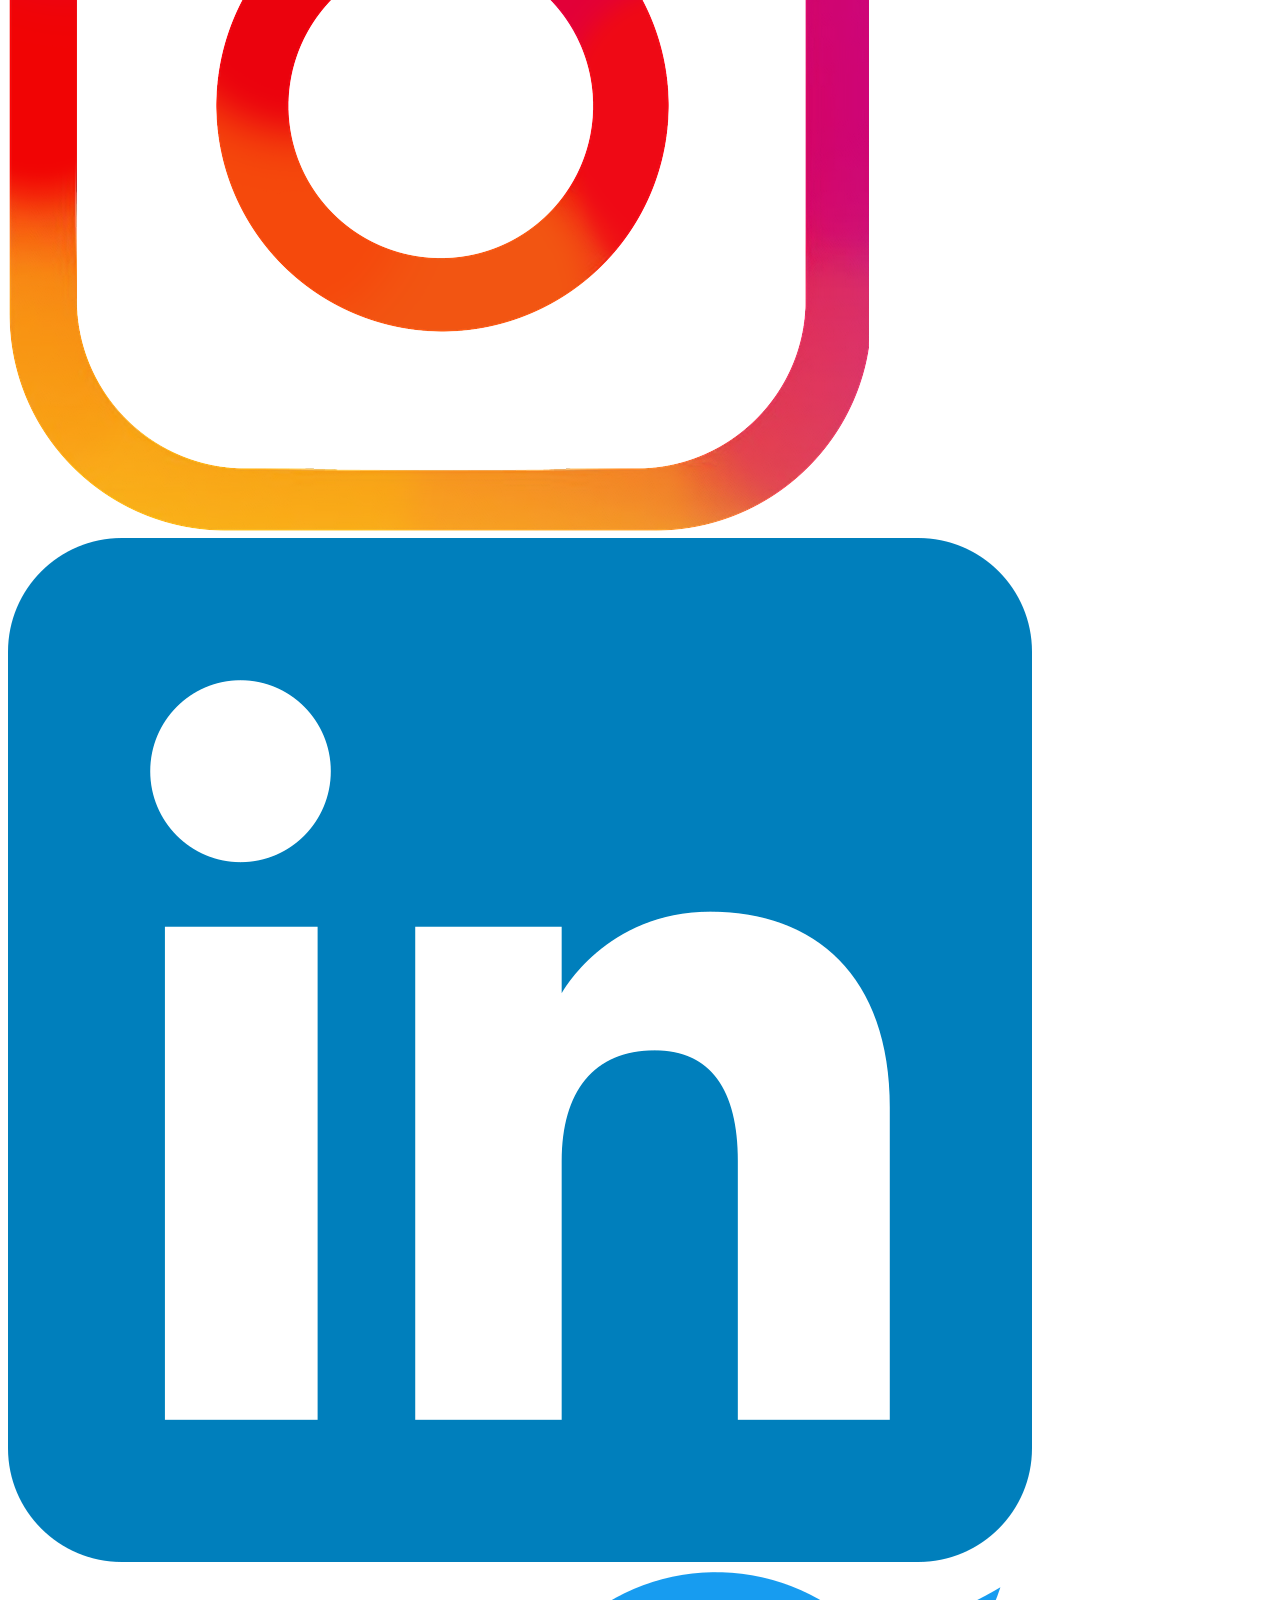
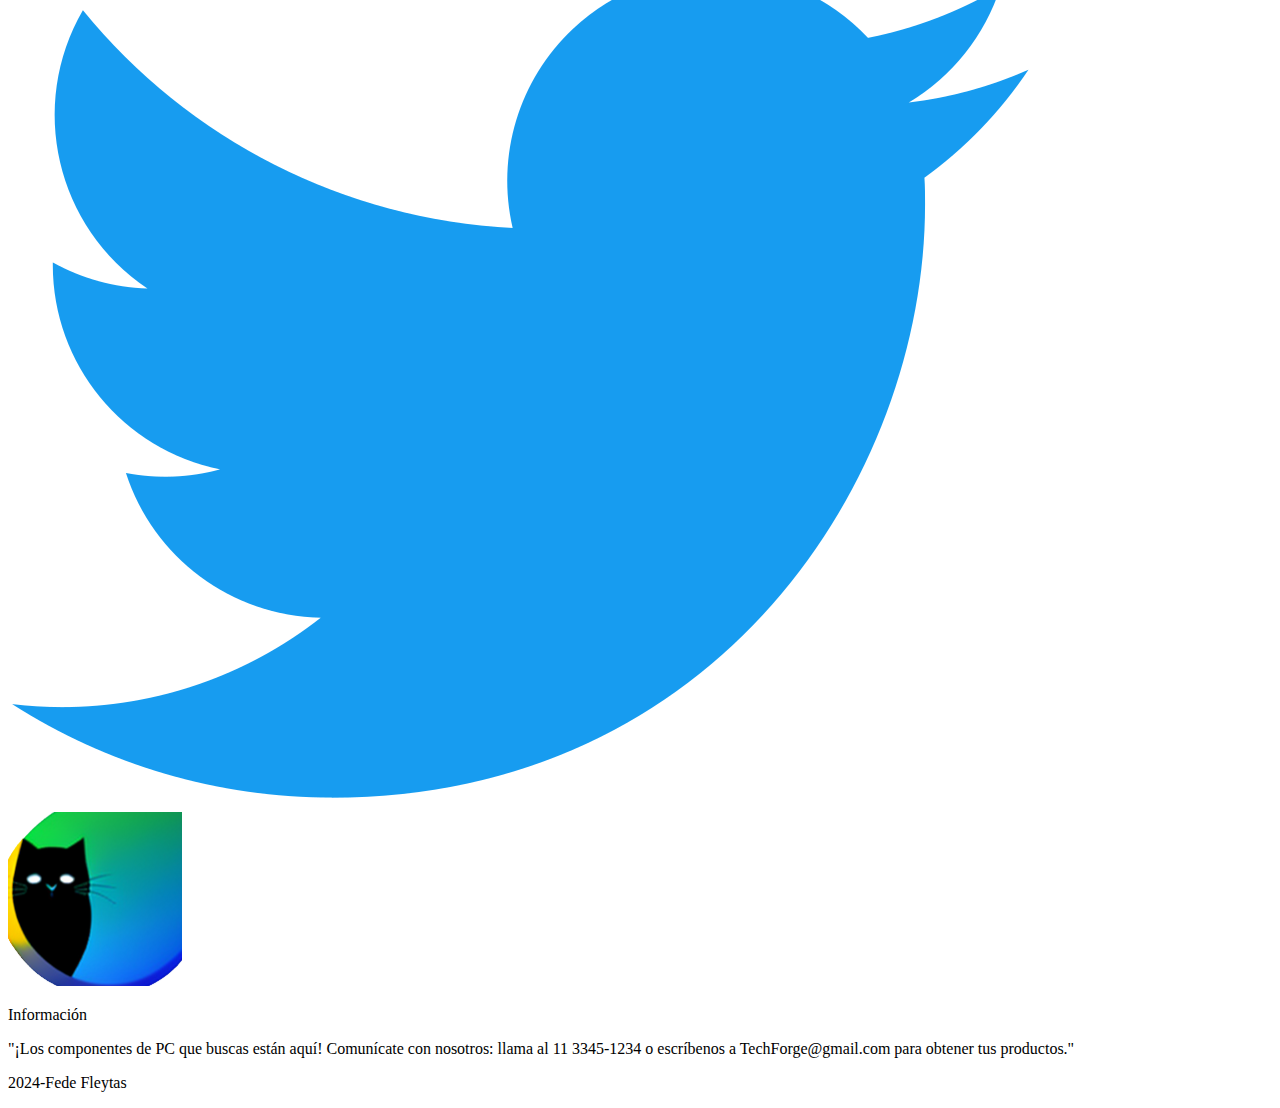
<file: pages/Tienda.html>
<!DOCTYPE html>
<html lang="en">
<head>
    <meta charset="UTF-8">
    <meta name="viewport" content="width=device-width, initial-scale=1.0">

    <link href="https://cdn.jsdelivr.net/npm/bootstrap@5.3.2/dist/css/bootstrap.min.css" rel="stylesheet" integrity="sha384-T3c6CoIi6uLrA9TneNEoa7RxnatzjcDSCmG1MXxSR1GAsXEV/Dwwykc2MPK8M2HN" crossorigin="anonymous">

    <link rel="stylesheet" href="../style/style.css">

    <meta name="description" content="Optimiza y dale una mejora a tu pc para poder hacer lo que siempre quisiste y soñaste en los juegos">

    <meta name="keywords" content="Intel, Amd, Nvidia, Evga, Gamer, Computadoras, Pc, Placas de video, Procesadores">

    <meta property="og:image" content="https://techforge.vercel.app/multimedia/procesadores/intel_core_i9_14900k.png">

    <meta property="og:url" content="https://techforge.vercel.app/pages/Tienda.html">

    <meta property="og:description" content="Optimiza y dale una mejora a tu pc para poder hacer lo que siempre quisiste y soñaste en los juegos">

    <meta property="og:title" content="Techforge | Los mejores productos para tu computadora">

    <link rel="shortcut icon" href="../multimedia/Logo1.ico" type="image/x-icon">

    <title>Tienda | Techforge | Los mejores productos para tu computadora</title>
</head>
<body>
    

    <!-- Inicio header -->
    <header>

        <nav class="navbar navbar-expand-lg naver">
            <div class="container-fluid">
              <a href="../index.html"><img src="../multimedia/Logo1.png" alt="Logo de la pagina, un gato negro con fondo multicolor" class="rounded-circle logo"></a>
              <a class="navbar-brand name" href="../index.html">TECHFORGE</a>
              <button class="navbar-toggler" type="button" data-bs-toggle="collapse" data-bs-target="#navbarNavDropdown" aria-controls="navbarNavDropdown" aria-expanded="false" aria-label="Toggle navigation">
                <span class="navbar-toggler-icon"></span>
              </button>

              <div class="collapse navbar-collapse navitems" id="navbarNavDropdown">
                <ul class="navbar-nav">
                  <li class="nav-item">
                    <a class="nav-link active navitems listw navname" aria-current="page" href="../index.html">Inicio</a>
                  </li>
                  <li class="nav-item dropdown">
                    <a class="nav-link dropdown-toggle listw cate navname" href="#" role="button" data-bs-toggle="dropdown" aria-expanded="false">
                      Categorías
                    </a>
                    <ul class="dropdown-menu navitems cuadro">
                      <li><a class="dropdown-item listw navname" href="../categorias/procesadores.html">Procesadores</a></li>
                      <li><a class="dropdown-item listw navname" href="../categorias/placasdevideo.html">Placas de video</a></li>
                    </ul>
                  </li>
                  <li class="nav-item">
                    <a class="nav-link listw navname" href="Nosotros.html">Nosotros</a>
                  </li>
                  <li class="nav-item">
                    <a class="nav-link listw navname" href="Contacto.html">Contacto</a>
                  </li>
                </ul>
              </div>
            </div>
          </nav>

    </header>  
    <!-- Fin header -->


  <!-- Inicio main -->
  <main class="containeer">
    <h1 class="reco"> <span>PRODUCTOS</span></h1>
    <div class="conte prod">
      <div class="proc-conte">
        <div class="prode">
          <img src="../multimedia/procesadores/amd-ryzen-3-3200g.png" alt="Imagen de la caja del producto" class="fotoo">
          <div class="prod-txt">
            <h2 class="prod-name">Procesador AMD Ryzen 3 3200g</h2>
            <p class="precc">$167.821</p>
          </div>
        </div>
        <div class="prode">
          <img src="../multimedia/placasdevideo/rtx3080ti.png" alt="Imagen de la caja del producto" class="fotoo">
          <div class="prod-txt">
            <h2 class="prod-name">Msi Nvidia Geforce Rtx 3080 Ti 12gb</h2>
            <p class="precc">$1.931.286</p>
          </div>
        </div>
        <div class="prode">
          <img src="../multimedia/procesadores/amd-ryzen-7-5700g-0.png" alt="Imagen de la caja del producto" class="fotoo">
          <div class="prod-txt">
            <h2 class="prod-name">Procesador AMD Ryzen 7 5700g </h2>
            <p class="precc">$341.584</p>
          </div>
        </div>
        <div class="prode">
          <img src="../multimedia/placasdevideo/msi-nvidia-rtx-2060-super-8gb.png" alt="Imagen de la caja del producto" class="fotoo">
          <div class="prod-txt">
            <h2 class="prod-name">Nvidia Msi Rtx 2060 Super 8gb Ventus Gp</h2>
            <p class="precc">$439.900</p>
          </div>
        </div>
        <div class="prode">
          <img src="../multimedia/procesadores/intel-core-i5-12400f.png" alt="Imagen de la caja del producto" class="fotoo">
          <div class="prod-txt">
            <h2 class="prod-name">Procesador Intel Core I5 12400f</h2>
            <p class="precc">$308.040</p>
          </div>
        </div>
        <div class="prode">
          <img src="../multimedia/placasdevideo/GeForce-RTX-4090-24Gb-Msi.png" alt="Imagen de la caja del producto" class="fotoo">
          <div class="prod-txt">
            <h2 class="prod-name">GeForce RTX 4090 24Gb Msi Gaming Trio</h2>
            <p class="precc">$3.299.999</p>
          </div>
        </div>
        <div class="prode">
          <img src="../multimedia/procesadores/intel-core-i7-13700f.png" alt="Imagen de la caja del producto" class="fotoo">
          <div class="prod-txt">
            <h2 class="prod-name">Procesador Intel Core i7 13700F</h2>
            <p class="precc">$749.000</p>
          </div>
        </div>
        <div class="prode">
          <img src="../multimedia/procesadores/intel_core_i9_14900k.png" alt="Imagen de la caja del producto" class="fotoo">
          <div class="prod-txt">
            <h2 class="prod-name">Procesador Intel Core i9 14900K</h2>
            <p class="precc">$1.848.500</p>
          </div>
        </div>
        <div class="prode">
          <img src="../multimedia/placasdevideo/asus-dual-rtx-4060-8gb.png" alt="Imagen de la caja del producto" class="fotoo">
          <div class="prod-txt">
            <h2 class="prod-name">ASUS Ddual RTX 4060 8GB OC</h2>
            <p class="precc">$893.020</p>
          </div>
        </div>
        <div class="prode">
          <img src="../multimedia/placasdevideo/GeForce-RTX-4060-Ti-8Gb-Msi-Ventus-3X-Oc.png" alt="Imagen de la caja del producto" class="fotoo">
          <div class="prod-txt">
            <h2 class="prod-name">GeForce RTX 4060 Ti 8Gb Msi</h2>
            <p class="precc">$760.569</p>
          </div>
        </div>
        <div class="prode">
          <img src="../multimedia/placasdevideo/gigabyte-rtx-4060-windforce-8gb.png" alt="Imagen de la caja del producto" class="fotoo">
          <div class="prod-txt">
            <h2 class="prod-name">GIGABYTE RTX 4060 WINDFORCE 8GB</h2>
            <p class="precc">$738.899</p>
          </div>
        </div>
        <div class="prode">
          <img src="../multimedia/procesadores/micro-intel-core-i5-12400.png" alt="Imagen de la caja del producto" class="fotoo">
          <div class="prod-txt">
            <h2 class="prod-name">Procesador Intel Core I5 12400</h2>
            <p class="precc">$369.000</p>
          </div>
        </div>
      </div>
    </div>
  </main>
    <!-- Fin main -->


    <!-- Inicio footer -->
    <footer>

      <div class="container-fluid">
          <div class="row foot">

              <div class="col-sm-4 ayuda">
                  <ul class=" footnav">
                      <li>
                          <a href="../index.html" class="textf textn">Inicio</a>
                      </li>
          
                      <li>
                          <a href="Nosotros.html" class="textf textn">Nosotros</a>
                      </li>
          
                      <li>
                          <a href="Contacto.html" class="textf textn">Contacto</a>
                      </li>
                  </ul>
          </div>
      
          <div class="col-sm-4 redes">
              <div class="logosred">
                  <a href="https://www.instagram.com/fede_fleytas/">
                      <img src="../multimedia/Logoinsta.png" class="rounded-3 red i" alt="Logo de instagram clickeable">
                  </a>
      
                  <a href="https://www.linkedin.com/in/federico-fleytas/">
                      <img src="../multimedia/linkedin.png" class="rounded-3 red l" alt="Logo de Linkedin clickeable">
                  </a>
      
                  <a href="https://twitter.com">
                      <img src="../multimedia/logotwitter.png" class="rounded-3 red t" alt="Logo de twitter clickeable">
                  </a>
              </div>
              
              <div class="logotf">
                  <a href="index.html">
                      <img src="../multimedia/Logo1.png" class="rounded-circle logot" alt="Logo de la pagina, un gatito negro con fondo multicolor">
                  </a>
              </div>  
          </div>
      
          <div class="col-sm-4 info">
              <p class="infof textf">Información</p>

              <div class="infotf">
                  <p class="contacte textf">"¡Los componentes de PC que buscas están aquí! Comunícate con nosotros: 
                  llama al 11 3345-1234 o escríbenos a TechForge@gmail.com para obtener tus productos."
                  </p>
              </div>
          </div>
          <div class="row marca">
              <p class="marca-propia textf">
                  2024-Fede Fleytas
              </p>
          </div>
      </div>
  </footer>
  <!-- Fin footer -->
























    <script src="https://cdn.jsdelivr.net/npm/bootstrap@5.3.2/dist/js/bootstrap.bundle.min.js" integrity="sha384-C6RzsynM9kWDrMNeT87bh95OGNyZPhcTNXj1NW7RuBCsyN/o0jlpcV8Qyq46cDfL" crossorigin="anonymous"></script>
</body>
</html>
</file>
<file: style/style.css>
/* Colores */
/* Estructura */
/* Fuentes */
/* Listas colores*/
/* lighten | rgba | mix | saturate*/
/* $red, $green*/
/* hr: {
    border-color: saturate(green, 50%);
}*/
/*@mixin insane ($border, $color){
    border: $border;
    color: $color;
*/

/*# sourceMappingURL=style.css.map */
</file>
